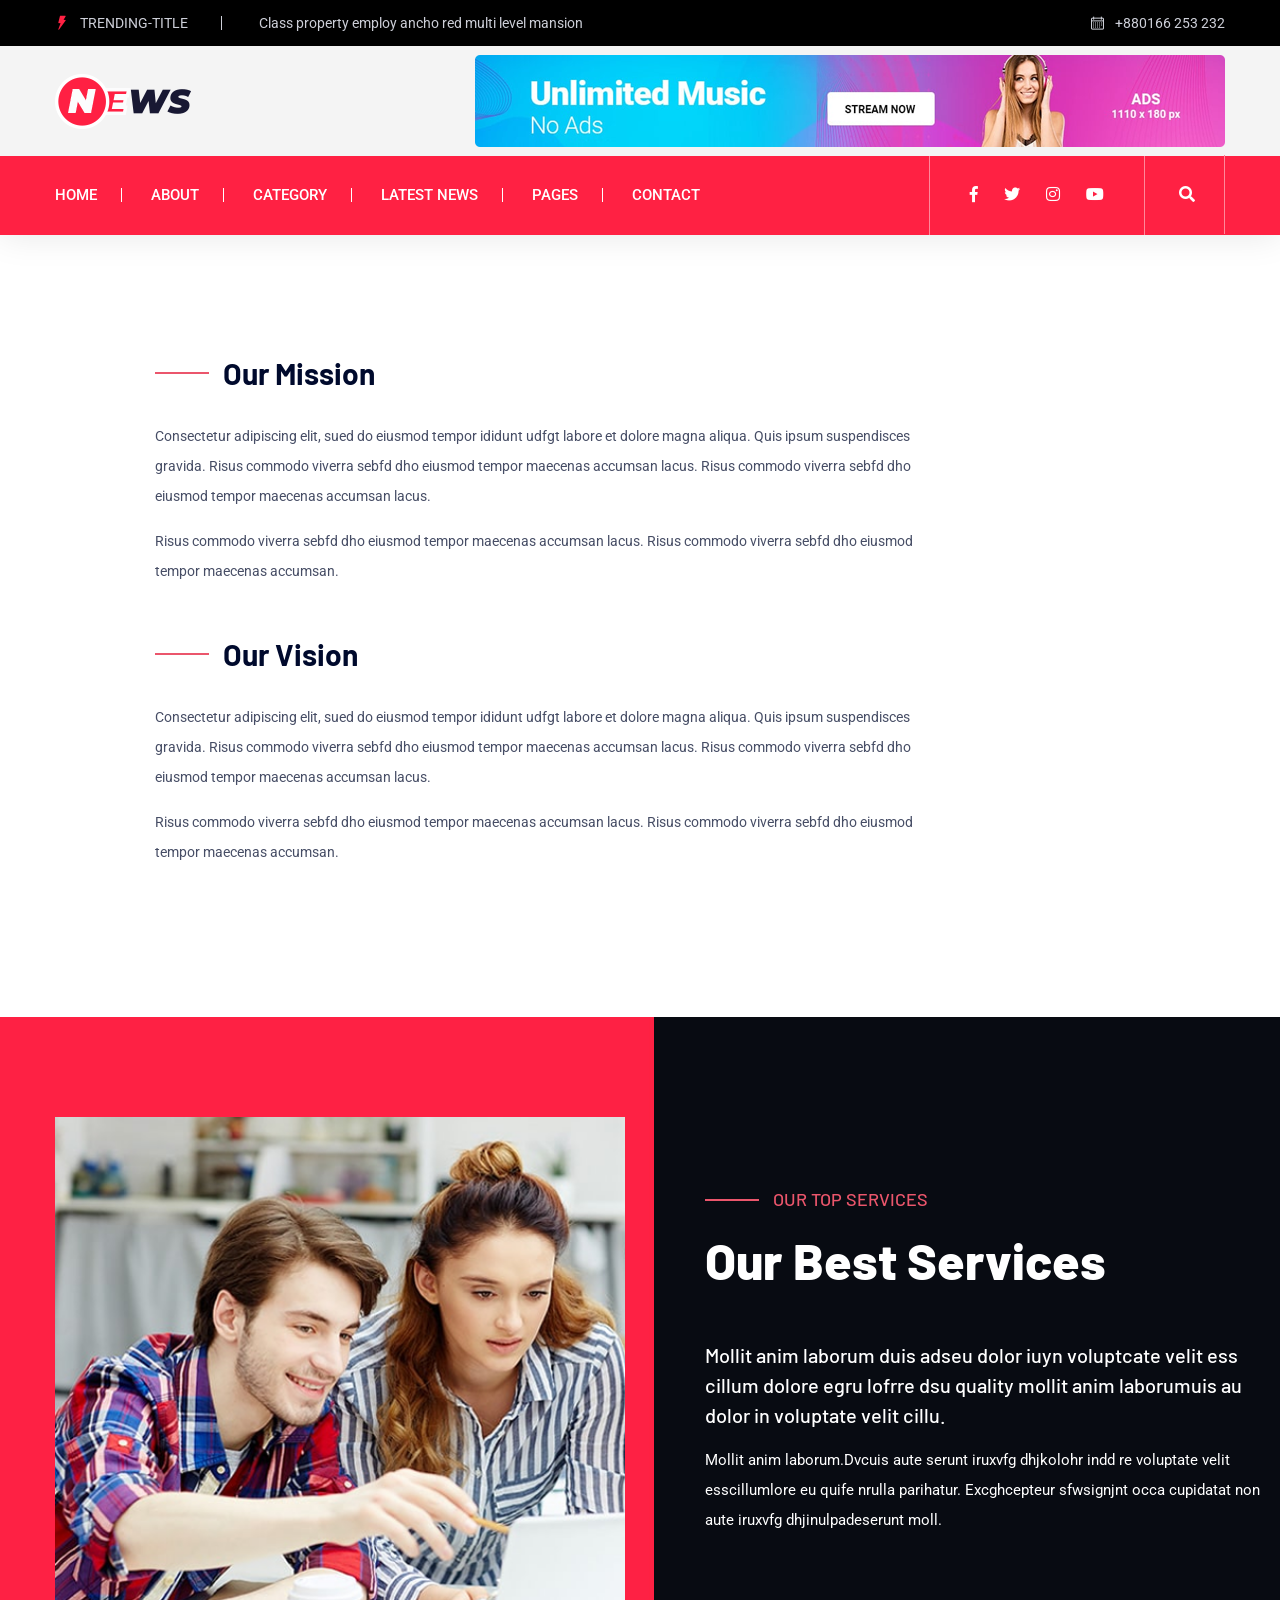
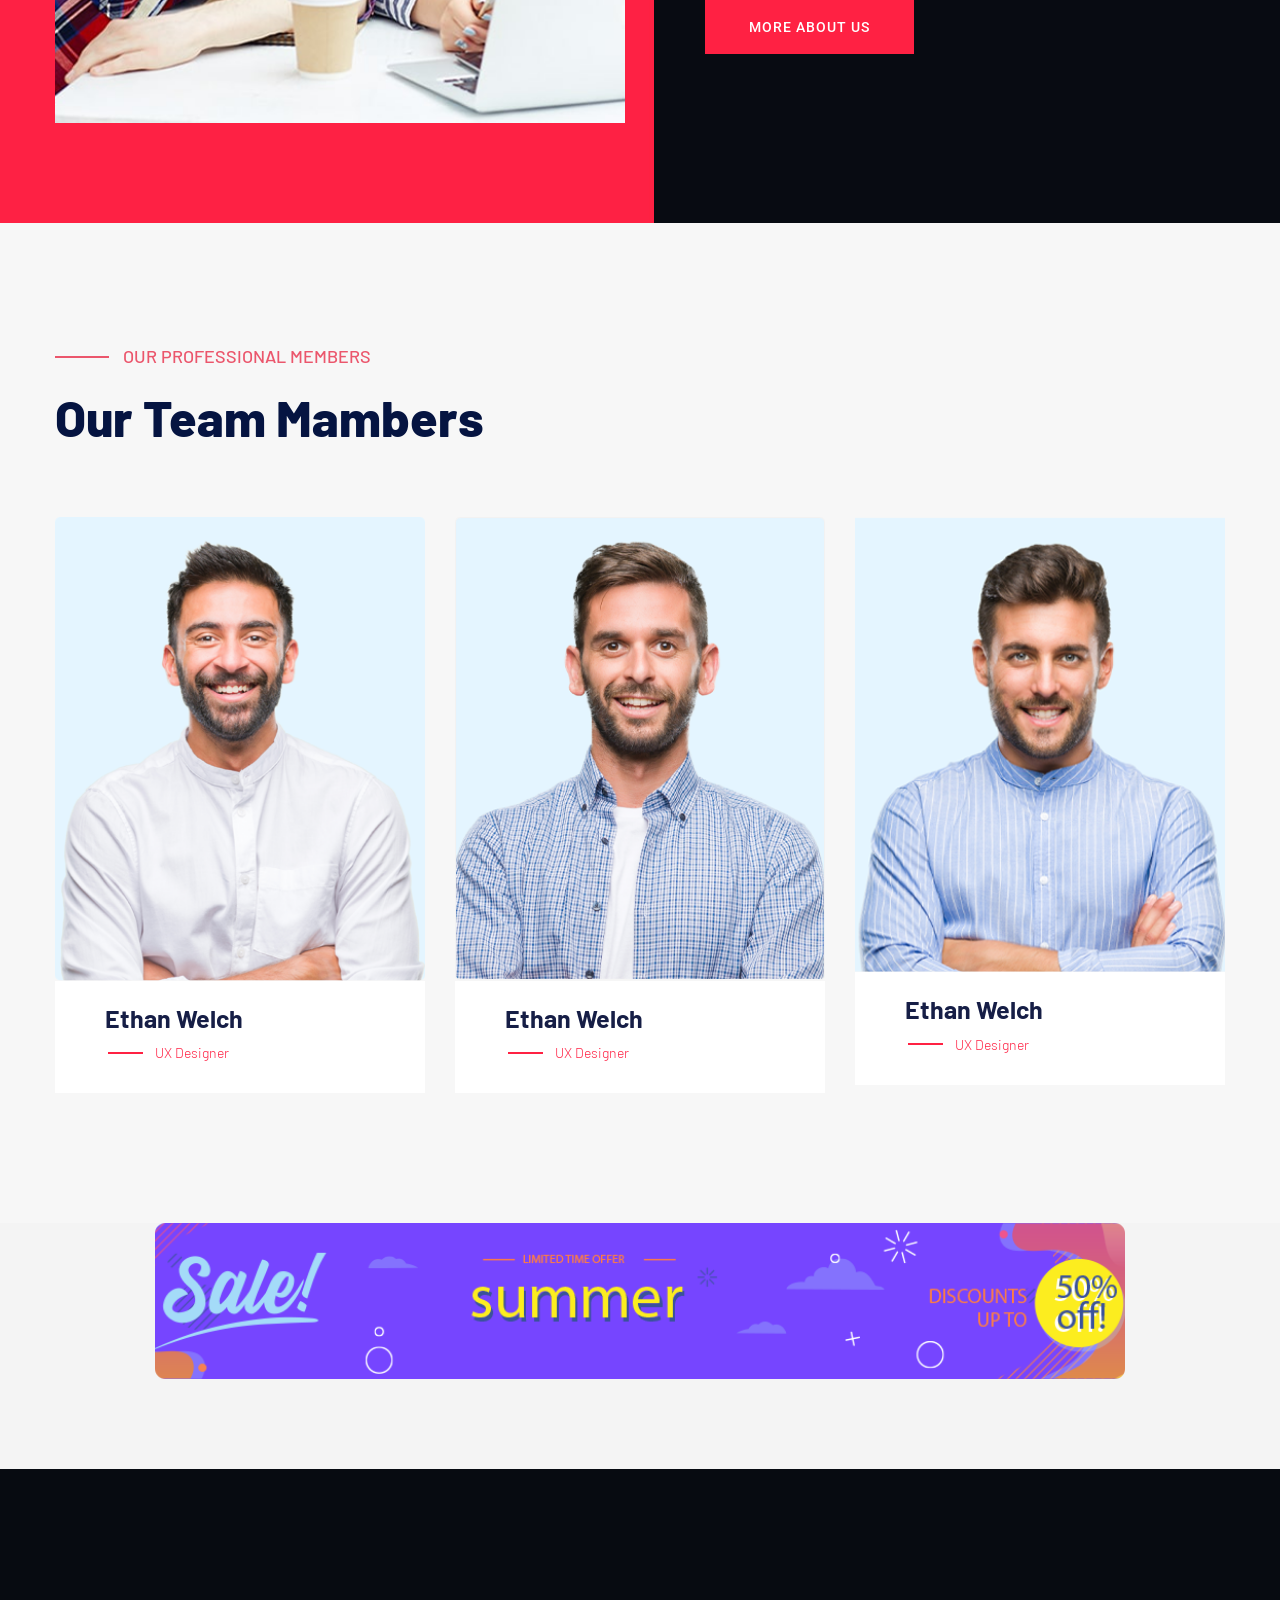
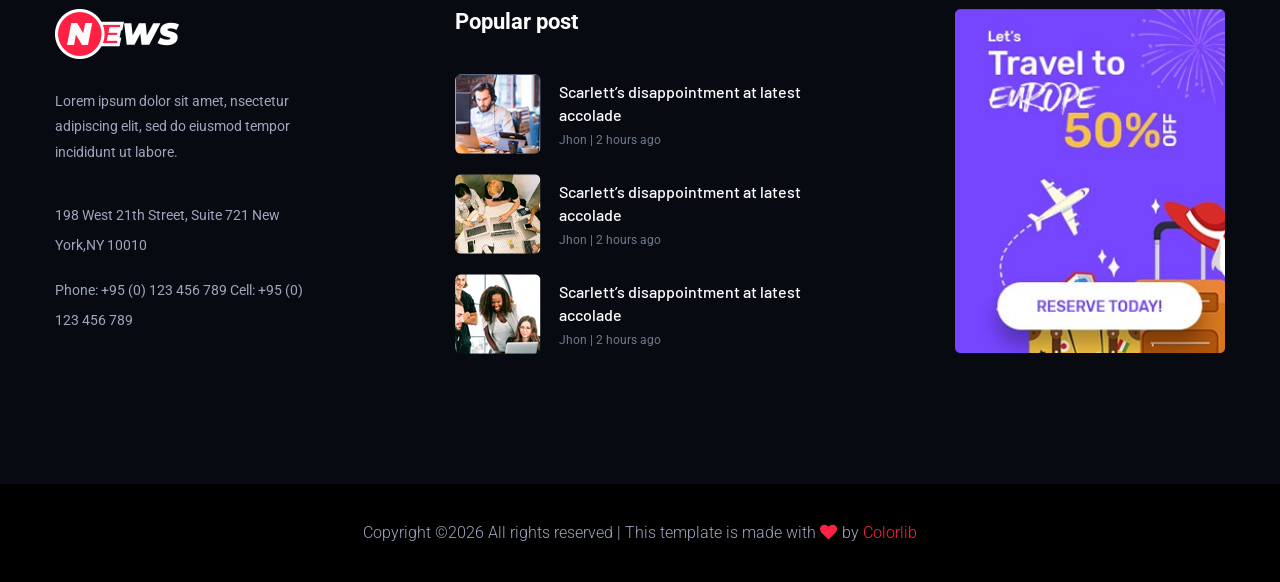
<file: about.html>
<!doctype html>
<html class="no-js" lang="zxx">
<head>
    <meta charset="utf-8">
    <meta http-equiv="x-ua-compatible" content="ie=edge">
    <title>News  HTML-5 Template </title>
    <meta name="description" content="">
    <meta name="viewport" content="width=device-width, initial-scale=1">
    <link rel="manifest" href="site.webmanifest">
    <link rel="shortcut icon" type="image/x-icon" href="assets/img/favicon.ico">

    <!-- CSS here -->
    <link rel="stylesheet" href="assets/css/bootstrap.min.css">
    <link rel="stylesheet" href="assets/css/owl.carousel.min.css">
    <link rel="stylesheet" href="assets/css/ticker-style.css">
    <link rel="stylesheet" href="assets/css/flaticon.css">
    <link rel="stylesheet" href="assets/css/slicknav.css">
    <link rel="stylesheet" href="assets/css/animate.min.css">
    <link rel="stylesheet" href="assets/css/magnific-popup.css">
    <link rel="stylesheet" href="assets/css/fontawesome-all.min.css">
    <link rel="stylesheet" href="assets/css/themify-icons.css">
    <link rel="stylesheet" href="assets/css/slick.css">
    <link rel="stylesheet" href="assets/css/nice-select.css">
    <link rel="stylesheet" href="assets/css/style.css">
    <link rel="stylesheet" href="assets/css/responsive.css">
</head>

<body>
<!-- Preloader Start -->
<div id="preloader-active">
    <div class="preloader d-flex align-items-center justify-content-center">
        <div class="preloader-inner position-relative">
            <div class="preloader-circle"></div>
            <div class="preloader-img pere-text">
                <img src="assets/img/logo/logo.png" alt="">
            </div>
        </div>
    </div>
</div>
<!-- Preloader Start -->
<header>
    <!-- Header Start -->
    <div class="header-area">
        <div class="main-header ">
            <div class="header-top black-bg d-none d-sm-block">
                <div class="container">
                    <div class="col-xl-12">
                        <div class="row d-flex justify-content-between align-items-center">
                            <div class="header-info-left">
                                <ul>     
                                    <li class="title"><span class="flaticon-energy"></span> trending-title</li>
                                    <li>Class property employ ancho red multi level mansion</li>
                                </ul>
                            </div>
                            <div class="header-info-right">
                                <ul class="header-date">
                                    <li><span class="flaticon-calendar"></span> +880166 253 232</li>
                                </ul>
                            </div>
                        </div>
                    </div>
                </div>
            </div>
            <div class="header-mid gray-bg">
                <div class="container">
                    <div class="row d-flex align-items-center">
                        <!-- Logo -->
                        <div class="col-xl-3 col-lg-3 col-md-3 d-none d-md-block">
                            <div class="logo">
                                <a href="index.html"><img src="assets/img/logo/logo.png" alt=""></a>
                            </div>
                        </div>
                        <div class="col-xl-9 col-lg-9 col-md-9">
                            <div class="header-banner f-right ">
                                <img src="assets/img/gallery/header_card.png" alt="">
                            </div>
                        </div>
                    </div>
                </div>
            </div>
            <div class="header-bottom header-sticky">
                <div class="container">
                    <div class="row align-items-center">
                        <div class="col-xl-8 col-lg-8 col-md-12 header-flex">
                            <!-- sticky -->
                            <div class="sticky-logo">
                                <a href="index.html"><img src="assets/img/logo/logo.png" alt=""></a>
                            </div>
                            <!-- Main-menu -->
                            <div class="main-menu d-none d-md-block">
                                <nav>                  
                                    <ul id="navigation">
                                        <li><a href="index.html">Home</a></li>
                                        <li><a href="about.html">about</a></li>
                                        <li><a href="categori.html">Category</a></li>
                                        <li><a href="latest_news.html">Latest News</a></li>
                                        <li><a href="#">Pages</a>
                                            <ul class="submenu">
                                                <li><a href="blog.html">Blog</a></li>
                                                <li><a href="blog_details.html">Blog Details</a></li>
                                                <li><a href="elements.html">Element</a></li>
                                            </ul>
                                        </li>
                                        <li><a href="contact.html">Contact</a></li>
                                    </ul>
                                </nav>
                            </div>
                        </div>             
                        <div class="col-xl-4 col-lg-4 col-md-4">
                            <div class="header-right f-right d-none d-lg-block">
                                <!-- Heder social -->
                                <ul class="header-social">    
                                    <li><a href="https://www.fb.com/sai4ull"><i class="fab fa-facebook-f"></i></a></li>
                                    <li><a href="#"><i class="fab fa-twitter"></i></a></li>
                                    <li><a href="#"><i class="fab fa-instagram"></i></a></li>
                                    <li> <a href="#"><i class="fab fa-youtube"></i></a></li>
                                </ul>
                                <!-- Search Nav -->
                                <div class="nav-search search-switch">
                                    <i class="fa fa-search"></i>
                                </div>
                            </div>
                        </div>
                        <!-- Mobile Menu -->
                        <div class="col-12">
                            <div class="mobile_menu d-block d-md-none"></div>
                        </div>
                    </div>
                </div>
            </div>
        </div>
    </div>
    <!-- Header End -->
</header>
<main>
    <div class="about-details section-padding30">
        <div class="container">
            <div class="row">
                <div class="offset-xl-1 col-lg-8">
                    <div class="about-details-cap mb-50">
                        <h4>Our Mission</h4>
                        <p>Consectetur adipiscing elit, sued do eiusmod tempor ididunt udfgt labore et dolore magna aliqua. Quis ipsum suspendisces gravida. Risus commodo viverra sebfd dho eiusmod tempor maecenas accumsan lacus. Risus commodo viverra sebfd dho eiusmod tempor maecenas accumsan lacus.
                            </p>
                        <p> Risus commodo viverra sebfd dho eiusmod tempor maecenas accumsan lacus. Risus commodo viverra sebfd dho eiusmod tempor maecenas accumsan.</p>
                    </div>
                    <div class="about-details-cap mb-50">
                        <h4>Our Vision</h4>
                        <p>Consectetur adipiscing elit, sued do eiusmod tempor ididunt udfgt labore et dolore magna aliqua. Quis ipsum suspendisces gravida. Risus commodo viverra sebfd dho eiusmod tempor maecenas accumsan lacus. Risus commodo viverra sebfd dho eiusmod tempor maecenas accumsan lacus.
                            </p>
                        <p> Risus commodo viverra sebfd dho eiusmod tempor maecenas accumsan lacus. Risus commodo viverra sebfd dho eiusmod tempor maecenas accumsan.</p>
                    </div>
                </div>
            </div>
        </div>
    </div>
    <!--? About Area Start-->
    <div class="support-company-area pt-100 pb-100 section-bg fix" data-background="assets/img/gallery/section_bg02.jpg">
        <div class="container">
            <div class="row align-items-center">
                <div class="col-xl-6 col-lg-6">
                    <div class="support-location-img">
                        <img src="assets/img/gallery/about.png" alt="">
                    </div>
                </div>
                <div class="col-xl-6 col-lg-6">
                    <div class="right-caption">
                        <!-- Section Tittle -->
                        <div class="section-tittles section-tittles2 mb-50">
                            <span>Our Top Services</span>
                            <h2>Our Best Services</h2>
                        </div>
                        <div class="support-caption">
                            <p class="pera-top">Mollit anim laborum duis adseu dolor iuyn voluptcate velit ess cillum dolore egru lofrre dsu quality mollit anim laborumuis au dolor in voluptate velit cillu.</p>
                            <p class="mb-65">Mollit anim laborum.Dvcuis aute serunt  iruxvfg dhjkolohr indd re voluptate velit esscillumlore eu quife nrulla parihatur. Excghcepteur sfwsignjnt occa cupidatat non aute iruxvfg dhjinulpadeserunt moll.</p>
                            <a href="about.html" class="btn post-btn ">More About Us</a>
                        </div>
                    </div>
                </div>
            </div>
        </div>
    </div>
    <!-- About Area End-->
    <!-- Team Start -->
    <div class="team-area section-padding30">
        <div class="container">
            <div class="row">
                <div class="cl-xl-7 col-lg-8 col-md-10">
                    <!-- Section Tittle -->
                    <div class="section-tittles mb-70">
                        <span>Our Professional members </span>
                        <h2>Our Team Mambers</h2>
                    </div> 
                </div>
            </div>
            <div class="row">
                <!-- single Tem -->
                <div class="col-xl-4 col-lg-4 col-md-6 col-sm-">
                    <div class="single-team mb-30">
                        <div class="team-img">
                            <img src="assets/img/gallery/team2.png" alt="">
                        </div>
                        <div class="team-caption">
                            <h3><a href="#">Ethan Welch</a></h3>
                            <span>UX Designer</span>
                        </div>
                    </div>
                </div>
                <div class="col-xl-4 col-lg-4 col-md-6 col-sm-">
                    <div class="single-team mb-30">
                        <div class="team-img">
                            <img src="assets/img/gallery/team3.png" alt="">
                        </div>
                        <div class="team-caption">
                            <h3><a href="#">Ethan Welch</a></h3>
                            <span>UX Designer</span>
                        </div>
                    </div>
                </div>
                <div class="col-xl-4 col-lg-4 col-md-6 col-sm-">
                    <div class="single-team mb-30">
                        <div class="team-img">
                            <img src="assets/img/gallery/team1.png" alt="">
                        </div>
                        <div class="team-caption">
                            <h3><a href="#">Ethan Welch</a></h3>
                            <span>UX Designer</span>
                        </div>
                    </div>
                </div>
            </div>
        </div>
    </div>
    <!-- Team End -->
    <!-- banner-last Start -->
    <div class="banner-area gray-bg pb-90">
        <div class="container">
            <div class="row justify-content-center">
                <div class="col-lg-10 col-md-10">
                    <div class="banner-one">
                        <img src="assets/img/gallery/body_card3.png" alt="">
                    </div>
                </div>
            </div>
        </div>
    </div>
    <!-- banner-last End -->
</main>
<footer>
    <!-- Footer Start-->
    <div class="footer-main footer-bg">
        <div class="footer-area footer-padding">
            <div class="container">
                <div class="row d-flex justify-content-between">
                    <div class="col-xl-3 col-lg-3 col-md-5 col-sm-8">
                        <div class="single-footer-caption mb-50">
                            <div class="single-footer-caption mb-30">
                                <!-- logo -->
                                <div class="footer-logo">
                                    <a href="index.html"><img src="assets/img/logo/logo2_footer.png" alt=""></a>
                                </div>
                                <div class="footer-tittle">
                                    <div class="footer-pera">
                                        <p class="info1">Lorem ipsum dolor sit amet, nsectetur adipiscing elit, sed do eiusmod tempor incididunt ut labore.</p>
                                        <p class="info2">198 West 21th Street, Suite 721 New York,NY 10010</p>
                                        <p class="info2">Phone: +95 (0) 123 456 789 Cell: +95 (0) 123 456 789</p>
                                        </div>
                                </div>
                            </div>
                        </div>
                    </div>
                    <div class="col-xl-4 col-lg-4 col-md-5 col-sm-7">
                        <div class="single-footer-caption mb-50">
                            <div class="footer-tittle">
                                <h4>Popular post</h4>
                            </div>
                            <!-- Popular post -->
                            <div class="whats-right-single mb-20">
                                <div class="whats-right-img">
                                    <img src="assets/img/gallery/footer_post1.png" alt="">
                                </div>
                                <div class="whats-right-cap">
                                    <h4><a href="details.html">Scarlett’s disappointment at latest accolade</a></h4>
                                    <p>Jhon  |  2 hours ago</p> 
                                </div>
                            </div>
                            <!-- Popular post -->
                            <div class="whats-right-single mb-20">
                                <div class="whats-right-img">
                                    <img src="assets/img/gallery/footer_post2.png" alt="">
                                </div>
                                <div class="whats-right-cap">
                                    <h4><a href="details.html">Scarlett’s disappointment at latest accolade</a></h4>
                                    <p>Jhon  |  2 hours ago</p> 
                                </div>
                            </div>
                            <!-- Popular post -->
                            <div class="whats-right-single mb-20">
                                <div class="whats-right-img">
                                    <img src="assets/img/gallery/footer_post3.png" alt="">
                                </div>
                                <div class="whats-right-cap">
                                    <h4><a href="details.html">Scarlett’s disappointment at latest accolade</a></h4>
                                    <p>Jhon  |  2 hours ago</p> 
                                </div>
                            </div>
                        </div>
                    </div>
                    <div class="col-xl-3 col-lg-3 col-md-5 col-sm-7">
                        <div class="single-footer-caption mb-50">
                            <div class="banner">
                                <img src="assets/img/gallery/body_card4.png" alt="">
                            </div>
                        </div>
                    </div>
                </div>
            </div>
        </div>
        <!-- footer-bottom aera -->
        <div class="footer-bottom-area footer-bg">
            <div class="container">
                <div class="footer-border">
                    <div class="row d-flex align-items-center">
                        <div class="col-xl-12 ">
                            <div class="footer-copy-right text-center">
                                <p><!-- Link back to Colorlib can't be removed. Template is licensed under CC BY 3.0. -->
  Copyright &copy;<script>document.write(new Date().getFullYear());</script> All rights reserved | This template is made with <i class="fa fa-heart" aria-hidden="true"></i> by <a href="https://colorlib.com" target="_blank">Colorlib</a>
  <!-- Link back to Colorlib can't be removed. Template is licensed under CC BY 3.0. --></p>
                            </div>
                        </div>
                    </div>
                </div>
            </div>
        </div>
    </div>
    <!-- Footer End-->
</footer>
<!-- Search model Begin -->
<div class="search-model-box">
    <div class="d-flex align-items-center h-100 justify-content-center">
        <div class="search-close-btn">+</div>
        <form class="search-model-form">
            <input type="text" id="search-input" placeholder="Searching key.....">
        </form>
    </div>
</div>
<!-- Search model end -->
<!-- JS here -->

    <!-- All JS Custom Plugins Link Here here -->
    <script src="./assets/js/vendor/modernizr-3.5.0.min.js"></script>
    <!-- Jquery, Popper, Bootstrap -->
    <script src="./assets/js/vendor/jquery-1.12.4.min.js"></script>
    <script src="./assets/js/popper.min.js"></script>
    <script src="./assets/js/bootstrap.min.js"></script>
    <!-- Jquery Mobile Menu -->
    <script src="./assets/js/jquery.slicknav.min.js"></script>

    <!-- Jquery Slick , Owl-Carousel Plugins -->
    <script src="./assets/js/owl.carousel.min.js"></script>
    <script src="./assets/js/slick.min.js"></script>
    <!-- Date Picker -->
    <script src="./assets/js/gijgo.min.js"></script>
    <!-- One Page, Animated-HeadLin -->
    <script src="./assets/js/wow.min.js"></script>
    <script src="./assets/js/animated.headline.js"></script>
    <script src="./assets/js/jquery.magnific-popup.js"></script>

    <!-- Breaking New Pluging -->
    <script src="./assets/js/jquery.ticker.js"></script>
    <script src="./assets/js/site.js"></script>

    <!-- Scrollup, nice-select, sticky -->
    <script src="./assets/js/jquery.scrollUp.min.js"></script>
    <script src="./assets/js/jquery.nice-select.min.js"></script>
    <script src="./assets/js/jquery.sticky.js"></script>
    
    <!-- contact js -->
    <script src="./assets/js/contact.js"></script>
    <script src="./assets/js/jquery.form.js"></script>
    <script src="./assets/js/jquery.validate.min.js"></script>
    <script src="./assets/js/mail-script.js"></script>
    <script src="./assets/js/jquery.ajaxchimp.min.js"></script>
    
    <!-- Jquery Plugins, main Jquery -->	
    <script src="./assets/js/plugins.js"></script>
    <script src="./assets/js/main.js"></script>
</body>
</html>
</file>
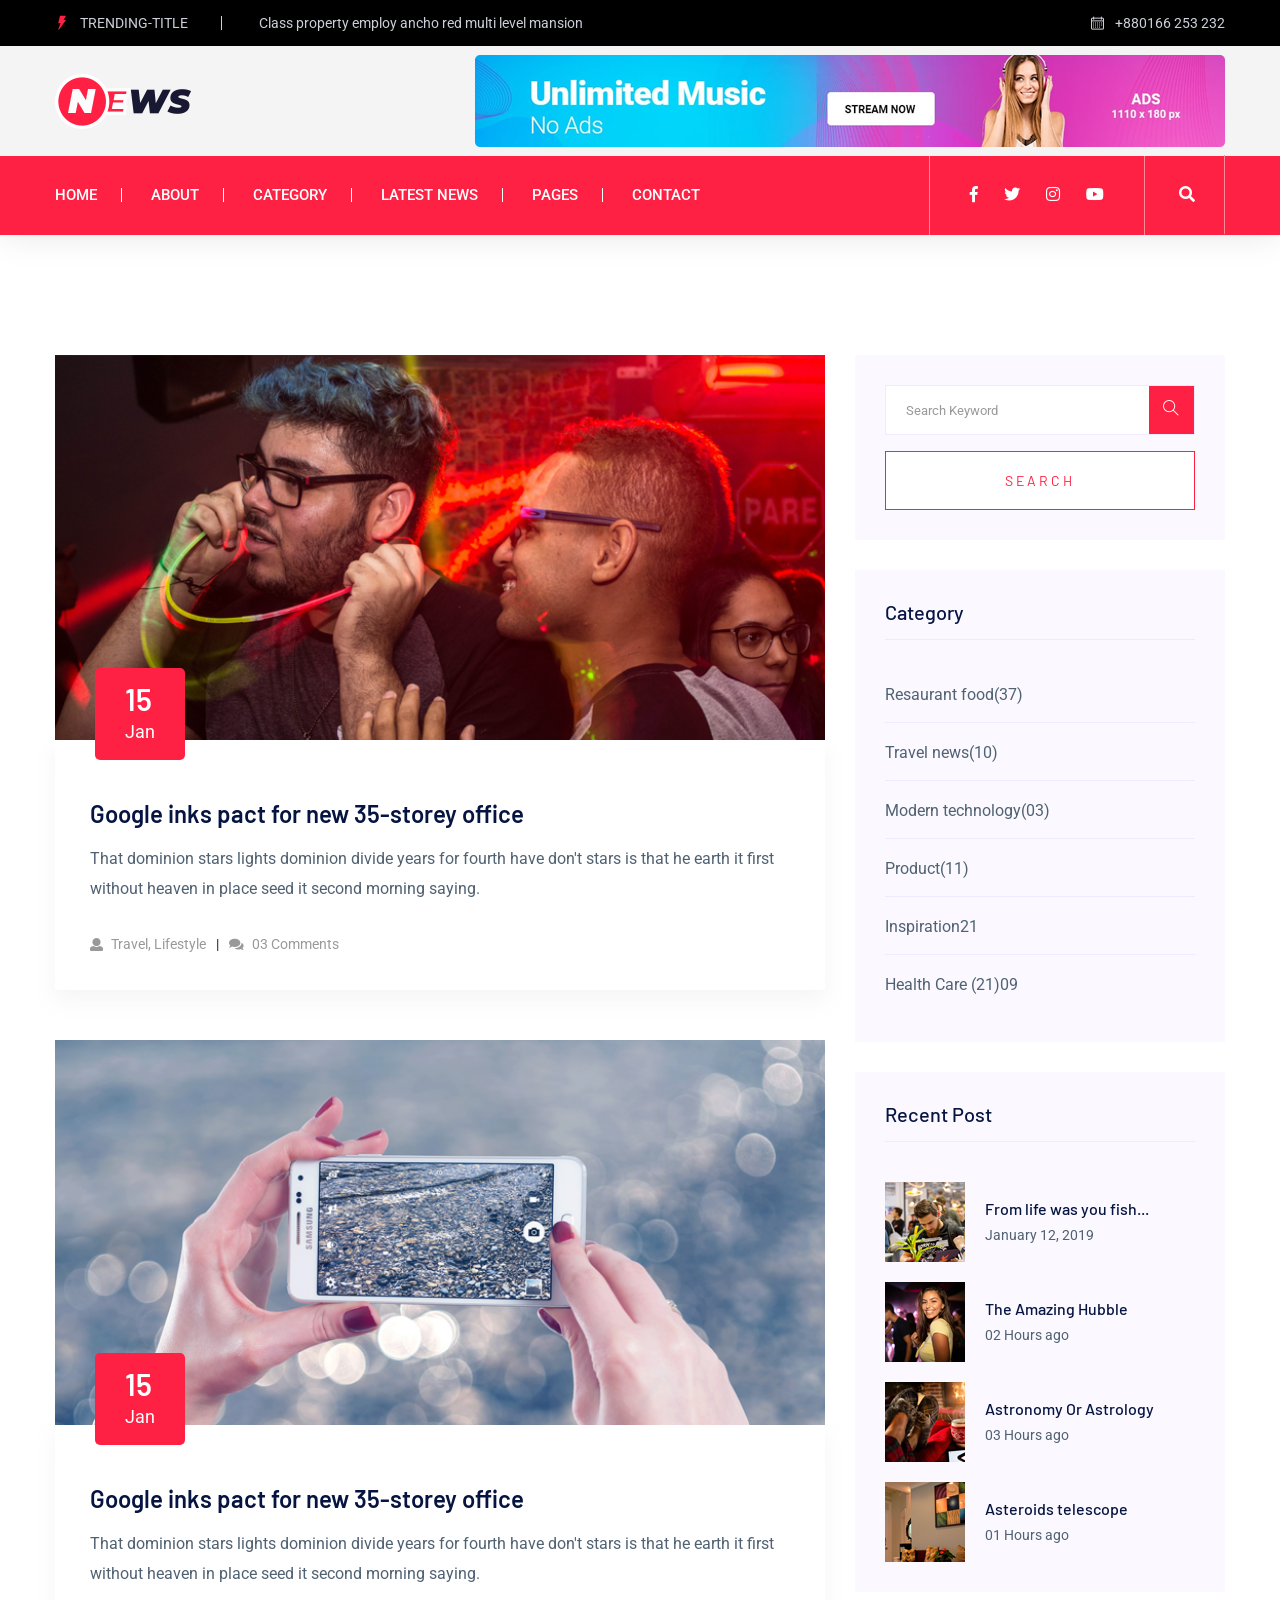
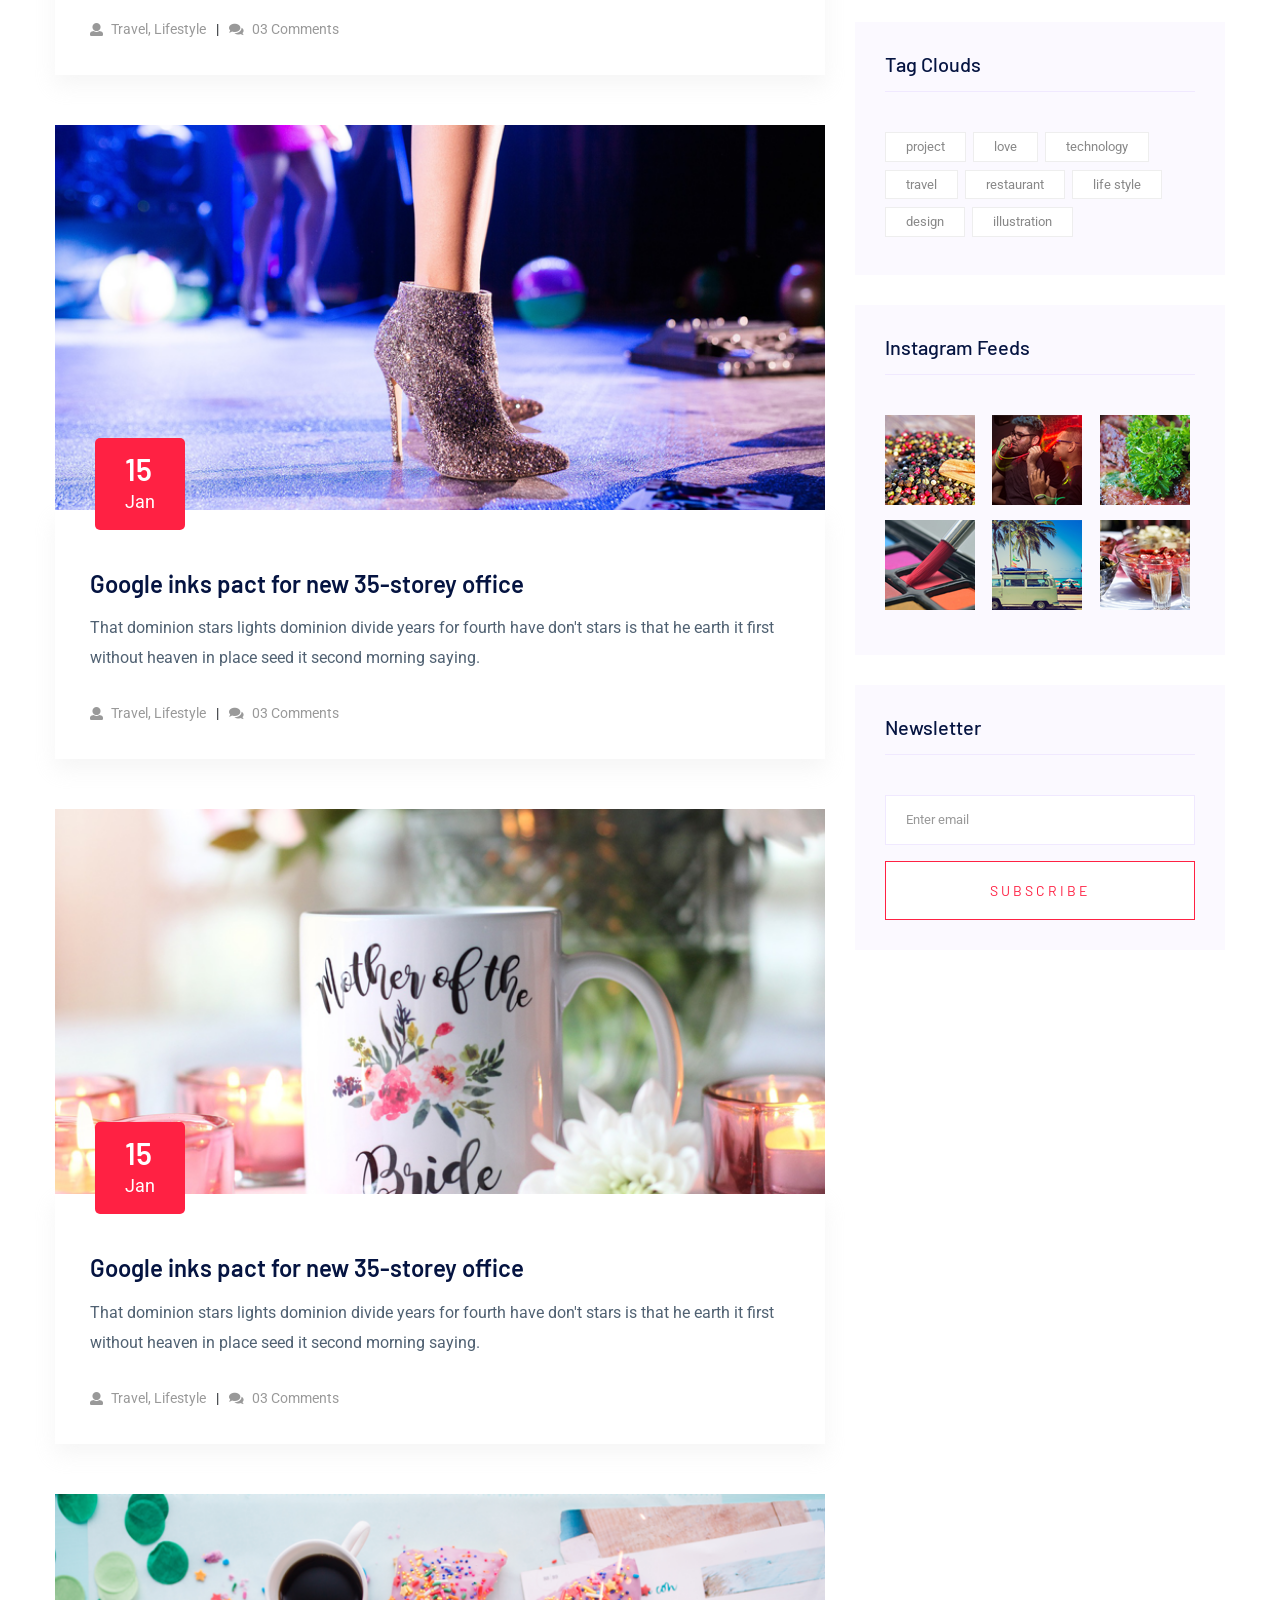
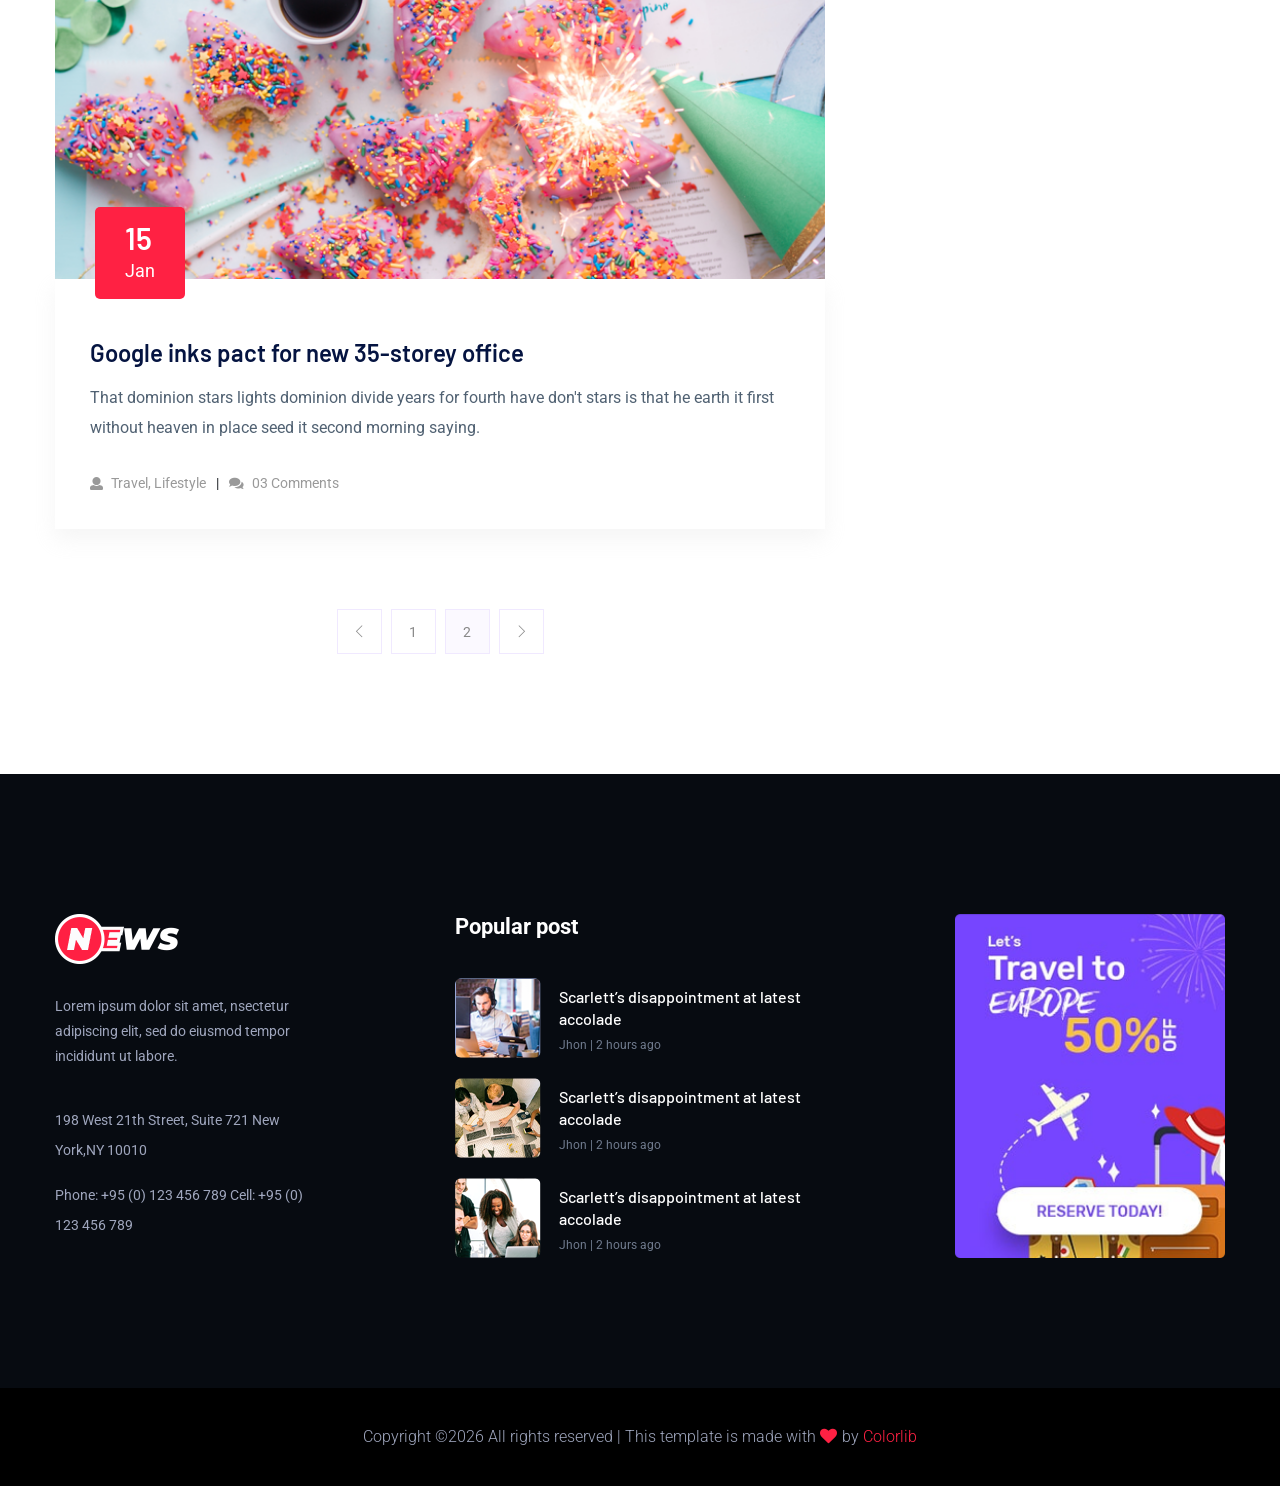
<file: blog.html>
<!doctype html>
<html class="no-js" lang="zxx">
<head>
    <meta charset="utf-8">
    <meta http-equiv="x-ua-compatible" content="ie=edge">
    <title>News  HTML-5 Template </title>
    <meta name="description" content="">
    <meta name="viewport" content="width=device-width, initial-scale=1">
    <link rel="manifest" href="site.webmanifest">
    <link rel="shortcut icon" type="image/x-icon" href="assets/img/favicon.ico">

    <!-- CSS here -->
    <link rel="stylesheet" href="assets/css/bootstrap.min.css">
    <link rel="stylesheet" href="assets/css/owl.carousel.min.css">
    <link rel="stylesheet" href="assets/css/ticker-style.css">
    <link rel="stylesheet" href="assets/css/flaticon.css">
    <link rel="stylesheet" href="assets/css/slicknav.css">
    <link rel="stylesheet" href="assets/css/animate.min.css">
    <link rel="stylesheet" href="assets/css/magnific-popup.css">
    <link rel="stylesheet" href="assets/css/fontawesome-all.min.css">
    <link rel="stylesheet" href="assets/css/themify-icons.css">
    <link rel="stylesheet" href="assets/css/slick.css">
    <link rel="stylesheet" href="assets/css/nice-select.css">
    <link rel="stylesheet" href="assets/css/style.css">
</head>

<body>
    <!-- Preloader Start -->
    <div id="preloader-active">
        <div class="preloader d-flex align-items-center justify-content-center">
            <div class="preloader-inner position-relative">
                <div class="preloader-circle"></div>
                <div class="preloader-img pere-text">
                    <img src="assets/img/logo/logo.png" alt="">
                </div>
            </div>
        </div>
    </div>
    <!-- Preloader Start-->
    <header>
        <!-- Header Start -->
       <div class="header-area">
            <div class="main-header ">
                <div class="header-top black-bg d-none d-sm-block">
                   <div class="container">
                       <div class="col-xl-12">
                            <div class="row d-flex justify-content-between align-items-center">
                                <div class="header-info-left">
                                    <ul>     
                                        <li class="title"><span class="flaticon-energy"></span> trending-title</li>
                                        <li>Class property employ ancho red multi level mansion</li>
                                    </ul>
                                </div>
                                <div class="header-info-right">
                                    <ul class="header-date">
                                        <li><span class="flaticon-calendar"></span> +880166 253 232</li>
                                    </ul>
                                </div>
                            </div>
                       </div>
                   </div>
                </div>
                <div class="header-mid gray-bg">
                   <div class="container">
                        <div class="row d-flex align-items-center">
                            <!-- Logo -->
                            <div class="col-xl-3 col-lg-3 col-md-3 d-none d-md-block">
                                <div class="logo">
                                    <a href="index.html"><img src="assets/img/logo/logo.png" alt=""></a>
                                </div>
                            </div>
                            <div class="col-xl-9 col-lg-9 col-md-9">
                                <div class="header-banner f-right ">
                                    <img src="assets/img/gallery/header_card.png" alt="">
                                </div>
                            </div>
                        </div>
                   </div>
                </div>
               <div class="header-bottom header-sticky">
                    <div class="container">
                        <div class="row align-items-center">
                            <div class="col-xl-8 col-lg-8 col-md-12 header-flex">
                                <!-- sticky -->
                                <div class="sticky-logo">
                                    <a href="index.html"><img src="assets/img/logo/logo.png" alt=""></a>
                                </div>
                                <!-- Main-menu -->
                                <div class="main-menu d-none d-md-block">
                                    <nav>                  
                                        <ul id="navigation">
                                            <li><a href="index.html">Home</a></li>
                                            <li><a href="about.html">about</a></li>
                                            <li><a href="categori.html">Category</a></li>
                                            <li><a href="latest_news.html">Latest News</a></li>
                                            <li><a href="#">Pages</a>
                                                <ul class="submenu">
                                                    <li><a href="blog.html">Blog</a></li>
                                                    <li><a href="blog_details.html">Blog Details</a></li>
                                                    <li><a href="elements.html">Element</a></li>
                                                </ul>
                                            </li>
                                            <li><a href="contact.html">Contact</a></li>
                                        </ul>
                                    </nav>
                                </div>
                            </div>             
                            <div class="col-xl-4 col-lg-4 col-md-4">
                                <div class="header-right f-right d-none d-lg-block">
                                    <!-- Heder social -->
                                    <ul class="header-social">    
                                        <li><a href="https://www.fb.com/sai4ull"><i class="fab fa-facebook-f"></i></a></li>
                                        <li><a href="#"><i class="fab fa-twitter"></i></a></li>
                                        <li><a href="#"><i class="fab fa-instagram"></i></a></li>
                                       <li> <a href="#"><i class="fab fa-youtube"></i></a></li>
                                    </ul>
                                    <!-- Search Nav -->
                                    <div class="nav-search search-switch">
                                        <i class="fa fa-search"></i>
                                    </div>
                                </div>
                            </div>
                            <!-- Mobile Menu -->
                            <div class="col-12">
                                <div class="mobile_menu d-block d-md-none"></div>
                            </div>
                        </div>
                    </div>
               </div>
            </div>
       </div>
        <!-- Header End -->
    </header>
    <!--================Blog Area =================-->
    <section class="blog_area section-padding">
        <div class="container">
            <div class="row">
                <div class="col-lg-8 mb-5 mb-lg-0">
                    <div class="blog_left_sidebar">
                        <article class="blog_item">
                            <div class="blog_item_img">
                                <img class="card-img rounded-0" src="assets/img/blog/single_blog_1.png" alt="">
                                <a href="#" class="blog_item_date">
                                    <h3>15</h3>
                                    <p>Jan</p>
                                </a>
                            </div>

                            <div class="blog_details">
                                <a class="d-inline-block" href="single-blog.html">
                                    <h2>Google inks pact for new 35-storey office</h2>
                                </a>
                                <p>That dominion stars lights dominion divide years for fourth have don't stars is that
                                    he earth it first without heaven in place seed it second morning saying.</p>
                                <ul class="blog-info-link">
                                    <li><a href="#"><i class="fa fa-user"></i> Travel, Lifestyle</a></li>
                                    <li><a href="#"><i class="fa fa-comments"></i> 03 Comments</a></li>
                                </ul>
                            </div>
                        </article>

                        <article class="blog_item">
                            <div class="blog_item_img">
                                <img class="card-img rounded-0" src="assets/img/blog/single_blog_2.png" alt="">
                                <a href="#" class="blog_item_date">
                                    <h3>15</h3>
                                    <p>Jan</p>
                                </a>
                            </div>

                            <div class="blog_details">
                                <a class="d-inline-block" href="single-blog.html">
                                    <h2>Google inks pact for new 35-storey office</h2>
                                </a>
                                <p>That dominion stars lights dominion divide years for fourth have don't stars is that
                                    he earth it first without heaven in place seed it second morning saying.</p>
                                <ul class="blog-info-link">
                                    <li><a href="#"><i class="fa fa-user"></i> Travel, Lifestyle</a></li>
                                    <li><a href="#"><i class="fa fa-comments"></i> 03 Comments</a></li>
                                </ul>
                            </div>
                        </article>

                        <article class="blog_item">
                            <div class="blog_item_img">
                                <img class="card-img rounded-0" src="assets/img/blog/single_blog_3.png" alt="">
                                <a href="#" class="blog_item_date">
                                    <h3>15</h3>
                                    <p>Jan</p>
                                </a>
                            </div>

                            <div class="blog_details">
                                <a class="d-inline-block" href="single-blog.html">
                                    <h2>Google inks pact for new 35-storey office</h2>
                                </a>
                                <p>That dominion stars lights dominion divide years for fourth have don't stars is that
                                    he earth it first without heaven in place seed it second morning saying.</p>
                                <ul class="blog-info-link">
                                    <li><a href="#"><i class="fa fa-user"></i> Travel, Lifestyle</a></li>
                                    <li><a href="#"><i class="fa fa-comments"></i> 03 Comments</a></li>
                                </ul>
                            </div>
                        </article>

                        <article class="blog_item">
                            <div class="blog_item_img">
                                <img class="card-img rounded-0" src="assets/img/blog/single_blog_4.png" alt="">
                                <a href="#" class="blog_item_date">
                                    <h3>15</h3>
                                    <p>Jan</p>
                                </a>
                            </div>

                            <div class="blog_details">
                                <a class="d-inline-block" href="single-blog.html">
                                    <h2>Google inks pact for new 35-storey office</h2>
                                </a>
                                <p>That dominion stars lights dominion divide years for fourth have don't stars is that
                                    he earth it first without heaven in place seed it second morning saying.</p>
                                <ul class="blog-info-link">
                                    <li><a href="#"><i class="fa fa-user"></i> Travel, Lifestyle</a></li>
                                    <li><a href="#"><i class="fa fa-comments"></i> 03 Comments</a></li>
                                </ul>
                            </div>
                        </article>

                        <article class="blog_item">
                            <div class="blog_item_img">
                                <img class="card-img rounded-0" src="assets/img/blog/single_blog_5.png" alt="">
                                <a href="#" class="blog_item_date">
                                    <h3>15</h3>
                                    <p>Jan</p>
                                </a>
                            </div>

                            <div class="blog_details">
                                <a class="d-inline-block" href="single-blog.html">
                                    <h2>Google inks pact for new 35-storey office</h2>
                                </a>
                                <p>That dominion stars lights dominion divide years for fourth have don't stars is that
                                    he earth it first without heaven in place seed it second morning saying.</p>
                                <ul class="blog-info-link">
                                    <li><a href="#"><i class="fa fa-user"></i> Travel, Lifestyle</a></li>
                                    <li><a href="#"><i class="fa fa-comments"></i> 03 Comments</a></li>
                                </ul>
                            </div>
                        </article>

                        <nav class="blog-pagination justify-content-center d-flex">
                            <ul class="pagination">
                                <li class="page-item">
                                    <a href="#" class="page-link" aria-label="Previous">
                                        <i class="ti-angle-left"></i>
                                    </a>
                                </li>
                                <li class="page-item">
                                    <a href="#" class="page-link">1</a>
                                </li>
                                <li class="page-item active">
                                    <a href="#" class="page-link">2</a>
                                </li>
                                <li class="page-item">
                                    <a href="#" class="page-link" aria-label="Next">
                                        <i class="ti-angle-right"></i>
                                    </a>
                                </li>
                            </ul>
                        </nav>
                    </div>
                </div>
                <div class="col-lg-4">
                    <div class="blog_right_sidebar">
                        <aside class="single_sidebar_widget search_widget">
                            <form action="#">
                                <div class="form-group">
                                    <div class="input-group mb-3">
                                        <input type="text" class="form-control" placeholder='Search Keyword'
                                            onfocus="this.placeholder = ''"
                                            onblur="this.placeholder = 'Search Keyword'">
                                        <div class="input-group-append">
                                            <button class="btns" type="button"><i class="ti-search"></i></button>
                                        </div>
                                    </div>
                                </div>
                                <button class="button rounded-0 primary-bg text-white w-100 btn_1 boxed-btn"
                                    type="submit">Search</button>
                            </form>
                        </aside>

                        <aside class="single_sidebar_widget post_category_widget">
                            <h4 class="widget_title">Category</h4>
                            <ul class="list cat-list">
                                <li>
                                    <a href="#" class="d-flex">
                                        <p>Resaurant food</p>
                                        <p>(37)</p>
                                    </a>
                                </li>
                                <li>
                                    <a href="#" class="d-flex">
                                        <p>Travel news</p>
                                        <p>(10)</p>
                                    </a>
                                </li>
                                <li>
                                    <a href="#" class="d-flex">
                                        <p>Modern technology</p>
                                        <p>(03)</p>
                                    </a>
                                </li>
                                <li>
                                    <a href="#" class="d-flex">
                                        <p>Product</p>
                                        <p>(11)</p>
                                    </a>
                                </li>
                                <li>
                                    <a href="#" class="d-flex">
                                        <p>Inspiration</p>
                                        <p>21</p>
                                    </a>
                                </li>
                                <li>
                                    <a href="#" class="d-flex">
                                        <p>Health Care (21)</p>
                                        <p>09</p>
                                    </a>
                                </li>
                            </ul>
                        </aside>

                        <aside class="single_sidebar_widget popular_post_widget">
                            <h3 class="widget_title">Recent Post</h3>
                            <div class="media post_item">
                                <img src="assets/img/post/post_1.png" alt="post">
                                <div class="media-body">
                                    <a href="single-blog.html">
                                        <h3>From life was you fish...</h3>
                                    </a>
                                    <p>January 12, 2019</p>
                                </div>
                            </div>
                            <div class="media post_item">
                                <img src="assets/img/post/post_2.png" alt="post">
                                <div class="media-body">
                                    <a href="single-blog.html">
                                        <h3>The Amazing Hubble</h3>
                                    </a>
                                    <p>02 Hours ago</p>
                                </div>
                            </div>
                            <div class="media post_item">
                                <img src="assets/img/post/post_3.png" alt="post">
                                <div class="media-body">
                                    <a href="single-blog.html">
                                        <h3>Astronomy Or Astrology</h3>
                                    </a>
                                    <p>03 Hours ago</p>
                                </div>
                            </div>
                            <div class="media post_item">
                                <img src="assets/img/post/post_4.png" alt="post">
                                <div class="media-body">
                                    <a href="single-blog.html">
                                        <h3>Asteroids telescope</h3>
                                    </a>
                                    <p>01 Hours ago</p>
                                </div>
                            </div>
                        </aside>
                        <aside class="single_sidebar_widget tag_cloud_widget">
                            <h4 class="widget_title">Tag Clouds</h4>
                            <ul class="list">
                                <li>
                                    <a href="#">project</a>
                                </li>
                                <li>
                                    <a href="#">love</a>
                                </li>
                                <li>
                                    <a href="#">technology</a>
                                </li>
                                <li>
                                    <a href="#">travel</a>
                                </li>
                                <li>
                                    <a href="#">restaurant</a>
                                </li>
                                <li>
                                    <a href="#">life style</a>
                                </li>
                                <li>
                                    <a href="#">design</a>
                                </li>
                                <li>
                                    <a href="#">illustration</a>
                                </li>
                            </ul>
                        </aside>


                        <aside class="single_sidebar_widget instagram_feeds">
                            <h4 class="widget_title">Instagram Feeds</h4>
                            <ul class="instagram_row flex-wrap">
                                <li>
                                    <a href="#">
                                        <img class="img-fluid" src="assets/img/post/post_5.png" alt="">
                                    </a>
                                </li>
                                <li>
                                    <a href="#">
                                        <img class="img-fluid" src="assets/img/post/post_6.png" alt="">
                                    </a>
                                </li>
                                <li>
                                    <a href="#">
                                        <img class="img-fluid" src="assets/img/post/post_7.png" alt="">
                                    </a>
                                </li>
                                <li>
                                    <a href="#">
                                        <img class="img-fluid" src="assets/img/post/post_8.png" alt="">
                                    </a>
                                </li>
                                <li>
                                    <a href="#">
                                        <img class="img-fluid" src="assets/img/post/post_9.png" alt="">
                                    </a>
                                </li>
                                <li>
                                    <a href="#">
                                        <img class="img-fluid" src="assets/img/post/post_10.png" alt="">
                                    </a>
                                </li>
                            </ul>
                        </aside>


                        <aside class="single_sidebar_widget newsletter_widget">
                            <h4 class="widget_title">Newsletter</h4>

                            <form action="#">
                                <div class="form-group">
                                    <input type="email" class="form-control" onfocus="this.placeholder = ''"
                                        onblur="this.placeholder = 'Enter email'" placeholder='Enter email' required>
                                </div>
                                <button class="button rounded-0 primary-bg text-white w-100 btn_1 boxed-btn"
                                    type="submit">Subscribe</button>
                            </form>
                        </aside>
                    </div>
                </div>
            </div>
        </div>
    </section>
    <!--================Blog Area =================-->
    <footer>
        <!-- Footer Start-->
        <div class="footer-main footer-bg">
            <div class="footer-area footer-padding">
                <div class="container">
                    <div class="row d-flex justify-content-between">
                        <div class="col-xl-3 col-lg-3 col-md-5 col-sm-8">
                            <div class="single-footer-caption mb-50">
                                <div class="single-footer-caption mb-30">
                                    <!-- logo -->
                                    <div class="footer-logo">
                                        <a href="index.html"><img src="assets/img/logo/logo2_footer.png" alt=""></a>
                                    </div>
                                    <div class="footer-tittle">
                                        <div class="footer-pera">
                                            <p class="info1">Lorem ipsum dolor sit amet, nsectetur adipiscing elit, sed do eiusmod tempor incididunt ut labore.</p>
                                            <p class="info2">198 West 21th Street, Suite 721 New York,NY 10010</p>
                                            <p class="info2">Phone: +95 (0) 123 456 789 Cell: +95 (0) 123 456 789</p>
                                    </div>
                                    </div>
                                </div>
                            </div>
                        </div>
                        <div class="col-xl-4 col-lg-4 col-md-5 col-sm-7">
                            <div class="single-footer-caption mb-50">
                                <div class="footer-tittle">
                                    <h4>Popular post</h4>
                                </div>
                                <!-- Popular post -->
                                <div class="whats-right-single mb-20">
                                    <div class="whats-right-img">
                                        <img src="assets/img/gallery/footer_post1.png" alt="">
                                    </div>
                                    <div class="whats-right-cap">
                                        <h4><a href="details.html">Scarlett’s disappointment at latest accolade</a></h4>
                                        <p>Jhon  |  2 hours ago</p> 
                                    </div>
                                </div>
                                <!-- Popular post -->
                                <div class="whats-right-single mb-20">
                                    <div class="whats-right-img">
                                        <img src="assets/img/gallery/footer_post2.png" alt="">
                                    </div>
                                    <div class="whats-right-cap">
                                        <h4><a href="details.html">Scarlett’s disappointment at latest accolade</a></h4>
                                        <p>Jhon  |  2 hours ago</p> 
                                    </div>
                                </div>
                                <!-- Popular post -->
                                <div class="whats-right-single mb-20">
                                    <div class="whats-right-img">
                                        <img src="assets/img/gallery/footer_post3.png" alt="">
                                    </div>
                                    <div class="whats-right-cap">
                                        <h4><a href="details.html">Scarlett’s disappointment at latest accolade</a></h4>
                                        <p>Jhon  |  2 hours ago</p> 
                                    </div>
                                </div>
                            </div>
                        </div>
                        <div class="col-xl-3 col-lg-3 col-md-5 col-sm-7">
                            <div class="single-footer-caption mb-50">
                                <div class="banner">
                                    <img src="assets/img/gallery/body_card4.png" alt="">
                                </div>
                            </div>
                        </div>
                    </div>
                </div>
            </div>
            <!-- footer-bottom aera -->
            <div class="footer-bottom-area footer-bg">
                <div class="container">
                    <div class="footer-border">
                            <div class="row d-flex align-items-center">
                                <div class="col-xl-12 ">
                                    <div class="footer-copy-right text-center">
                                        <p><!-- Link back to Colorlib can't be removed. Template is licensed under CC BY 3.0. -->
  Copyright &copy;<script>document.write(new Date().getFullYear());</script> All rights reserved | This template is made with <i class="fa fa-heart" aria-hidden="true"></i> by <a href="https://colorlib.com" target="_blank">Colorlib</a>
  <!-- Link back to Colorlib can't be removed. Template is licensed under CC BY 3.0. --></p>
                                    </div>
                                </div>
                            </div>
                    </div>
                </div>
            </div>
        </div>
        <!-- Footer End-->
    </footer>
    <!-- Search model Begin -->
    <div class="search-model-box">
        <div class="d-flex align-items-center h-100 justify-content-center">
            <div class="search-close-btn">+</div>
            <form class="search-model-form">
                <input type="text" id="search-input" placeholder="Searching key.....">
            </form>
        </div>
    </div>
    <!-- Search model end -->

    <!-- JS here -->

    <script src="./assets/js/vendor/modernizr-3.5.0.min.js"></script>
    <!-- Jquery, Popper, Bootstrap -->
    <script src="./assets/js/vendor/jquery-1.12.4.min.js"></script>
    <script src="./assets/js/popper.min.js"></script>
    <script src="./assets/js/bootstrap.min.js"></script>
    <!-- Jquery Mobile Menu -->
    <script src="./assets/js/jquery.slicknav.min.js"></script>

    <!-- Jquery Slick , Owl-Carousel Plugins -->
    <script src="./assets/js/owl.carousel.min.js"></script>
    <script src="./assets/js/slick.min.js"></script>

    <!-- One Page, Animated-HeadLin -->
    <script src="./assets/js/wow.min.js"></script>
    <script src="./assets/js/animated.headline.js"></script>
    
    <!-- Scrollup, nice-select, sticky -->
    <script src="./assets/js/jquery.scrollUp.min.js"></script>
    <script src="./assets/js/jquery.nice-select.min.js"></script>
    <script src="./assets/js/jquery.sticky.js"></script>
    <script src="./assets/js/jquery.magnific-popup.js"></script>

    <!-- contact js -->
    <script src="./assets/js/contact.js"></script>
    <script src="./assets/js/jquery.form.js"></script>
    <script src="./assets/js/jquery.validate.min.js"></script>
    <script src="./assets/js/mail-script.js"></script>
    <script src="./assets/js/jquery.ajaxchimp.min.js"></script>
    
    <!-- Jquery Plugins, main Jquery -->	
    <script src="./assets/js/plugins.js"></script>
    <script src="./assets/js/main.js"></script>

</body>
</html>
</file>
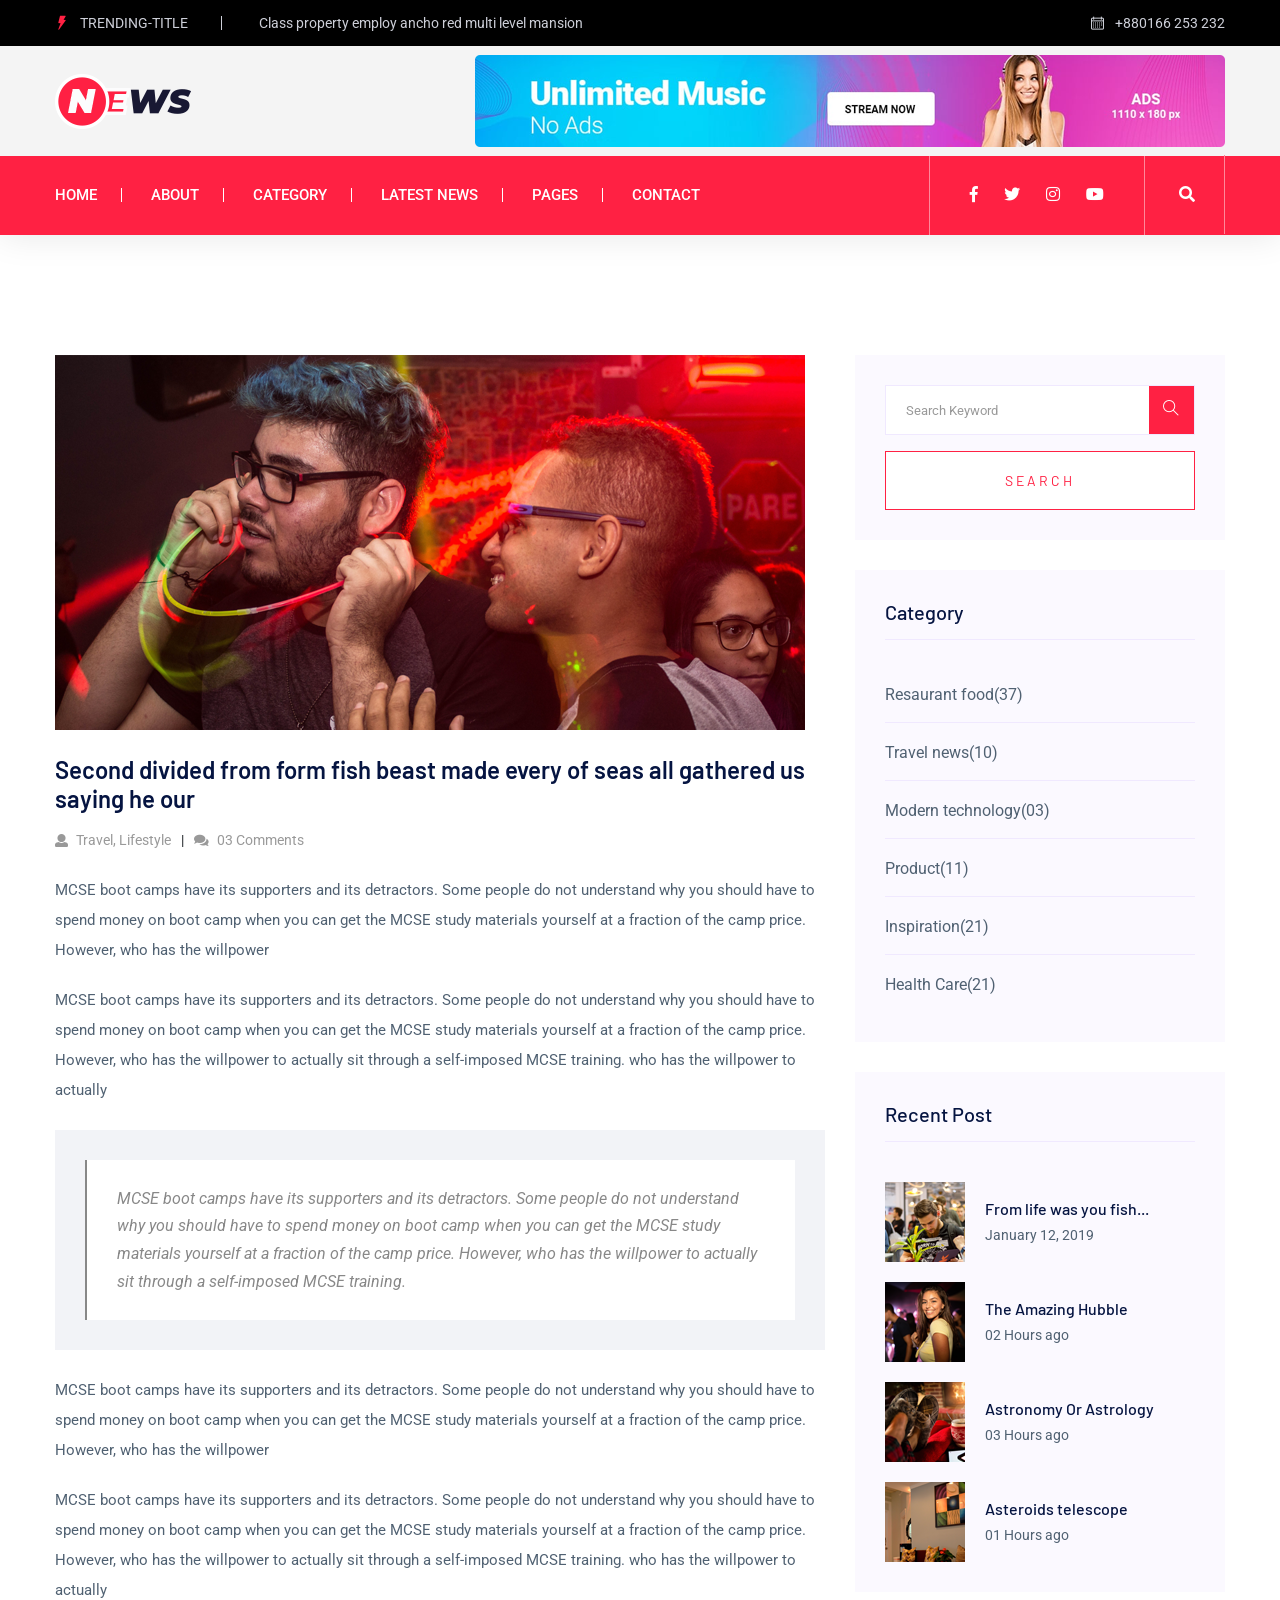
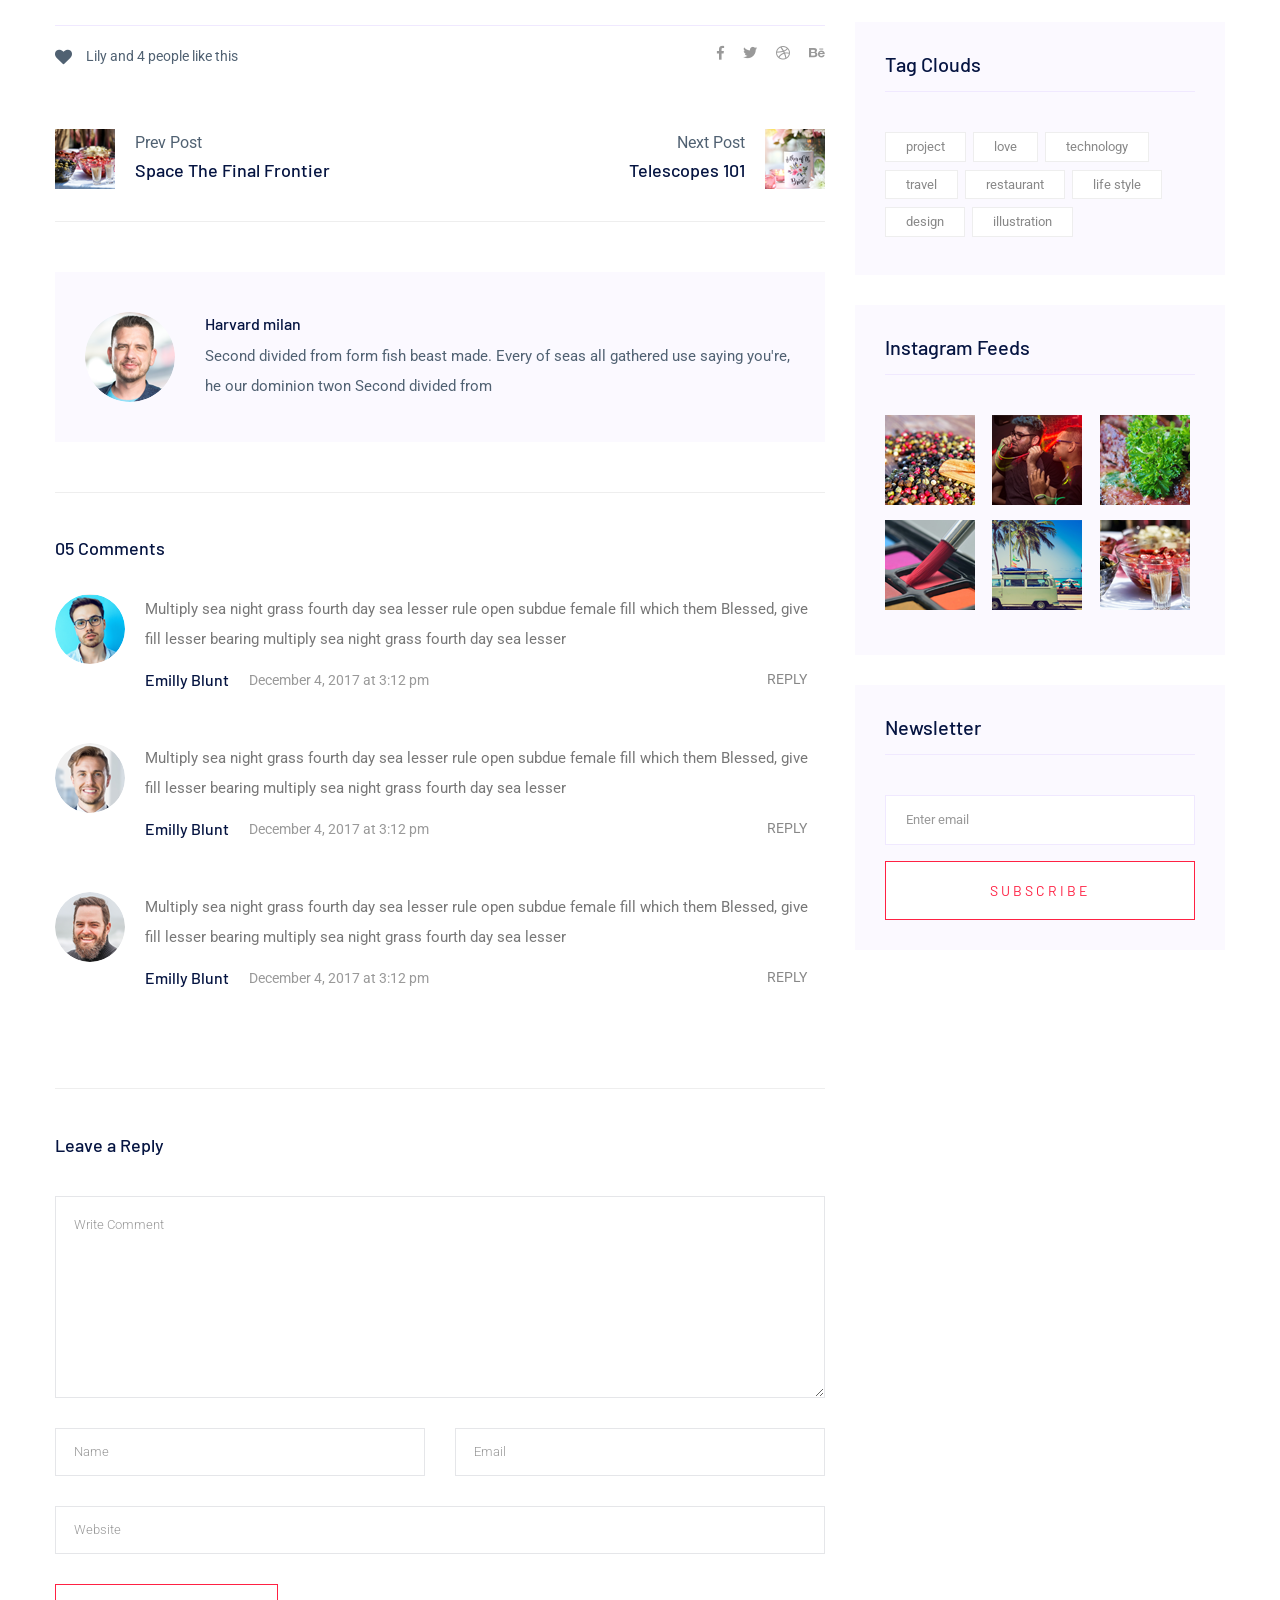
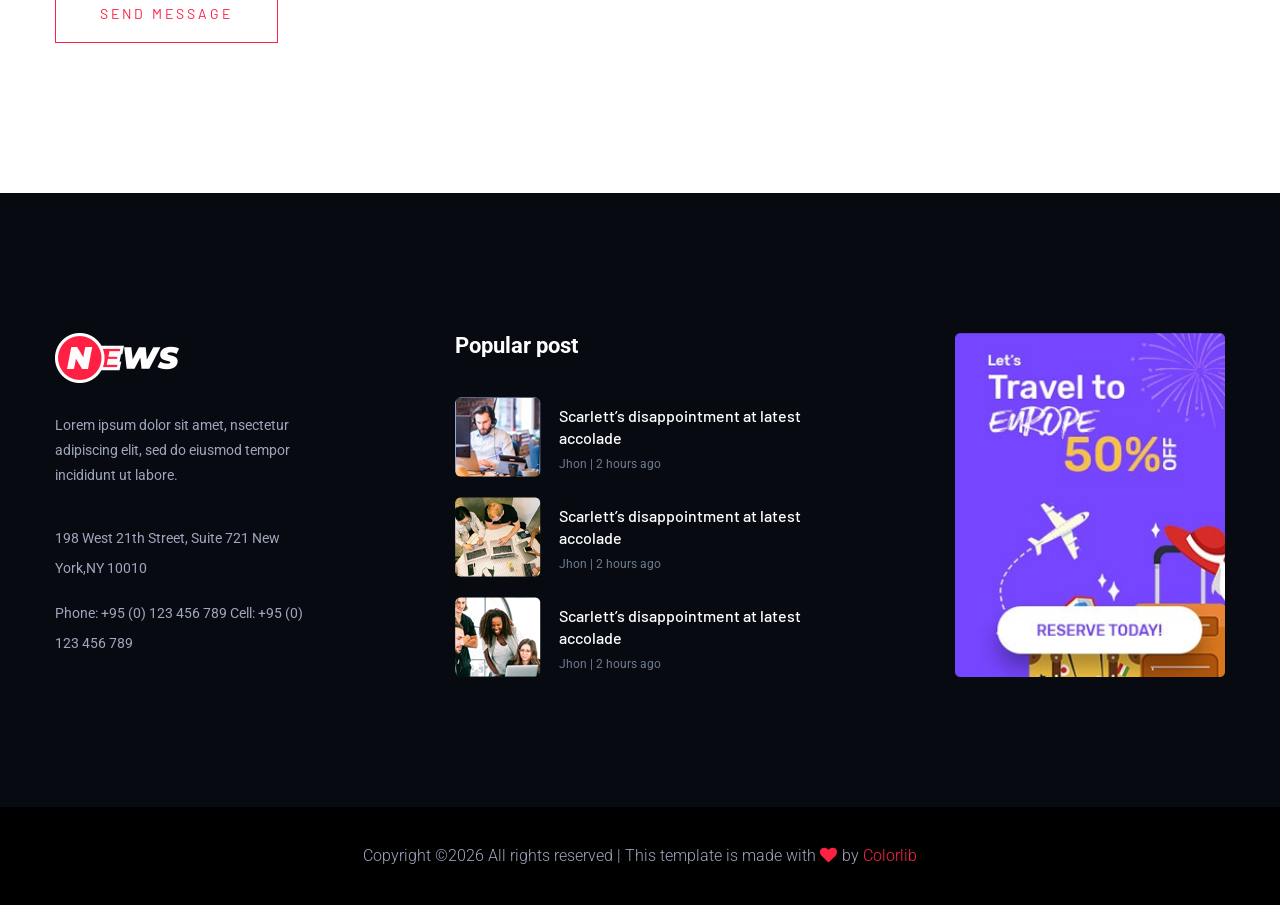
<file: blog_details.html>
<!doctype html>
<html class="no-js" lang="zxx">
<head>
   <meta charset="utf-8">
   <meta http-equiv="x-ua-compatible" content="ie=edge">
   <title>News  HTML-5 Template </title>
   <meta name="description" content="">
   <meta name="viewport" content="width=device-width, initial-scale=1">
   <link rel="manifest" href="site.webmanifest">
   <link rel="shortcut icon" type="image/x-icon" href="assets/img/favicon.ico">

   <!-- CSS here -->
   <link rel="stylesheet" href="assets/css/bootstrap.min.css">
   <link rel="stylesheet" href="assets/css/owl.carousel.min.css">
   <link rel="stylesheet" href="assets/css/ticker-style.css">
   <link rel="stylesheet" href="assets/css/flaticon.css">
   <link rel="stylesheet" href="assets/css/slicknav.css">
   <link rel="stylesheet" href="assets/css/animate.min.css">
   <link rel="stylesheet" href="assets/css/magnific-popup.css">
   <link rel="stylesheet" href="assets/css/fontawesome-all.min.css">
   <link rel="stylesheet" href="assets/css/themify-icons.css">
   <link rel="stylesheet" href="assets/css/slick.css">
   <link rel="stylesheet" href="assets/css/nice-select.css">
   <link rel="stylesheet" href="assets/css/style.css">
</head>

<body>
<!-- Preloader Start -->
<div id="preloader-active">
   <div class="preloader d-flex align-items-center justify-content-center">
         <div class="preloader-inner position-relative">
            <div class="preloader-circle"></div>
            <div class="preloader-img pere-text">
               <img src="assets/img/logo/logo.png" alt="">
            </div>
         </div>
   </div>
</div>
<!-- Preloader Start -->
<header>
   <!-- Header Start -->
   <div class="header-area">
         <div class="main-header ">
            <div class="header-top black-bg d-none d-sm-block">
               <div class="container">
                  <div class="col-xl-12">
                     <div class="row d-flex justify-content-between align-items-center">
                           <div class="header-info-left">
                              <ul>     
                                 <li class="title"><span class="flaticon-energy"></span> trending-title</li>
                                 <li>Class property employ ancho red multi level mansion</li>
                              </ul>
                           </div>
                           <div class="header-info-right">
                              <ul class="header-date">
                                 <li><span class="flaticon-calendar"></span> +880166 253 232</li>
                              </ul>
                           </div>
                     </div>
                  </div>
               </div>
            </div>
            <div class="header-mid gray-bg">
               <div class="container">
                  <div class="row d-flex align-items-center">
                     <!-- Logo -->
                     <div class="col-xl-3 col-lg-3 col-md-3 d-none d-md-block">
                           <div class="logo">
                              <a href="index.html"><img src="assets/img/logo/logo.png" alt=""></a>
                           </div>
                     </div>
                     <div class="col-xl-9 col-lg-9 col-md-9">
                           <div class="header-banner f-right ">
                              <img src="assets/img/gallery/header_card.png" alt="">
                           </div>
                     </div>
                  </div>
               </div>
            </div>
            <div class="header-bottom header-sticky">
                  <div class="container">
                     <div class="row align-items-center">
                        <div class="col-xl-8 col-lg-8 col-md-12 header-flex">
                           <!-- sticky -->
                           <div class="sticky-logo">
                              <a href="index.html"><img src="assets/img/logo/logo.png" alt=""></a>
                           </div>
                           <!-- Main-menu -->
                           <div class="main-menu d-none d-md-block">
                              <nav>                  
                                 <ul id="navigation">
                                       <li><a href="index.html">Home</a></li>
                                       <li><a href="about.html">about</a></li>
                                       <li><a href="categori.html">Category</a></li>
                                       <li><a href="latest_news.html">Latest News</a></li>
                                       <li><a href="#">Pages</a>
                                          <ul class="submenu">
                                             <li><a href="blog.html">Blog</a></li>
                                             <li><a href="blog_details.html">Blog Details</a></li>
                                             <li><a href="elements.html">Element</a></li>
                                          </ul>
                                       </li>
                                       <li><a href="contact.html">Contact</a></li>
                                 </ul>
                              </nav>
                           </div>
                        </div>             
                        <div class="col-xl-4 col-lg-4 col-md-4">
                           <div class="header-right f-right d-none d-lg-block">
                              <!-- Heder social -->
                              <ul class="header-social">    
                                 <li><a href="https://www.fb.com/sai4ull"><i class="fab fa-facebook-f"></i></a></li>
                                 <li><a href="#"><i class="fab fa-twitter"></i></a></li>
                                 <li><a href="#"><i class="fab fa-instagram"></i></a></li>
                                 <li> <a href="#"><i class="fab fa-youtube"></i></a></li>
                              </ul>
                              <!-- Search Nav -->
                              <div class="nav-search search-switch">
                                 <i class="fa fa-search"></i>
                              </div>
                           </div>
                        </div>
                        <!-- Mobile Menu -->
                        <div class="col-12">
                           <div class="mobile_menu d-block d-md-none"></div>
                        </div>
                     </div>
                  </div>
            </div>
         </div>
   </div>
   <!-- Header End -->
</header>
<main>
   <!--================Blog Area =================-->
   <section class="blog_area single-post-area section-padding">
      <div class="container">
         <div class="row">
            <div class="col-lg-8 posts-list">
               <div class="single-post">
                  <div class="feature-img">
                     <img class="img-fluid" src="assets/img/blog/single_blog_1.png" alt="">
                  </div>
                  <div class="blog_details">
                     <h2>Second divided from form fish beast made every of seas
                        all gathered us saying he our
                     </h2>
                     <ul class="blog-info-link mt-3 mb-4">
                        <li><a href="#"><i class="fa fa-user"></i> Travel, Lifestyle</a></li>
                        <li><a href="#"><i class="fa fa-comments"></i> 03 Comments</a></li>
                     </ul>
                     <p class="excert">
                        MCSE boot camps have its supporters and its detractors. Some people do not understand why you
                        should have to spend money on boot camp when you can get the MCSE study materials yourself at a
                        fraction of the camp price. However, who has the willpower
                     </p>
                     <p>
                        MCSE boot camps have its supporters and its detractors. Some people do not understand why you
                        should have to spend money on boot camp when you can get the MCSE study materials yourself at a
                        fraction of the camp price. However, who has the willpower to actually sit through a
                        self-imposed MCSE training. who has the willpower to actually
                     </p>
                     <div class="quote-wrapper">
                        <div class="quotes">
                           MCSE boot camps have its supporters and its detractors. Some people do not understand why you
                           should have to spend money on boot camp when you can get the MCSE study materials yourself at
                           a fraction of the camp price. However, who has the willpower to actually sit through a
                           self-imposed MCSE training.
                        </div>
                     </div>
                     <p>
                        MCSE boot camps have its supporters and its detractors. Some people do not understand why you
                        should have to spend money on boot camp when you can get the MCSE study materials yourself at a
                        fraction of the camp price. However, who has the willpower
                     </p>
                     <p>
                        MCSE boot camps have its supporters and its detractors. Some people do not understand why you
                        should have to spend money on boot camp when you can get the MCSE study materials yourself at a
                        fraction of the camp price. However, who has the willpower to actually sit through a
                        self-imposed MCSE training. who has the willpower to actually
                     </p>
                  </div>
               </div>
               <div class="navigation-top">
                  <div class="d-sm-flex justify-content-between text-center">
                     <p class="like-info"><span class="align-middle"><i class="fa fa-heart"></i></span> Lily and 4
                        people like this</p>
                     <div class="col-sm-4 text-center my-2 my-sm-0">
                        <!-- <p class="comment-count"><span class="align-middle"><i class="fa fa-comment"></i></span> 06 Comments</p> -->
                     </div>
                     <ul class="social-icons">
                        <li><a href="#"><i class="fab fa-facebook-f"></i></a></li>
                        <li><a href="#"><i class="fab fa-twitter"></i></a></li>
                        <li><a href="#"><i class="fab fa-dribbble"></i></a></li>
                        <li><a href="#"><i class="fab fa-behance"></i></a></li>
                     </ul>
                  </div>
                  <div class="navigation-area">
                     <div class="row">
                        <div
                           class="col-lg-6 col-md-6 col-12 nav-left flex-row d-flex justify-content-start align-items-center">
                           <div class="thumb">
                              <a href="#">
                                 <img class="img-fluid" src="assets/img/post/preview.png" alt="">
                              </a>
                           </div>
                           <div class="arrow">
                              <a href="#">
                                 <span class="lnr text-white ti-arrow-left"></span>
                              </a>
                           </div>
                           <div class="detials">
                              <p>Prev Post</p>
                              <a href="#">
                                 <h4>Space The Final Frontier</h4>
                              </a>
                           </div>
                        </div>
                        <div
                           class="col-lg-6 col-md-6 col-12 nav-right flex-row d-flex justify-content-end align-items-center">
                           <div class="detials">
                              <p>Next Post</p>
                              <a href="#">
                                 <h4>Telescopes 101</h4>
                              </a>
                           </div>
                           <div class="arrow">
                              <a href="#">
                                 <span class="lnr text-white ti-arrow-right"></span>
                              </a>
                           </div>
                           <div class="thumb">
                              <a href="#">
                                 <img class="img-fluid" src="assets/img/post/next.png" alt="">
                              </a>
                           </div>
                        </div>
                     </div>
                  </div>
               </div>
               <div class="blog-author">
                  <div class="media align-items-center">
                     <img src="assets/img/blog/author.png" alt="">
                     <div class="media-body">
                        <a href="#">
                           <h4>Harvard milan</h4>
                        </a>
                        <p>Second divided from form fish beast made. Every of seas all gathered use saying you're, he
                           our dominion twon Second divided from</p>
                     </div>
                  </div>
               </div>
               <div class="comments-area">
                  <h4>05 Comments</h4>
                  <div class="comment-list">
                     <div class="single-comment justify-content-between d-flex">
                        <div class="user justify-content-between d-flex">
                           <div class="thumb">
                              <img src="assets/img/comment/comment_1.png" alt="">
                           </div>
                           <div class="desc">
                              <p class="comment">
                                 Multiply sea night grass fourth day sea lesser rule open subdue female fill which them
                                 Blessed, give fill lesser bearing multiply sea night grass fourth day sea lesser
                              </p>
                              <div class="d-flex justify-content-between">
                                 <div class="d-flex align-items-center">
                                    <h5>
                                       <a href="#">Emilly Blunt</a>
                                    </h5>
                                    <p class="date">December 4, 2017 at 3:12 pm </p>
                                 </div>
                                 <div class="reply-btn">
                                    <a href="#" class="btn-reply text-uppercase">reply</a>
                                 </div>
                              </div>
                           </div>
                        </div>
                     </div>
                  </div>
                  <div class="comment-list">
                     <div class="single-comment justify-content-between d-flex">
                        <div class="user justify-content-between d-flex">
                           <div class="thumb">
                              <img src="assets/img/comment/comment_2.png" alt="">
                           </div>
                           <div class="desc">
                              <p class="comment">
                                 Multiply sea night grass fourth day sea lesser rule open subdue female fill which them
                                 Blessed, give fill lesser bearing multiply sea night grass fourth day sea lesser
                              </p>
                              <div class="d-flex justify-content-between">
                                 <div class="d-flex align-items-center">
                                    <h5>
                                       <a href="#">Emilly Blunt</a>
                                    </h5>
                                    <p class="date">December 4, 2017 at 3:12 pm </p>
                                 </div>
                                 <div class="reply-btn">
                                    <a href="#" class="btn-reply text-uppercase">reply</a>
                                 </div>
                              </div>
                           </div>
                        </div>
                     </div>
                  </div>
                  <div class="comment-list">
                     <div class="single-comment justify-content-between d-flex">
                        <div class="user justify-content-between d-flex">
                           <div class="thumb">
                              <img src="assets/img/comment/comment_3.png" alt="">
                           </div>
                           <div class="desc">
                              <p class="comment">
                                 Multiply sea night grass fourth day sea lesser rule open subdue female fill which them
                                 Blessed, give fill lesser bearing multiply sea night grass fourth day sea lesser
                              </p>
                              <div class="d-flex justify-content-between">
                                 <div class="d-flex align-items-center">
                                    <h5>
                                       <a href="#">Emilly Blunt</a>
                                    </h5>
                                    <p class="date">December 4, 2017 at 3:12 pm </p>
                                 </div>
                                 <div class="reply-btn">
                                    <a href="#" class="btn-reply text-uppercase">reply</a>
                                 </div>
                              </div>
                           </div>
                        </div>
                     </div>
                  </div>
               </div>
               <div class="comment-form">
                  <h4>Leave a Reply</h4>
                  <form class="form-contact comment_form" action="#" id="commentForm">
                     <div class="row">
                        <div class="col-12">
                           <div class="form-group">
                              <textarea class="form-control w-100" name="comment" id="comment" cols="30" rows="9"
                                 placeholder="Write Comment"></textarea>
                           </div>
                        </div>
                        <div class="col-sm-6">
                           <div class="form-group">
                              <input class="form-control" name="name" id="name" type="text" placeholder="Name">
                           </div>
                        </div>
                        <div class="col-sm-6">
                           <div class="form-group">
                              <input class="form-control" name="email" id="email" type="email" placeholder="Email">
                           </div>
                        </div>
                        <div class="col-12">
                           <div class="form-group">
                              <input class="form-control" name="website" id="website" type="text" placeholder="Website">
                           </div>
                        </div>
                     </div>
                     <div class="form-group">
                        <button type="submit" class="button button-contactForm btn_1 boxed-btn">Send Message</button>
                     </div>
                  </form>
               </div>
            </div>
            <div class="col-lg-4">
               <div class="blog_right_sidebar">
                  <aside class="single_sidebar_widget search_widget">
                     <form action="#">
                        <div class="form-group">
                           <div class="input-group mb-3">
                              <input type="text" class="form-control" placeholder='Search Keyword'
                                 onfocus="this.placeholder = ''" onblur="this.placeholder = 'Search Keyword'">
                              <div class="input-group-append">
                                 <button class="btns" type="button"><i class="ti-search"></i></button>
                              </div>
                           </div>
                        </div>
                        <button class="button rounded-0 primary-bg text-white w-100 btn_1 boxed-btn"
                           type="submit">Search</button>
                     </form>
                  </aside>
                  <aside class="single_sidebar_widget post_category_widget">
                     <h4 class="widget_title">Category</h4>
                     <ul class="list cat-list">
                        <li>
                           <a href="#" class="d-flex">
                              <p>Resaurant food</p>
                              <p>(37)</p>
                           </a>
                        </li>
                        <li>
                           <a href="#" class="d-flex">
                              <p>Travel news</p>
                              <p>(10)</p>
                           </a>
                        </li>
                        <li>
                           <a href="#" class="d-flex">
                              <p>Modern technology</p>
                              <p>(03)</p>
                           </a>
                        </li>
                        <li>
                           <a href="#" class="d-flex">
                              <p>Product</p>
                              <p>(11)</p>
                           </a>
                        </li>
                        <li>
                           <a href="#" class="d-flex">
                              <p>Inspiration</p>
                              <p>(21)</p>
                           </a>
                        </li>
                        <li>
                           <a href="#" class="d-flex">
                              <p>Health Care</p>
                              <p>(21)</p>
                           </a>
                        </li>
                     </ul>
                  </aside>
                  <aside class="single_sidebar_widget popular_post_widget">
                     <h3 class="widget_title">Recent Post</h3>
                     <div class="media post_item">
                        <img src="assets/img/post/post_1.png" alt="post">
                        <div class="media-body">
                           <a href="single-blog.html">
                              <h3>From life was you fish...</h3>
                           </a>
                           <p>January 12, 2019</p>
                        </div>
                     </div>
                     <div class="media post_item">
                        <img src="assets/img/post/post_2.png" alt="post">
                        <div class="media-body">
                           <a href="single-blog.html">
                              <h3>The Amazing Hubble</h3>
                           </a>
                           <p>02 Hours ago</p>
                        </div>
                     </div>
                     <div class="media post_item">
                        <img src="assets/img/post/post_3.png" alt="post">
                        <div class="media-body">
                           <a href="single-blog.html">
                              <h3>Astronomy Or Astrology</h3>
                           </a>
                           <p>03 Hours ago</p>
                        </div>
                     </div>
                     <div class="media post_item">
                        <img src="assets/img/post/post_4.png" alt="post">
                        <div class="media-body">
                           <a href="single-blog.html">
                              <h3>Asteroids telescope</h3>
                           </a>
                           <p>01 Hours ago</p>
                        </div>
                     </div>
                  </aside>
                  <aside class="single_sidebar_widget tag_cloud_widget">
                     <h4 class="widget_title">Tag Clouds</h4>
                     <ul class="list">
                        <li>
                           <a href="#">project</a>
                        </li>
                        <li>
                           <a href="#">love</a>
                        </li>
                        <li>
                           <a href="#">technology</a>
                        </li>
                        <li>
                           <a href="#">travel</a>
                        </li>
                        <li>
                           <a href="#">restaurant</a>
                        </li>
                        <li>
                           <a href="#">life style</a>
                        </li>
                        <li>
                           <a href="#">design</a>
                        </li>
                        <li>
                           <a href="#">illustration</a>
                        </li>
                     </ul>
                  </aside>
                  <aside class="single_sidebar_widget instagram_feeds">
                     <h4 class="widget_title">Instagram Feeds</h4>
                     <ul class="instagram_row flex-wrap">
                        <li>
                           <a href="#">
                              <img class="img-fluid" src="assets/img/post/post_5.png" alt="">
                           </a>
                        </li>
                        <li>
                           <a href="#">
                              <img class="img-fluid" src="assets/img/post/post_6.png" alt="">
                           </a>
                        </li>
                        <li>
                           <a href="#">
                              <img class="img-fluid" src="assets/img/post/post_7.png" alt="">
                           </a>
                        </li>
                        <li>
                           <a href="#">
                              <img class="img-fluid" src="assets/img/post/post_8.png" alt="">
                           </a>
                        </li>
                        <li>
                           <a href="#">
                              <img class="img-fluid" src="assets/img/post/post_9.png" alt="">
                           </a>
                        </li>
                        <li>
                           <a href="#">
                              <img class="img-fluid" src="assets/img/post/post_10.png" alt="">
                           </a>
                        </li>
                     </ul>
                  </aside>
                  <aside class="single_sidebar_widget newsletter_widget">
                     <h4 class="widget_title">Newsletter</h4>
                     <form action="#">
                        <div class="form-group">
                           <input type="email" class="form-control" onfocus="this.placeholder = ''"
                              onblur="this.placeholder = 'Enter email'" placeholder='Enter email' required>
                        </div>
                        <button class="button rounded-0 primary-bg text-white w-100 btn_1 boxed-btn"
                           type="submit">Subscribe</button>
                     </form>
                  </aside>
               </div>
            </div>
         </div>
      </div>
   </section>
   <!--================ Blog Area end =================-->
</main>
<footer>
   <!-- Footer Start-->
   <div class="footer-main footer-bg">
      <div class="footer-area footer-padding">
         <div class="container">
            <div class="row d-flex justify-content-between">
                  <div class="col-xl-3 col-lg-3 col-md-5 col-sm-8">
                     <div class="single-footer-caption mb-50">
                        <div class="single-footer-caption mb-30">
                              <!-- logo -->
                              <div class="footer-logo">
                                 <a href="index.html"><img src="assets/img/logo/logo2_footer.png" alt=""></a>
                              </div>
                              <div class="footer-tittle">
                                 <div class="footer-pera">
                                    <p class="info1">Lorem ipsum dolor sit amet, nsectetur adipiscing elit, sed do eiusmod tempor incididunt ut labore.</p>
                                    <p class="info2">198 West 21th Street, Suite 721 New York,NY 10010</p>
                                    <p class="info2">Phone: +95 (0) 123 456 789 Cell: +95 (0) 123 456 789</p>
                              </div>
                              </div>
                        </div>
                     </div>
                  </div>
                  <div class="col-xl-4 col-lg-4 col-md-5 col-sm-7">
                     <div class="single-footer-caption mb-50">
                        <div class="footer-tittle">
                              <h4>Popular post</h4>
                        </div>
                        <!-- Popular post -->
                        <div class="whats-right-single mb-20">
                              <div class="whats-right-img">
                                 <img src="assets/img/gallery/footer_post1.png" alt="">
                              </div>
                              <div class="whats-right-cap">
                                 <h4><a href="details.html">Scarlett’s disappointment at latest accolade</a></h4>
                                 <p>Jhon  |  2 hours ago</p> 
                              </div>
                        </div>
                        <!-- Popular post -->
                        <div class="whats-right-single mb-20">
                              <div class="whats-right-img">
                                 <img src="assets/img/gallery/footer_post2.png" alt="">
                              </div>
                              <div class="whats-right-cap">
                                 <h4><a href="details.html">Scarlett’s disappointment at latest accolade</a></h4>
                                 <p>Jhon  |  2 hours ago</p> 
                              </div>
                        </div>
                        <!-- Popular post -->
                        <div class="whats-right-single mb-20">
                              <div class="whats-right-img">
                                 <img src="assets/img/gallery/footer_post3.png" alt="">
                              </div>
                              <div class="whats-right-cap">
                                 <h4><a href="details.html">Scarlett’s disappointment at latest accolade</a></h4>
                                 <p>Jhon  |  2 hours ago</p> 
                              </div>
                        </div>
                     </div>
                  </div>
                  <div class="col-xl-3 col-lg-3 col-md-5 col-sm-7">
                     <div class="single-footer-caption mb-50">
                        <div class="banner">
                              <img src="assets/img/gallery/body_card4.png" alt="">
                        </div>
                     </div>
                  </div>
            </div>
         </div>
      </div>
      <!-- footer-bottom aera -->
      <div class="footer-bottom-area footer-bg">
         <div class="container">
            <div class="footer-border">
                     <div class="row d-flex align-items-center">
                        <div class="col-xl-12 ">
                              <div class="footer-copy-right text-center">
                                 <p><!-- Link back to Colorlib can't be removed. Template is licensed under CC BY 3.0. -->
  Copyright &copy;<script>document.write(new Date().getFullYear());</script> All rights reserved | This template is made with <i class="fa fa-heart" aria-hidden="true"></i> by <a href="https://colorlib.com" target="_blank">Colorlib</a>
  <!-- Link back to Colorlib can't be removed. Template is licensed under CC BY 3.0. --></p>
                              </div>
                        </div>
                     </div>
            </div>
         </div>
      </div>
   </div>
   <!-- Footer End-->
</footer>
<!-- Search model Begin -->
<div class="search-model-box">
   <div class="d-flex align-items-center h-100 justify-content-center">
         <div class="search-close-btn">+</div>
         <form class="search-model-form">
            <input type="text" id="search-input" placeholder="Searching key.....">
         </form>
   </div>
</div>
<!-- Search model end -->

   <!-- All JS Custom Plugins Link Here here -->
   
   <script src="./assets/js/vendor/modernizr-3.5.0.min.js"></script>
   <!-- Jquery, Popper, Bootstrap -->
   <script src="./assets/js/vendor/jquery-1.12.4.min.js"></script>
   <script src="./assets/js/popper.min.js"></script>
   <script src="./assets/js/bootstrap.min.js"></script>
   <!-- Jquery Mobile Menu -->
   <script src="./assets/js/jquery.slicknav.min.js"></script>

      <!-- Jquery Slick , Owl-Carousel Plugins -->
   <script src="./assets/js/owl.carousel.min.js"></script>
   <script src="./assets/js/slick.min.js"></script>
   <!-- Date Picker -->
   <script src="./assets/js/gijgo.min.js"></script>
   <!-- One Page, Animated-HeadLin -->
   <script src="./assets/js/wow.min.js"></script>
      <script src="./assets/js/animated.headline.js"></script>
   <script src="./assets/js/jquery.magnific-popup.js"></script>

      <!-- Scrollup, nice-select, sticky -->
   <script src="./assets/js/jquery.scrollUp.min.js"></script>
   <script src="./assets/js/jquery.nice-select.min.js"></script>
   <script src="./assets/js/jquery.sticky.js"></script>
   
   <!-- contact js -->
   <script src="./assets/js/contact.js"></script>
   <script src="./assets/js/jquery.form.js"></script>
   <script src="./assets/js/jquery.validate.min.js"></script>
   <script src="./assets/js/mail-script.js"></script>
   <script src="./assets/js/jquery.ajaxchimp.min.js"></script>
   
   <!-- Jquery Plugins, main Jquery -->	
   <script src="./assets/js/plugins.js"></script>
   <script src="./assets/js/main.js"></script>
      
</body>
</html>
</file>
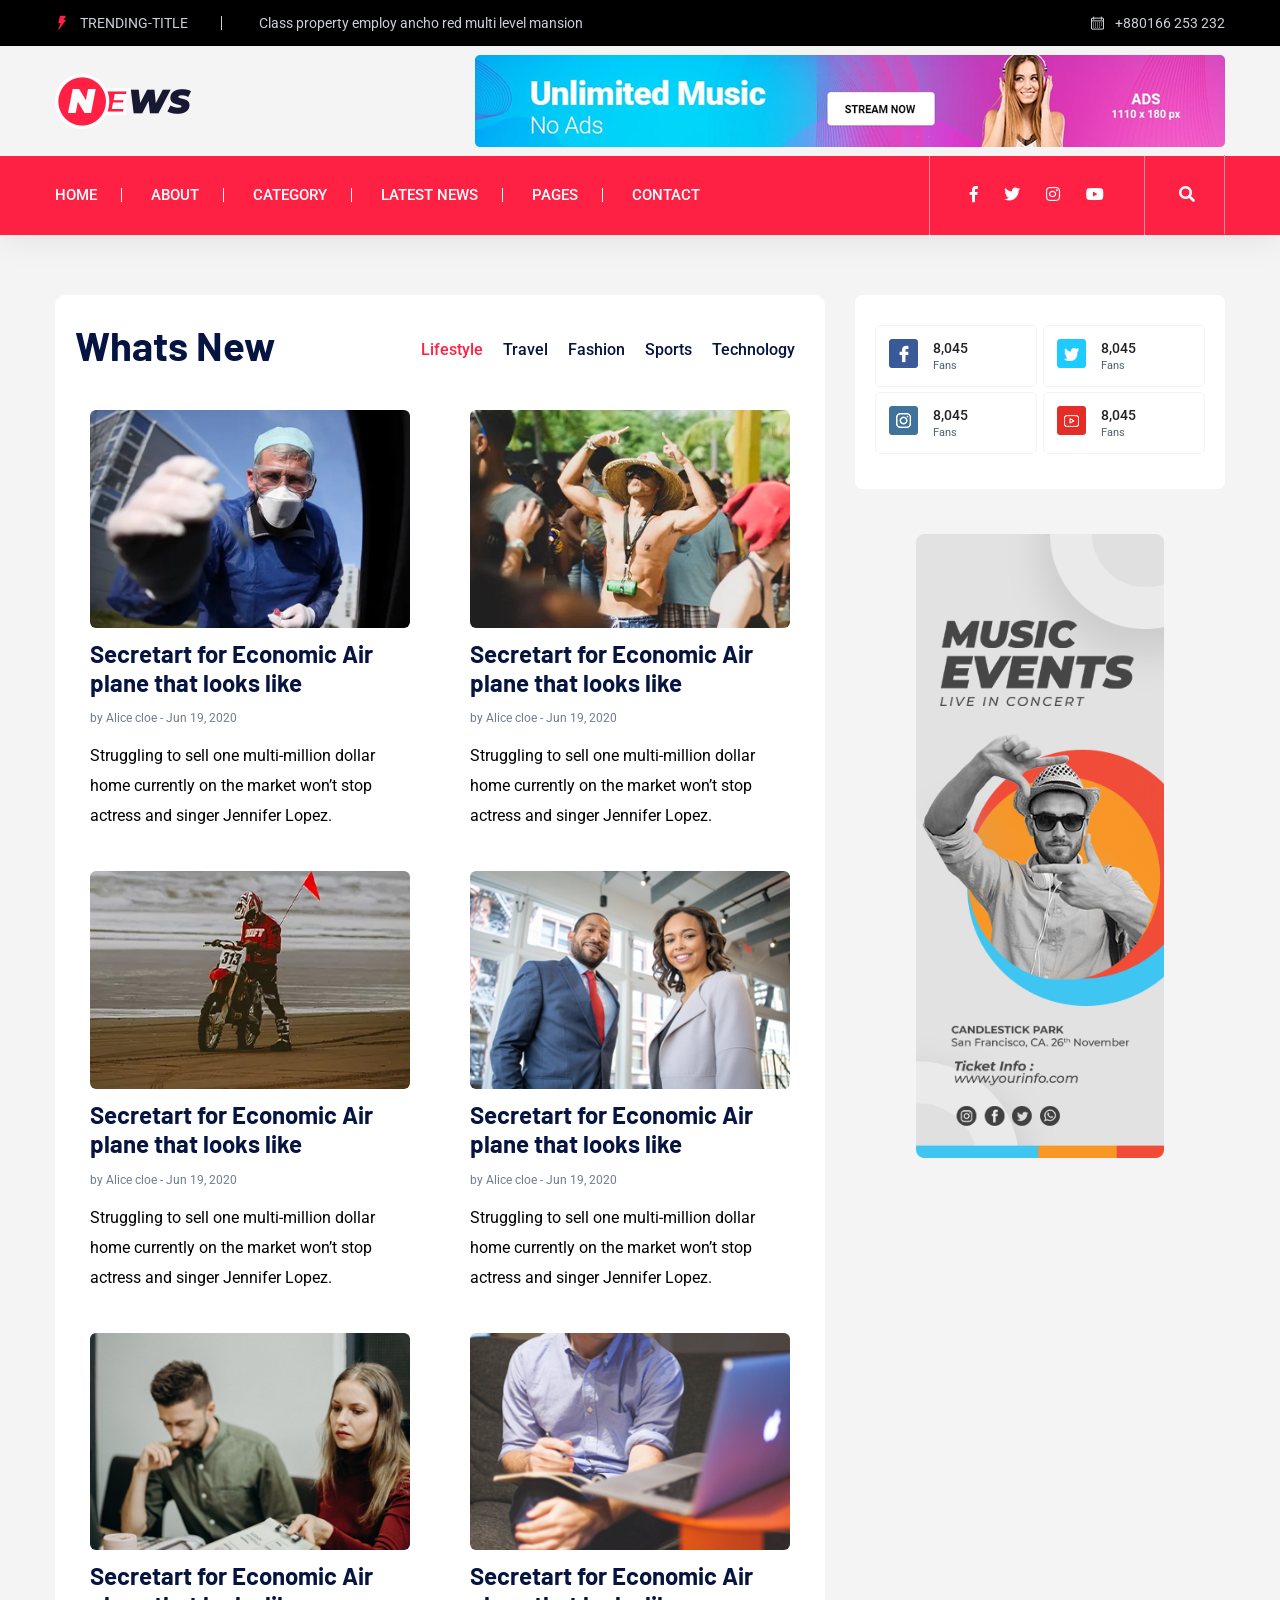
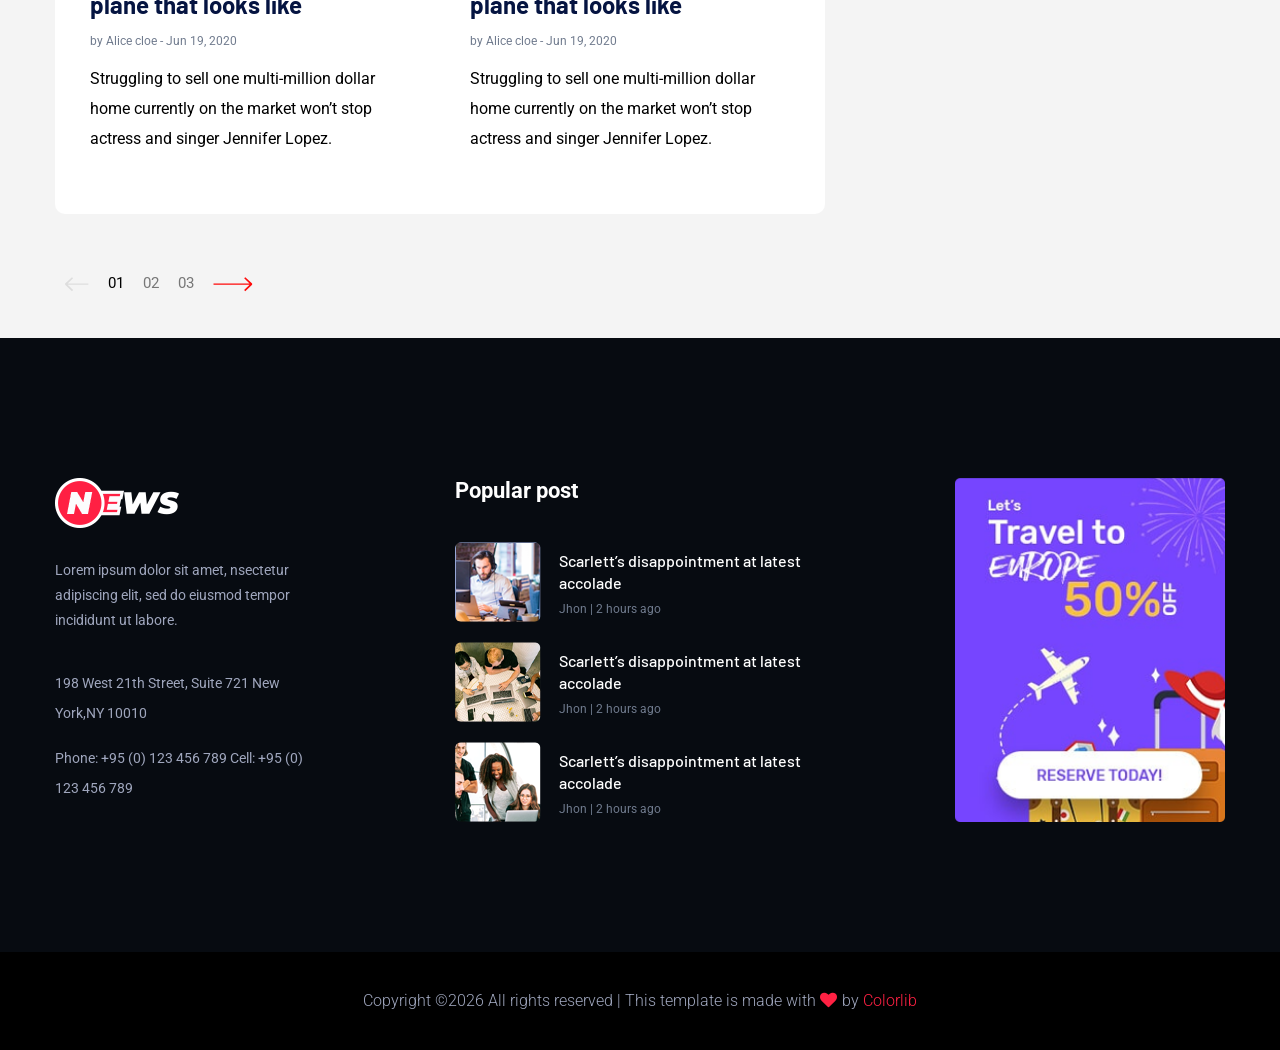
<file: categori.html>
<!doctype html>
<html class="no-js" lang="zxx">
<head>
    <meta charset="utf-8">
    <meta http-equiv="x-ua-compatible" content="ie=edge">
    <title>News  HTML-5 Template </title>
    <meta name="description" content="">
    <meta name="viewport" content="width=device-width, initial-scale=1">
    <link rel="manifest" href="site.webmanifest">
    <link rel="shortcut icon" type="image/x-icon" href="assets/img/favicon.ico">
    
    <!-- CSS here -->
    <link rel="stylesheet" href="assets/css/bootstrap.min.css">
    <link rel="stylesheet" href="assets/css/owl.carousel.min.css">
    <link rel="stylesheet" href="assets/css/ticker-style.css">
    <link rel="stylesheet" href="assets/css/flaticon.css">
    <link rel="stylesheet" href="assets/css/slicknav.css">
    <link rel="stylesheet" href="assets/css/animate.min.css">
    <link rel="stylesheet" href="assets/css/magnific-popup.css">
    <link rel="stylesheet" href="assets/css/fontawesome-all.min.css">
    <link rel="stylesheet" href="assets/css/themify-icons.css">
    <link rel="stylesheet" href="assets/css/slick.css">
    <link rel="stylesheet" href="assets/css/nice-select.css">
    <link rel="stylesheet" href="assets/css/style.css">
</head>

<body>
<!-- Preloader Start -->
<div id="preloader-active">
    <div class="preloader d-flex align-items-center justify-content-center">
        <div class="preloader-inner position-relative">
            <div class="preloader-circle"></div>
            <div class="preloader-img pere-text">
                <img src="assets/img/logo/logo.png" alt="">
            </div>
        </div>
    </div>
</div>
<!-- Preloader Start -->
<header>
    <!-- Header Start -->
    <div class="header-area">
        <div class="main-header ">
            <div class="header-top black-bg d-none d-sm-block">
                <div class="container">
                    <div class="col-xl-12">
                        <div class="row d-flex justify-content-between align-items-center">
                            <div class="header-info-left">
                                <ul>     
                                    <li class="title"><span class="flaticon-energy"></span> trending-title</li>
                                    <li>Class property employ ancho red multi level mansion</li>
                                </ul>
                            </div>
                            <div class="header-info-right">
                                <ul class="header-date">
                                    <li><span class="flaticon-calendar"></span> +880166 253 232</li>
                                </ul>
                            </div>
                        </div>
                    </div>
                </div>
            </div>
            <div class="header-mid gray-bg">
                <div class="container">
                    <div class="row d-flex align-items-center">
                        <!-- Logo -->
                        <div class="col-xl-3 col-lg-3 col-md-3 d-none d-md-block">
                            <div class="logo">
                                <a href="index.html"><img src="assets/img/logo/logo.png" alt=""></a>
                            </div>
                        </div>
                        <div class="col-xl-9 col-lg-9 col-md-9">
                            <div class="header-banner f-right ">
                                <img src="assets/img/gallery/header_card.png" alt="">
                            </div>
                        </div>
                    </div>
                </div>
            </div>
            <div class="header-bottom header-sticky">
                <div class="container">
                    <div class="row align-items-center">
                        <div class="col-xl-8 col-lg-8 col-md-12 header-flex">
                            <!-- sticky -->
                            <div class="sticky-logo">
                                <a href="index.html"><img src="assets/img/logo/logo.png" alt=""></a>
                            </div>
                            <!-- Main-menu -->
                            <div class="main-menu d-none d-md-block">
                                <nav>                  
                                    <ul id="navigation">
                                        <li><a href="index.html">Home</a></li>
                                        <li><a href="about.html">about</a></li>
                                        <li><a href="categori.html">Category</a></li>
                                        <li><a href="latest_news.html">Latest News</a></li>
                                        <li><a href="#">Pages</a>
                                            <ul class="submenu">
                                                <li><a href="blog.html">Blog</a></li>
                                                <li><a href="blog_details.html">Blog Details</a></li>
                                                <li><a href="elements.html">Element</a></li>
                                            </ul>
                                        </li>
                                        <li><a href="contact.html">Contact</a></li>
                                    </ul>
                                </nav>
                            </div>
                        </div>             
                        <div class="col-xl-4 col-lg-4 col-md-4">
                            <div class="header-right f-right d-none d-lg-block">
                                <!-- Heder social -->
                                <ul class="header-social">    
                                    <li><a href="https://www.fb.com/sai4ull"><i class="fab fa-facebook-f"></i></a></li>
                                    <li><a href="#"><i class="fab fa-twitter"></i></a></li>
                                    <li><a href="#"><i class="fab fa-instagram"></i></a></li>
                                    <li> <a href="#"><i class="fab fa-youtube"></i></a></li>
                                </ul>
                                <!-- Search Nav -->
                                <div class="nav-search search-switch">
                                    <i class="fa fa-search"></i>
                                </div>
                            </div>
                        </div>
                        <!-- Mobile Menu -->
                        <div class="col-12">
                            <div class="mobile_menu d-block d-md-none"></div>
                        </div>
                    </div>
                </div>
            </div>
        </div>
    </div>
    <!-- Header End -->
</header>
<main>
    <!-- About US Start -->
    <div class="about-area2 gray-bg pt-60 pb-60">
        <div class="container">
                <div class="row">
                <div class="col-lg-8">
                    <div class="whats-news-wrapper">
                        <!-- Heading & Nav Button -->
                            <div class="row justify-content-between align-items-end mb-15">
                                <div class="col-xl-4">
                                    <div class="section-tittle mb-30">
                                        <h3>Whats New</h3>
                                    </div>
                                </div>
                                <div class="col-xl-8 col-md-9">
                                    <div class="properties__button">
                                        <!--Nav Button  -->                                            
                                        <nav>                                                 
                                            <div class="nav nav-tabs" id="nav-tab" role="tablist">
                                                <a class="nav-item nav-link active" id="nav-home-tab" data-toggle="tab" href="#nav-home" role="tab" aria-controls="nav-home" aria-selected="true">Lifestyle</a>
                                                <a class="nav-item nav-link" id="nav-profile-tab" data-toggle="tab" href="#nav-profile" role="tab" aria-controls="nav-profile" aria-selected="false">Travel</a>
                                                <a class="nav-item nav-link" id="nav-contact-tab" data-toggle="tab" href="#nav-contact" role="tab" aria-controls="nav-contact" aria-selected="false">Fashion</a>
                                                <a class="nav-item nav-link" id="nav-last-tab" data-toggle="tab" href="#nav-last" role="tab" aria-controls="nav-contact" aria-selected="false">Sports</a>
                                                <a class="nav-item nav-link" id="nav-Sports" data-toggle="tab" href="#nav-nav-Sport" role="tab" aria-controls="nav-contact" aria-selected="false">Technology</a>
                                            </div>
                                        </nav>
                                        <!--End Nav Button  -->
                                    </div>
                                </div>
                            </div>
                            <!-- Tab content -->
                            <div class="row">
                                <div class="col-12">
                                    <!-- Nav Card -->
                                    <div class="tab-content" id="nav-tabContent">
                                        <!-- card one -->
                                        <div class="tab-pane fade show active" id="nav-home" role="tabpanel" aria-labelledby="nav-home-tab">       
                                            <div class="row">
                                                <div class="col-xl-6 col-lg-6 col-md-6">
                                                    <div class="whats-news-single mb-40 mb-40">
                                                        <div class="whates-img">
                                                            <img src="assets/img/gallery/whats_news_details1.png" alt="">
                                                        </div>
                                                        <div class="whates-caption whates-caption2">
                                                            <h4><a href="#">Secretart for Economic Air
                                                                plane that looks like</a></h4>
                                                            <span>by Alice cloe   -   Jun 19, 2020</span>
                                                            <p>Struggling to sell one multi-million dollar home currently on the market won’t stop actress and singer Jennifer Lopez.</p>
                                                        </div>
                                                    </div>
                                                </div>
                                                <div class="col-xl-6 col-lg-6 col-md-6">
                                                    <div class="whats-news-single mb-40 mb-40">
                                                        <div class="whates-img">
                                                            <img src="assets/img/gallery/whats_news_details2.png" alt="">
                                                        </div>
                                                        <div class="whates-caption whates-caption2">
                                                            <h4><a href="#">Secretart for Economic Air
                                                                plane that looks like</a></h4>
                                                            <span>by Alice cloe   -   Jun 19, 2020</span>
                                                            <p>Struggling to sell one multi-million dollar home currently on the market won’t stop actress and singer Jennifer Lopez.</p>
                                                        </div>
                                                    </div>
                                                </div>
                                                <div class="col-xl-6 col-lg-6 col-md-6">
                                                    <div class="whats-news-single mb-40 mb-40">
                                                        <div class="whates-img">
                                                            <img src="assets/img/gallery/whats_news_details3.png" alt="">
                                                        </div>
                                                        <div class="whates-caption whates-caption2">
                                                            <h4><a href="#">Secretart for Economic Air
                                                                plane that looks like</a></h4>
                                                            <span>by Alice cloe   -   Jun 19, 2020</span>
                                                            <p>Struggling to sell one multi-million dollar home currently on the market won’t stop actress and singer Jennifer Lopez.</p>
                                                        </div>
                                                    </div>
                                                </div>
                                                <div class="col-xl-6 col-lg-6 col-md-6">
                                                    <div class="whats-news-single mb-40 mb-40">
                                                        <div class="whates-img">
                                                            <img src="assets/img/gallery/whats_news_details4.png" alt="">
                                                        </div>
                                                        <div class="whates-caption whates-caption2">
                                                            <h4><a href="#">Secretart for Economic Air
                                                                plane that looks like</a></h4>
                                                            <span>by Alice cloe   -   Jun 19, 2020</span>
                                                            <p>Struggling to sell one multi-million dollar home currently on the market won’t stop actress and singer Jennifer Lopez.</p>
                                                        </div>
                                                    </div>
                                                </div>
                                                <div class="col-xl-6 col-lg-6 col-md-6">
                                                    <div class="whats-news-single mb-40 mb-40">
                                                        <div class="whates-img">
                                                            <img src="assets/img/gallery/whats_news_details5.png" alt="">
                                                        </div>
                                                        <div class="whates-caption whates-caption2">
                                                            <h4><a href="#">Secretart for Economic Air
                                                                plane that looks like</a></h4>
                                                            <span>by Alice cloe   -   Jun 19, 2020</span>
                                                            <p>Struggling to sell one multi-million dollar home currently on the market won’t stop actress and singer Jennifer Lopez.</p>
                                                        </div>
                                                    </div>
                                                </div>
                                                <div class="col-xl-6 col-lg-6 col-md-6">
                                                    <div class="whats-news-single mb-40 mb-40">
                                                        <div class="whates-img">
                                                            <img src="assets/img/gallery/whats_news_details6.png" alt="">
                                                        </div>
                                                        <div class="whates-caption whates-caption2">
                                                            <h4><a href="#">Secretart for Economic Air
                                                                plane that looks like</a></h4>
                                                            <span>by Alice cloe   -   Jun 19, 2020</span>
                                                            <p>Struggling to sell one multi-million dollar home currently on the market won’t stop actress and singer Jennifer Lopez.</p>
                                                        </div>
                                                    </div>
                                                </div>
                                            </div>
                                        </div>
                                        <!-- Card two -->
                                        <div class="tab-pane fade" id="nav-profile" role="tabpanel" aria-labelledby="nav-profile-tab">
                                            <div class="row">
                                                <div class="col-xl-6 col-lg-6 col-md-6">
                                                    <div class="whats-news-single mb-40 mb-40">
                                                        <div class="whates-img">
                                                            <img src="assets/img/gallery/whats_news_details4.png" alt="">
                                                        </div>
                                                        <div class="whates-caption whates-caption2">
                                                            <h4><a href="#">Secretart for Economic Air
                                                                plane that looks like</a></h4>
                                                            <span>by Alice cloe   -   Jun 19, 2020</span>
                                                            <p>Struggling to sell one multi-million dollar home currently on the market won’t stop actress and singer Jennifer Lopez.</p>
                                                        </div>
                                                    </div>
                                                </div>
                                                <div class="col-xl-6 col-lg-6 col-md-6">
                                                    <div class="whats-news-single mb-40 mb-40">
                                                        <div class="whates-img">
                                                            <img src="assets/img/gallery/whats_news_details6.png" alt="">
                                                        </div>
                                                        <div class="whates-caption whates-caption2">
                                                            <h4><a href="#">Secretart for Economic Air
                                                                plane that looks like</a></h4>
                                                            <span>by Alice cloe   -   Jun 19, 2020</span>
                                                            <p>Struggling to sell one multi-million dollar home currently on the market won’t stop actress and singer Jennifer Lopez.</p>
                                                        </div>
                                                    </div>
                                                </div>
                                                <div class="col-xl-6 col-lg-6 col-md-6">
                                                    <div class="whats-news-single mb-40 mb-40">
                                                        <div class="whates-img">
                                                            <img src="assets/img/gallery/whats_news_details5.png" alt="">
                                                        </div>
                                                        <div class="whates-caption whates-caption2">
                                                            <h4><a href="#">Secretart for Economic Air
                                                                plane that looks like</a></h4>
                                                            <span>by Alice cloe   -   Jun 19, 2020</span>
                                                            <p>Struggling to sell one multi-million dollar home currently on the market won’t stop actress and singer Jennifer Lopez.</p>
                                                        </div>
                                                    </div>
                                                </div>
                                                <div class="col-xl-6 col-lg-6 col-md-6">
                                                    <div class="whats-news-single mb-40 mb-40">
                                                        <div class="whates-img">
                                                            <img src="assets/img/gallery/whats_news_details4.png" alt="">
                                                        </div>
                                                        <div class="whates-caption whates-caption2">
                                                            <h4><a href="#">Secretart for Economic Air
                                                                plane that looks like</a></h4>
                                                            <span>by Alice cloe   -   Jun 19, 2020</span>
                                                            <p>Struggling to sell one multi-million dollar home currently on the market won’t stop actress and singer Jennifer Lopez.</p>
                                                        </div>
                                                    </div>
                                                </div>
                                                <div class="col-xl-6 col-lg-6 col-md-6">
                                                    <div class="whats-news-single mb-40 mb-40">
                                                        <div class="whates-img">
                                                            <img src="assets/img/gallery/whats_news_details5.png" alt="">
                                                        </div>
                                                        <div class="whates-caption whates-caption2">
                                                            <h4><a href="#">Secretart for Economic Air
                                                                plane that looks like</a></h4>
                                                            <span>by Alice cloe   -   Jun 19, 2020</span>
                                                            <p>Struggling to sell one multi-million dollar home currently on the market won’t stop actress and singer Jennifer Lopez.</p>
                                                        </div>
                                                    </div>
                                                </div>
                                                <div class="col-xl-6 col-lg-6 col-md-6">
                                                    <div class="whats-news-single mb-40 mb-40">
                                                        <div class="whates-img">
                                                            <img src="assets/img/gallery/whats_news_details1.png" alt="">
                                                        </div>
                                                        <div class="whates-caption whates-caption2">
                                                            <h4><a href="#">Secretart for Economic Air
                                                                plane that looks like</a></h4>
                                                            <span>by Alice cloe   -   Jun 19, 2020</span>
                                                            <p>Struggling to sell one multi-million dollar home currently on the market won’t stop actress and singer Jennifer Lopez.</p>
                                                        </div>
                                                    </div>
                                                </div>
                                            </div>
                                        </div>
                                        <!-- Card three -->
                                        <div class="tab-pane fade" id="nav-contact" role="tabpanel" aria-labelledby="nav-contact-tab">
                                            <div class="row">
                                                <div class="col-xl-6 col-lg-6 col-md-6">
                                                    <div class="whats-news-single mb-40 mb-40">
                                                        <div class="whates-img">
                                                            <img src="assets/img/gallery/whats_news_details3.png" alt="">
                                                        </div>
                                                        <div class="whates-caption whates-caption2">
                                                            <h4><a href="#">Secretart for Economic Air
                                                                plane that looks like</a></h4>
                                                            <span>by Alice cloe   -   Jun 19, 2020</span>
                                                            <p>Struggling to sell one multi-million dollar home currently on the market won’t stop actress and singer Jennifer Lopez.</p>
                                                        </div>
                                                    </div>
                                                </div>
                                                <div class="col-xl-6 col-lg-6 col-md-6">
                                                    <div class="whats-news-single mb-40 mb-40">
                                                        <div class="whates-img">
                                                            <img src="assets/img/gallery/whats_news_details5.png" alt="">
                                                        </div>
                                                        <div class="whates-caption whates-caption2">
                                                            <h4><a href="#">Secretart for Economic Air
                                                                plane that looks like</a></h4>
                                                            <span>by Alice cloe   -   Jun 19, 2020</span>
                                                            <p>Struggling to sell one multi-million dollar home currently on the market won’t stop actress and singer Jennifer Lopez.</p>
                                                        </div>
                                                    </div>
                                                </div>
                                                <div class="col-xl-6 col-lg-6 col-md-6">
                                                    <div class="whats-news-single mb-40 mb-40">
                                                        <div class="whates-img">
                                                            <img src="assets/img/gallery/whats_news_details1.png" alt="">
                                                        </div>
                                                        <div class="whates-caption whates-caption2">
                                                            <h4><a href="#">Secretart for Economic Air
                                                                plane that looks like</a></h4>
                                                            <span>by Alice cloe   -   Jun 19, 2020</span>
                                                            <p>Struggling to sell one multi-million dollar home currently on the market won’t stop actress and singer Jennifer Lopez.</p>
                                                        </div>
                                                    </div>
                                                </div>
                                                <div class="col-xl-6 col-lg-6 col-md-6">
                                                    <div class="whats-news-single mb-40 mb-40">
                                                        <div class="whates-img">
                                                            <img src="assets/img/gallery/whats_news_details4.png" alt="">
                                                        </div>
                                                        <div class="whates-caption whates-caption2">
                                                            <h4><a href="#">Secretart for Economic Air
                                                                plane that looks like</a></h4>
                                                            <span>by Alice cloe   -   Jun 19, 2020</span>
                                                            <p>Struggling to sell one multi-million dollar home currently on the market won’t stop actress and singer Jennifer Lopez.</p>
                                                        </div>
                                                    </div>
                                                </div>
                                                <div class="col-xl-6 col-lg-6 col-md-6">
                                                    <div class="whats-news-single mb-40 mb-40">
                                                        <div class="whates-img">
                                                            <img src="assets/img/gallery/whats_news_details3.png" alt="">
                                                        </div>
                                                        <div class="whates-caption whates-caption2">
                                                            <h4><a href="#">Secretart for Economic Air
                                                                plane that looks like</a></h4>
                                                            <span>by Alice cloe   -   Jun 19, 2020</span>
                                                            <p>Struggling to sell one multi-million dollar home currently on the market won’t stop actress and singer Jennifer Lopez.</p>
                                                        </div>
                                                    </div>
                                                </div>
                                                <div class="col-xl-6 col-lg-6 col-md-6">
                                                    <div class="whats-news-single mb-40 mb-40">
                                                        <div class="whates-img">
                                                            <img src="assets/img/gallery/whats_news_details6.png" alt="">
                                                        </div>
                                                        <div class="whates-caption whates-caption2">
                                                            <h4><a href="#">Secretart for Economic Air
                                                                plane that looks like</a></h4>
                                                            <span>by Alice cloe   -   Jun 19, 2020</span>
                                                            <p>Struggling to sell one multi-million dollar home currently on the market won’t stop actress and singer Jennifer Lopez.</p>
                                                        </div>
                                                    </div>
                                                </div>
                                            </div>
                                        </div>
                                        <!-- card fure -->
                                        <div class="tab-pane fade" id="nav-last" role="tabpanel" aria-labelledby="nav-last-tab">
                                            <div class="row">
                                                <div class="col-xl-6 col-lg-6 col-md-6">
                                                    <div class="whats-news-single mb-40 mb-40">
                                                        <div class="whates-img">
                                                            <img src="assets/img/gallery/whats_news_details6.png" alt="">
                                                        </div>
                                                        <div class="whates-caption whates-caption2">
                                                            <h4><a href="#">Secretart for Economic Air
                                                                plane that looks like</a></h4>
                                                            <span>by Alice cloe   -   Jun 19, 2020</span>
                                                            <p>Struggling to sell one multi-million dollar home currently on the market won’t stop actress and singer Jennifer Lopez.</p>
                                                        </div>
                                                    </div>
                                                </div>
                                                <div class="col-xl-6 col-lg-6 col-md-6">
                                                    <div class="whats-news-single mb-40 mb-40">
                                                        <div class="whates-img">
                                                            <img src="assets/img/gallery/whats_news_details2.png" alt="">
                                                        </div>
                                                        <div class="whates-caption whates-caption2">
                                                            <h4><a href="#">Secretart for Economic Air
                                                                plane that looks like</a></h4>
                                                            <span>by Alice cloe   -   Jun 19, 2020</span>
                                                            <p>Struggling to sell one multi-million dollar home currently on the market won’t stop actress and singer Jennifer Lopez.</p>
                                                        </div>
                                                    </div>
                                                </div>
                                                <div class="col-xl-6 col-lg-6 col-md-6">
                                                    <div class="whats-news-single mb-40 mb-40">
                                                        <div class="whates-img">
                                                            <img src="assets/img/gallery/whats_news_details4.png" alt="">
                                                        </div>
                                                        <div class="whates-caption whates-caption2">
                                                            <h4><a href="#">Secretart for Economic Air
                                                                plane that looks like</a></h4>
                                                            <span>by Alice cloe   -   Jun 19, 2020</span>
                                                            <p>Struggling to sell one multi-million dollar home currently on the market won’t stop actress and singer Jennifer Lopez.</p>
                                                        </div>
                                                    </div>
                                                </div>
                                                <div class="col-xl-6 col-lg-6 col-md-6">
                                                    <div class="whats-news-single mb-40 mb-40">
                                                        <div class="whates-img">
                                                            <img src="assets/img/gallery/whats_news_details2.png" alt="">
                                                        </div>
                                                        <div class="whates-caption whates-caption2">
                                                            <h4><a href="#">Secretart for Economic Air
                                                                plane that looks like</a></h4>
                                                            <span>by Alice cloe   -   Jun 19, 2020</span>
                                                            <p>Struggling to sell one multi-million dollar home currently on the market won’t stop actress and singer Jennifer Lopez.</p>
                                                        </div>
                                                    </div>
                                                </div>
                                                <div class="col-xl-6 col-lg-6 col-md-6">
                                                    <div class="whats-news-single mb-40 mb-40">
                                                        <div class="whates-img">
                                                            <img src="assets/img/gallery/whats_news_details5.png" alt="">
                                                        </div>
                                                        <div class="whates-caption whates-caption2">
                                                            <h4><a href="#">Secretart for Economic Air
                                                                plane that looks like</a></h4>
                                                            <span>by Alice cloe   -   Jun 19, 2020</span>
                                                            <p>Struggling to sell one multi-million dollar home currently on the market won’t stop actress and singer Jennifer Lopez.</p>
                                                        </div>
                                                    </div>
                                                </div>
                                                <div class="col-xl-6 col-lg-6 col-md-6">
                                                    <div class="whats-news-single mb-40 mb-40">
                                                        <div class="whates-img">
                                                            <img src="assets/img/gallery/whats_news_details1.png" alt="">
                                                        </div>
                                                        <div class="whates-caption whates-caption2">
                                                            <h4><a href="#">Secretart for Economic Air
                                                                plane that looks like</a></h4>
                                                            <span>by Alice cloe   -   Jun 19, 2020</span>
                                                            <p>Struggling to sell one multi-million dollar home currently on the market won’t stop actress and singer Jennifer Lopez.</p>
                                                        </div>
                                                    </div>
                                                </div>
                                            </div>
                                        </div>
                                        <!-- card Five -->
                                        <div class="tab-pane fade" id="nav-nav-Sport" role="tabpanel" aria-labelledby="nav-Sports">
                                            <div class="row">
                                                <div class="col-xl-6 col-lg-6 col-md-6">
                                                    <div class="whats-news-single mb-40 mb-40">
                                                        <div class="whates-img">
                                                            <img src="assets/img/gallery/whats_news_details1.png" alt="">
                                                        </div>
                                                        <div class="whates-caption whates-caption2">
                                                            <h4><a href="#">Secretart for Economic Air
                                                                plane that looks like</a></h4>
                                                            <span>by Alice cloe   -   Jun 19, 2020</span>
                                                            <p>Struggling to sell one multi-million dollar home currently on the market won’t stop actress and singer Jennifer Lopez.</p>
                                                        </div>
                                                    </div>
                                                </div>
                                                <div class="col-xl-6 col-lg-6 col-md-6">
                                                    <div class="whats-news-single mb-40 mb-40">
                                                        <div class="whates-img">
                                                            <img src="assets/img/gallery/whats_news_details2.png" alt="">
                                                        </div>
                                                        <div class="whates-caption whates-caption2">
                                                            <h4><a href="#">Secretart for Economic Air
                                                                plane that looks like</a></h4>
                                                            <span>by Alice cloe   -   Jun 19, 2020</span>
                                                            <p>Struggling to sell one multi-million dollar home currently on the market won’t stop actress and singer Jennifer Lopez.</p>
                                                        </div>
                                                    </div>
                                                </div>
                                                <div class="col-xl-6 col-lg-6 col-md-6">
                                                    <div class="whats-news-single mb-40 mb-40">
                                                        <div class="whates-img">
                                                            <img src="assets/img/gallery/whats_news_details3.png" alt="">
                                                        </div>
                                                        <div class="whates-caption whates-caption2">
                                                            <h4><a href="#">Secretart for Economic Air
                                                                plane that looks like</a></h4>
                                                            <span>by Alice cloe   -   Jun 19, 2020</span>
                                                            <p>Struggling to sell one multi-million dollar home currently on the market won’t stop actress and singer Jennifer Lopez.</p>
                                                        </div>
                                                    </div>
                                                </div>
                                                <div class="col-xl-6 col-lg-6 col-md-6">
                                                    <div class="whats-news-single mb-40 mb-40">
                                                        <div class="whates-img">
                                                            <img src="assets/img/gallery/whats_news_details4.png" alt="">
                                                        </div>
                                                        <div class="whates-caption whates-caption2">
                                                            <h4><a href="#">Secretart for Economic Air
                                                                plane that looks like</a></h4>
                                                            <span>by Alice cloe   -   Jun 19, 2020</span>
                                                            <p>Struggling to sell one multi-million dollar home currently on the market won’t stop actress and singer Jennifer Lopez.</p>
                                                        </div>
                                                    </div>
                                                </div>
                                                <div class="col-xl-6 col-lg-6 col-md-6">
                                                    <div class="whats-news-single mb-40 mb-40">
                                                        <div class="whates-img">
                                                            <img src="assets/img/gallery/whats_news_details5.png" alt="">
                                                        </div>
                                                        <div class="whates-caption whates-caption2">
                                                            <h4><a href="#">Secretart for Economic Air
                                                                plane that looks like</a></h4>
                                                            <span>by Alice cloe   -   Jun 19, 2020</span>
                                                            <p>Struggling to sell one multi-million dollar home currently on the market won’t stop actress and singer Jennifer Lopez.</p>
                                                        </div>
                                                    </div>
                                                </div>
                                                <div class="col-xl-6 col-lg-6 col-md-6">
                                                    <div class="whats-news-single mb-40 mb-40">
                                                        <div class="whates-img">
                                                            <img src="assets/img/gallery/whats_news_details6.png" alt="">
                                                        </div>
                                                        <div class="whates-caption whates-caption2">
                                                            <h4><a href="#">Secretart for Economic Air
                                                                plane that looks like</a></h4>
                                                            <span>by Alice cloe   -   Jun 19, 2020</span>
                                                            <p>Struggling to sell one multi-million dollar home currently on the market won’t stop actress and singer Jennifer Lopez.</p>
                                                        </div>
                                                    </div>
                                                </div>
                                            </div>
                                        </div>
                                    </div>
                                <!-- End Nav Card -->
                                </div>
                            </div>
                    </div>
                    </div>
                    <div class="col-lg-4">
                        <!-- Flow Socail -->
                        <div class="single-follow mb-45">
                            <div class="single-box">
                                <div class="follow-us d-flex align-items-center">
                                    <div class="follow-social">
                                        <a href="#"><img src="assets/img/news/icon-fb.png" alt=""></a>
                                    </div>
                                    <div class="follow-count">  
                                        <span>8,045</span>
                                        <p>Fans</p>
                                    </div>
                                </div> 
                                <div class="follow-us d-flex align-items-center">
                                    <div class="follow-social">
                                        <a href="#"><img src="assets/img/news/icon-tw.png" alt=""></a>
                                    </div>
                                    <div class="follow-count">
                                        <span>8,045</span>
                                        <p>Fans</p>
                                    </div>
                                </div>
                                    <div class="follow-us d-flex align-items-center">
                                    <div class="follow-social">
                                        <a href="#"><img src="assets/img/news/icon-ins.png" alt=""></a>
                                    </div>
                                    <div class="follow-count">
                                        <span>8,045</span>
                                        <p>Fans</p>
                                    </div>
                                </div>
                                <div class="follow-us d-flex align-items-center">
                                    <div class="follow-social">
                                        <a href="#"><img src="assets/img/news/icon-yo.png" alt=""></a>
                                    </div>
                                    <div class="follow-count">
                                        <span>8,045</span>
                                        <p>Fans</p>
                                    </div>
                                </div>
                            </div>
                        </div>
                        <!-- New Poster -->
                        <div class="news-poster d-none d-lg-block">
                            <img src="assets/img/news/news_card.jpg" alt="">
                        </div>
                    </div>
                </div>
        </div>
    </div>
    <!-- About US End -->
    <!--Start pagination -->
    <div class="pagination-area  gray-bg pb-45">
        <div class="container">
            <div class="row">
                <div class="col-xl-12">
                    <div class="single-wrap">
                        <nav aria-label="Page navigation example">
                            <ul class="pagination justify-content-start">
                            <li class="page-item"><a class="page-link" href="#">
                                <!-- SVG icon -->
                                <svg  xmlns="http://www.w3.org/2000/svg" xmlns:xlink="http://www.w3.org/1999/xlink" width="24px" height="15px">
                                    <path fill-rule="evenodd"  fill="rgb(221, 221, 221)" d="M8.142,13.118 L6.973,14.135 L0.127,7.646 L0.127,6.623 L6.973,0.132 L8.087,1.153 L2.683,6.413 L23.309,6.413 L23.309,7.856 L2.683,7.856 L8.142,13.118 Z"/>
                                    </svg>
                            </span></a></li>
                                <li class="page-item active"><a class="page-link" href="#">01</a></li>
                                <li class="page-item"><a class="page-link" href="#">02</a></li>
                                <li class="page-item"><a class="page-link" href="#">03</a></li>
                            <li class="page-item"><a class="page-link" href="#">
                                <!-- SVG iocn -->
                                <svg xmlns="http://www.w3.org/2000/svg" xmlns:xlink="http://www.w3.org/1999/xlink" width="40px" height="15px">
                                <path fill-rule="evenodd"  fill="rgb(255, 11, 11)" d="M31.112,13.118 L32.281,14.136 L39.127,7.646 L39.127,6.624 L32.281,0.132 L31.167,1.154 L36.571,6.413 L0.491,6.413 L0.491,7.857 L36.571,7.857 L31.112,13.118 Z"/>
                                </svg>
                            </span></a></li>
                            </ul>
                        </nav>
                    </div>
                </div>
            </div>
        </div>
    </div>
    <!-- End pagination  -->
</main>
<footer>
    <!-- Footer Start-->
    <div class="footer-main footer-bg">
        <div class="footer-area footer-padding">
            <div class="container">
                <div class="row d-flex justify-content-between">
                    <div class="col-xl-3 col-lg-3 col-md-5 col-sm-8">
                        <div class="single-footer-caption mb-50">
                            <div class="single-footer-caption mb-30">
                                <!-- logo -->
                                <div class="footer-logo">
                                    <a href="index.html"><img src="assets/img/logo/logo2_footer.png" alt=""></a>
                                </div>
                                <div class="footer-tittle">
                                    <div class="footer-pera">
                                        <p class="info1">Lorem ipsum dolor sit amet, nsectetur adipiscing elit, sed do eiusmod tempor incididunt ut labore.</p>
                                        <p class="info2">198 West 21th Street, Suite 721 New York,NY 10010</p>
                                        <p class="info2">Phone: +95 (0) 123 456 789 Cell: +95 (0) 123 456 789</p>
                                </div>
                                </div>
                            </div>
                        </div>
                    </div>
                    <div class="col-xl-4 col-lg-4 col-md-5 col-sm-7">
                        <div class="single-footer-caption mb-50">
                            <div class="footer-tittle">
                                <h4>Popular post</h4>
                            </div>
                            <!-- Popular post -->
                            <div class="whats-right-single mb-20">
                                <div class="whats-right-img">
                                    <img src="assets/img/gallery/footer_post1.png" alt="">
                                </div>
                                <div class="whats-right-cap">
                                    <h4><a href="details.html">Scarlett’s disappointment at latest accolade</a></h4>
                                    <p>Jhon  |  2 hours ago</p> 
                                </div>
                            </div>
                            <!-- Popular post -->
                            <div class="whats-right-single mb-20">
                                <div class="whats-right-img">
                                    <img src="assets/img/gallery/footer_post2.png" alt="">
                                </div>
                                <div class="whats-right-cap">
                                    <h4><a href="details.html">Scarlett’s disappointment at latest accolade</a></h4>
                                    <p>Jhon  |  2 hours ago</p> 
                                </div>
                            </div>
                            <!-- Popular post -->
                            <div class="whats-right-single mb-20">
                                <div class="whats-right-img">
                                    <img src="assets/img/gallery/footer_post3.png" alt="">
                                </div>
                                <div class="whats-right-cap">
                                    <h4><a href="details.html">Scarlett’s disappointment at latest accolade</a></h4>
                                    <p>Jhon  |  2 hours ago</p> 
                                </div>
                            </div>
                        </div>
                    </div>
                    <div class="col-xl-3 col-lg-3 col-md-5 col-sm-7">
                        <div class="single-footer-caption mb-50">
                            <div class="banner">
                                <img src="assets/img/gallery/body_card4.png" alt="">
                            </div>
                        </div>
                    </div>
                </div>
            </div>
        </div>
        <!-- footer-bottom aera -->
        <div class="footer-bottom-area footer-bg">
            <div class="container">
                <div class="footer-border">
                        <div class="row d-flex align-items-center">
                            <div class="col-xl-12 ">
                                <div class="footer-copy-right text-center">
                                    <p><!-- Link back to Colorlib can't be removed. Template is licensed under CC BY 3.0. -->
  Copyright &copy;<script>document.write(new Date().getFullYear());</script> All rights reserved | This template is made with <i class="fa fa-heart" aria-hidden="true"></i> by <a href="https://colorlib.com" target="_blank">Colorlib</a>
  <!-- Link back to Colorlib can't be removed. Template is licensed under CC BY 3.0. --></p>
                                </div>
                            </div>
                        </div>
                </div>
            </div>
        </div>
    </div>
    <!-- Footer End-->
</footer>
<!-- Search model Begin -->
<div class="search-model-box">
    <div class="d-flex align-items-center h-100 justify-content-center">
        <div class="search-close-btn">+</div>
        <form class="search-model-form">
            <input type="text" id="search-input" placeholder="Searching key.....">
        </form>
    </div>
</div>
<!-- Search model end -->

<!-- JS here -->
    <script src="./assets/js/vendor/modernizr-3.5.0.min.js"></script>
    <!-- Jquery, Popper, Bootstrap -->
    <script src="./assets/js/vendor/jquery-1.12.4.min.js"></script>
    <script src="./assets/js/popper.min.js"></script>
    <script src="./assets/js/bootstrap.min.js"></script>
    <!-- Jquery Mobile Menu -->
    <script src="./assets/js/jquery.slicknav.min.js"></script>

    <!-- Jquery Slick , Owl-Carousel Plugins -->
    <script src="./assets/js/owl.carousel.min.js"></script>
    <script src="./assets/js/slick.min.js"></script>
    <!-- Date Picker -->
    <script src="./assets/js/gijgo.min.js"></script>
    <!-- One Page, Animated-HeadLin -->
    <script src="./assets/js/wow.min.js"></script>
    <script src="./assets/js/animated.headline.js"></script>
    <script src="./assets/js/jquery.magnific-popup.js"></script>

    <!-- Scrollup, nice-select, sticky -->
    <script src="./assets/js/jquery.scrollUp.min.js"></script>
    <script src="./assets/js/jquery.nice-select.min.js"></script>
    <script src="./assets/js/jquery.sticky.js"></script>
    
    <!-- contact js -->
    <script src="./assets/js/contact.js"></script>
    <script src="./assets/js/jquery.form.js"></script>
    <script src="./assets/js/jquery.validate.min.js"></script>
    <script src="./assets/js/mail-script.js"></script>
    <script src="./assets/js/jquery.ajaxchimp.min.js"></script>
    
    <!-- Jquery Plugins, main Jquery -->	
    <script src="./assets/js/plugins.js"></script>
    <script src="./assets/js/main.js"></script>
    
</body>
</html>
</file>
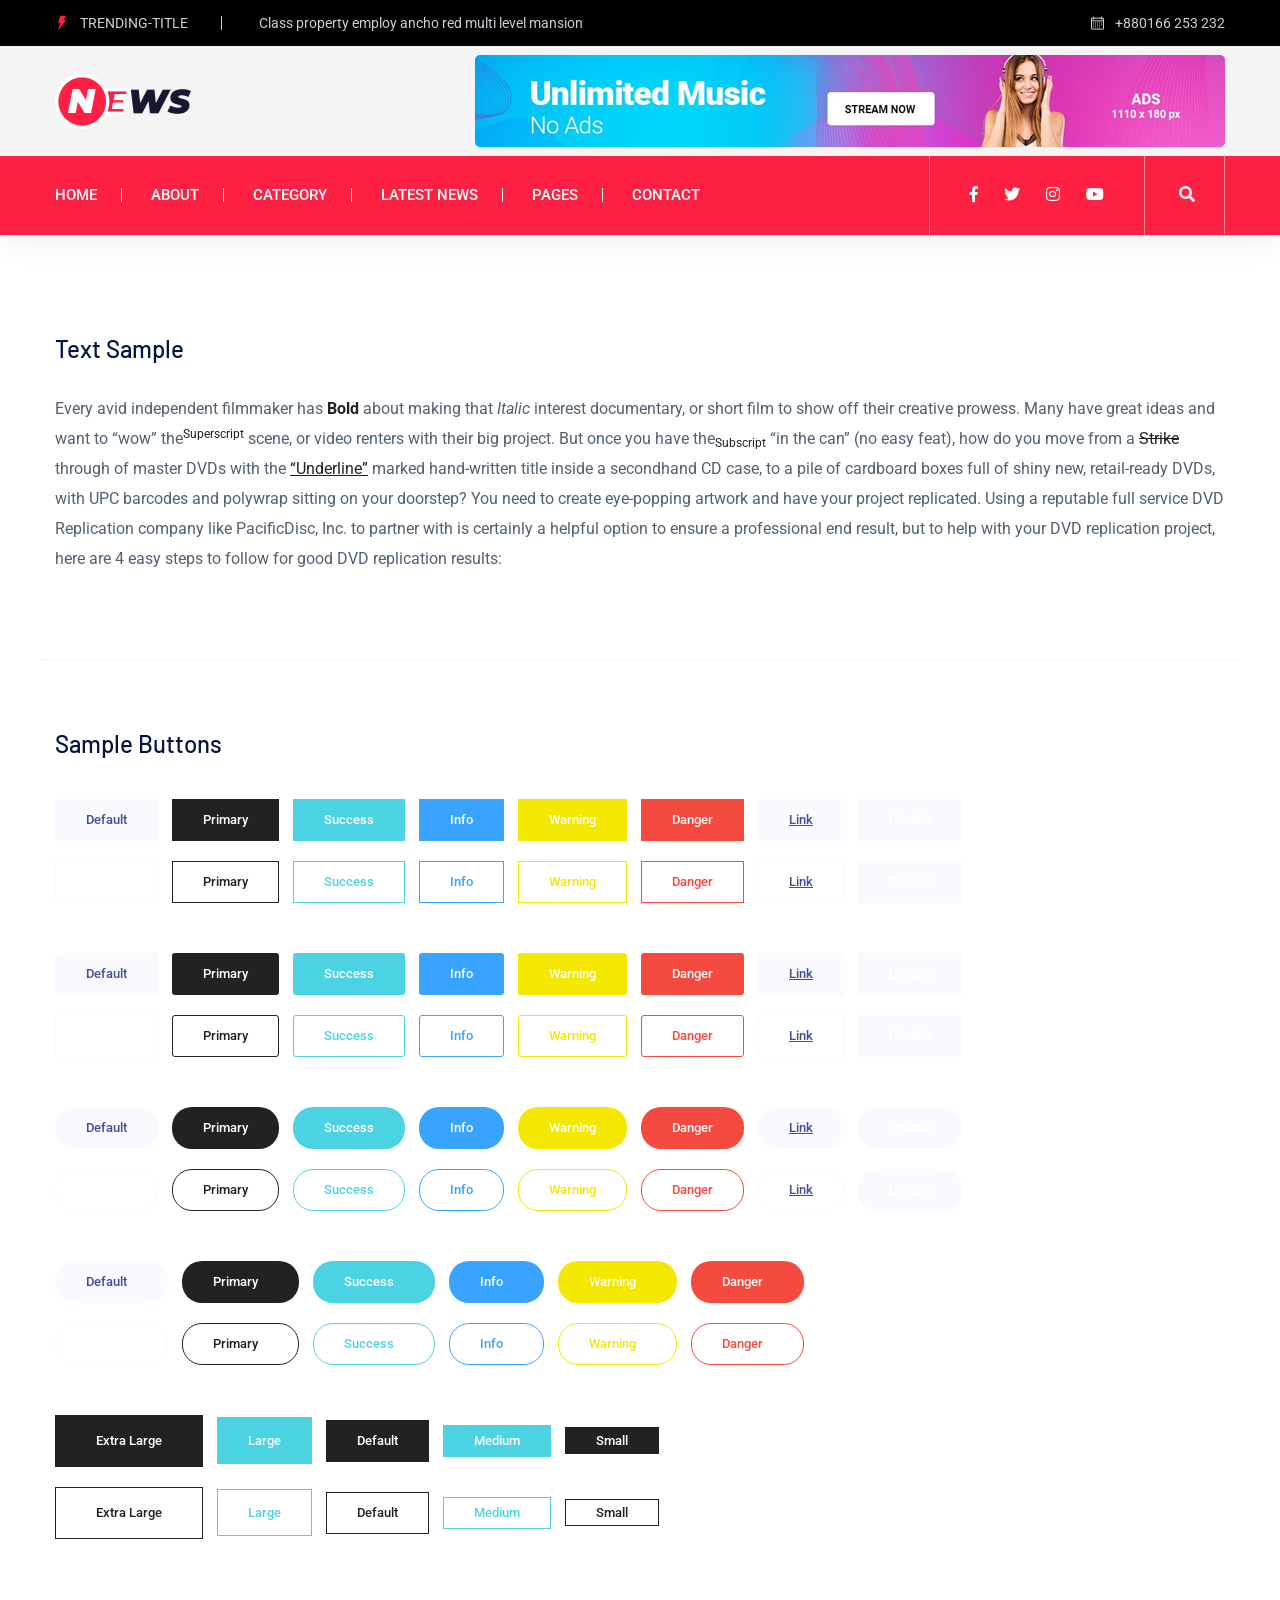
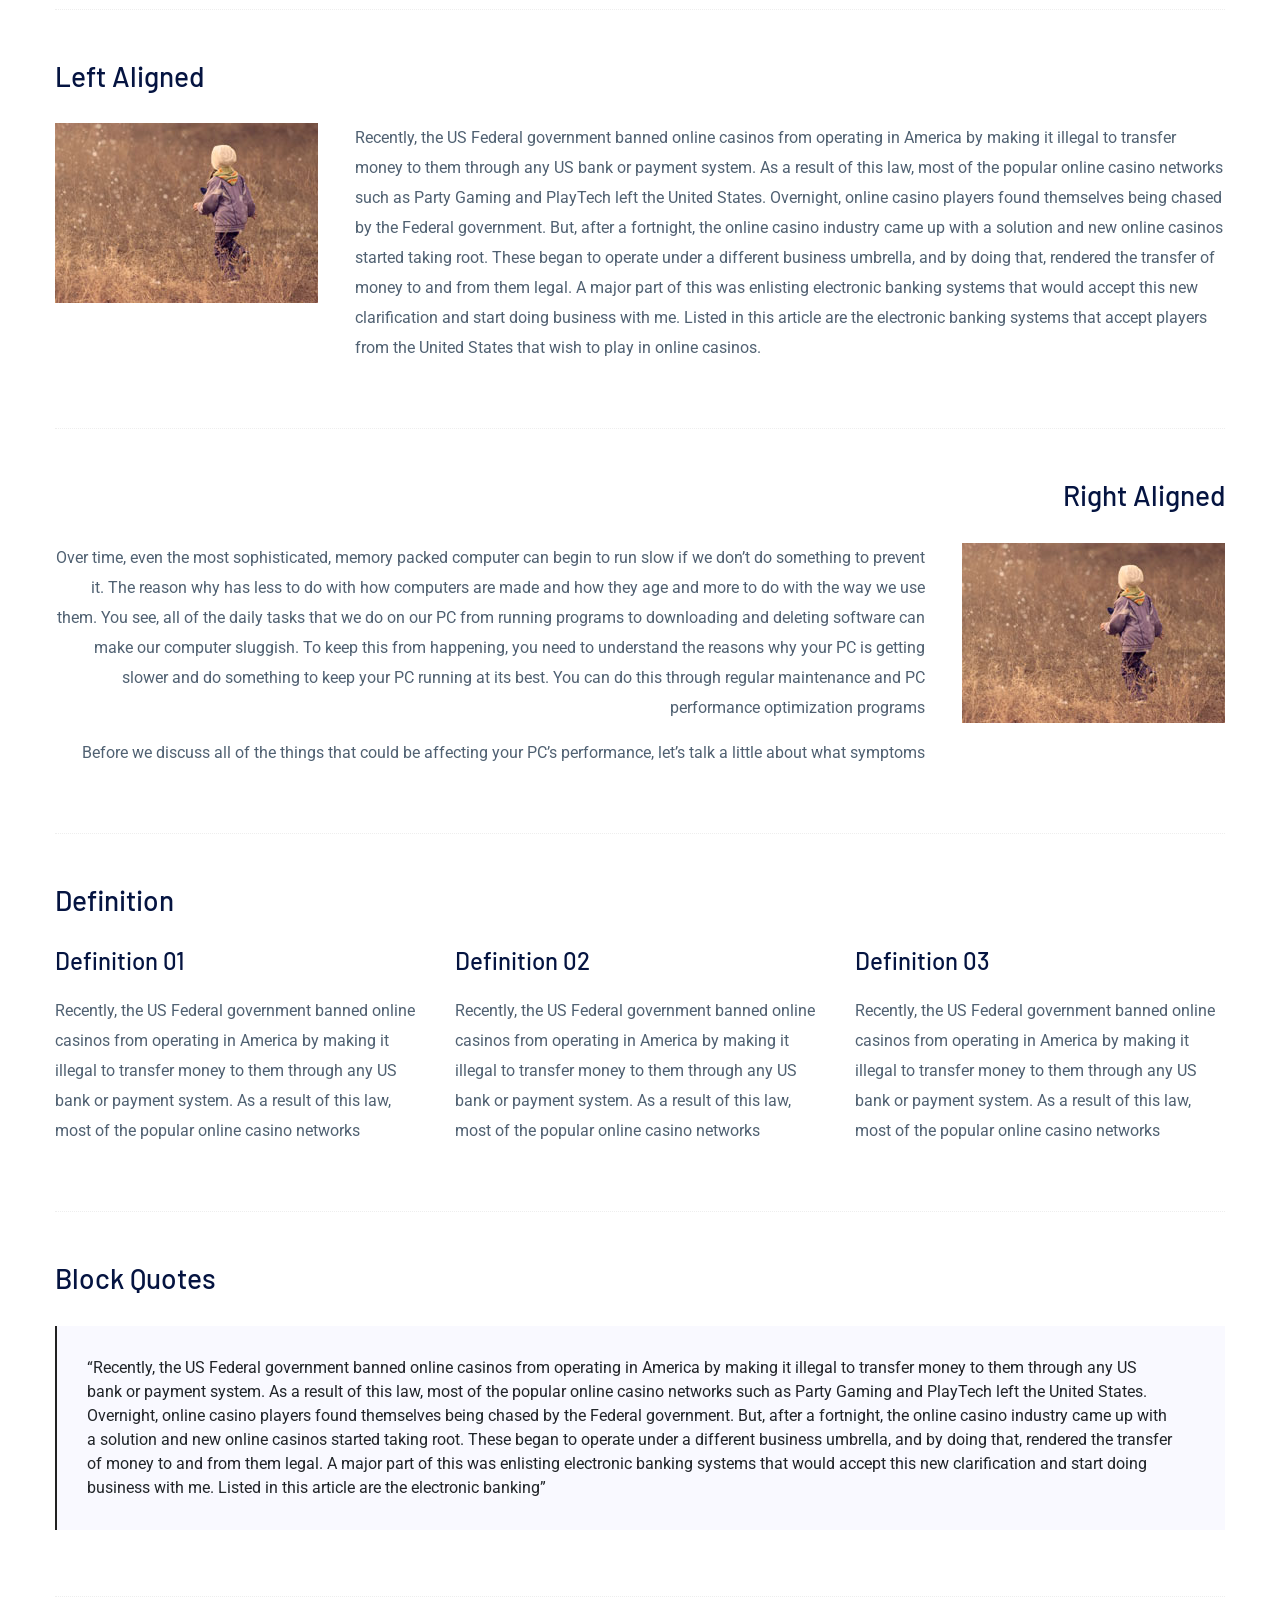
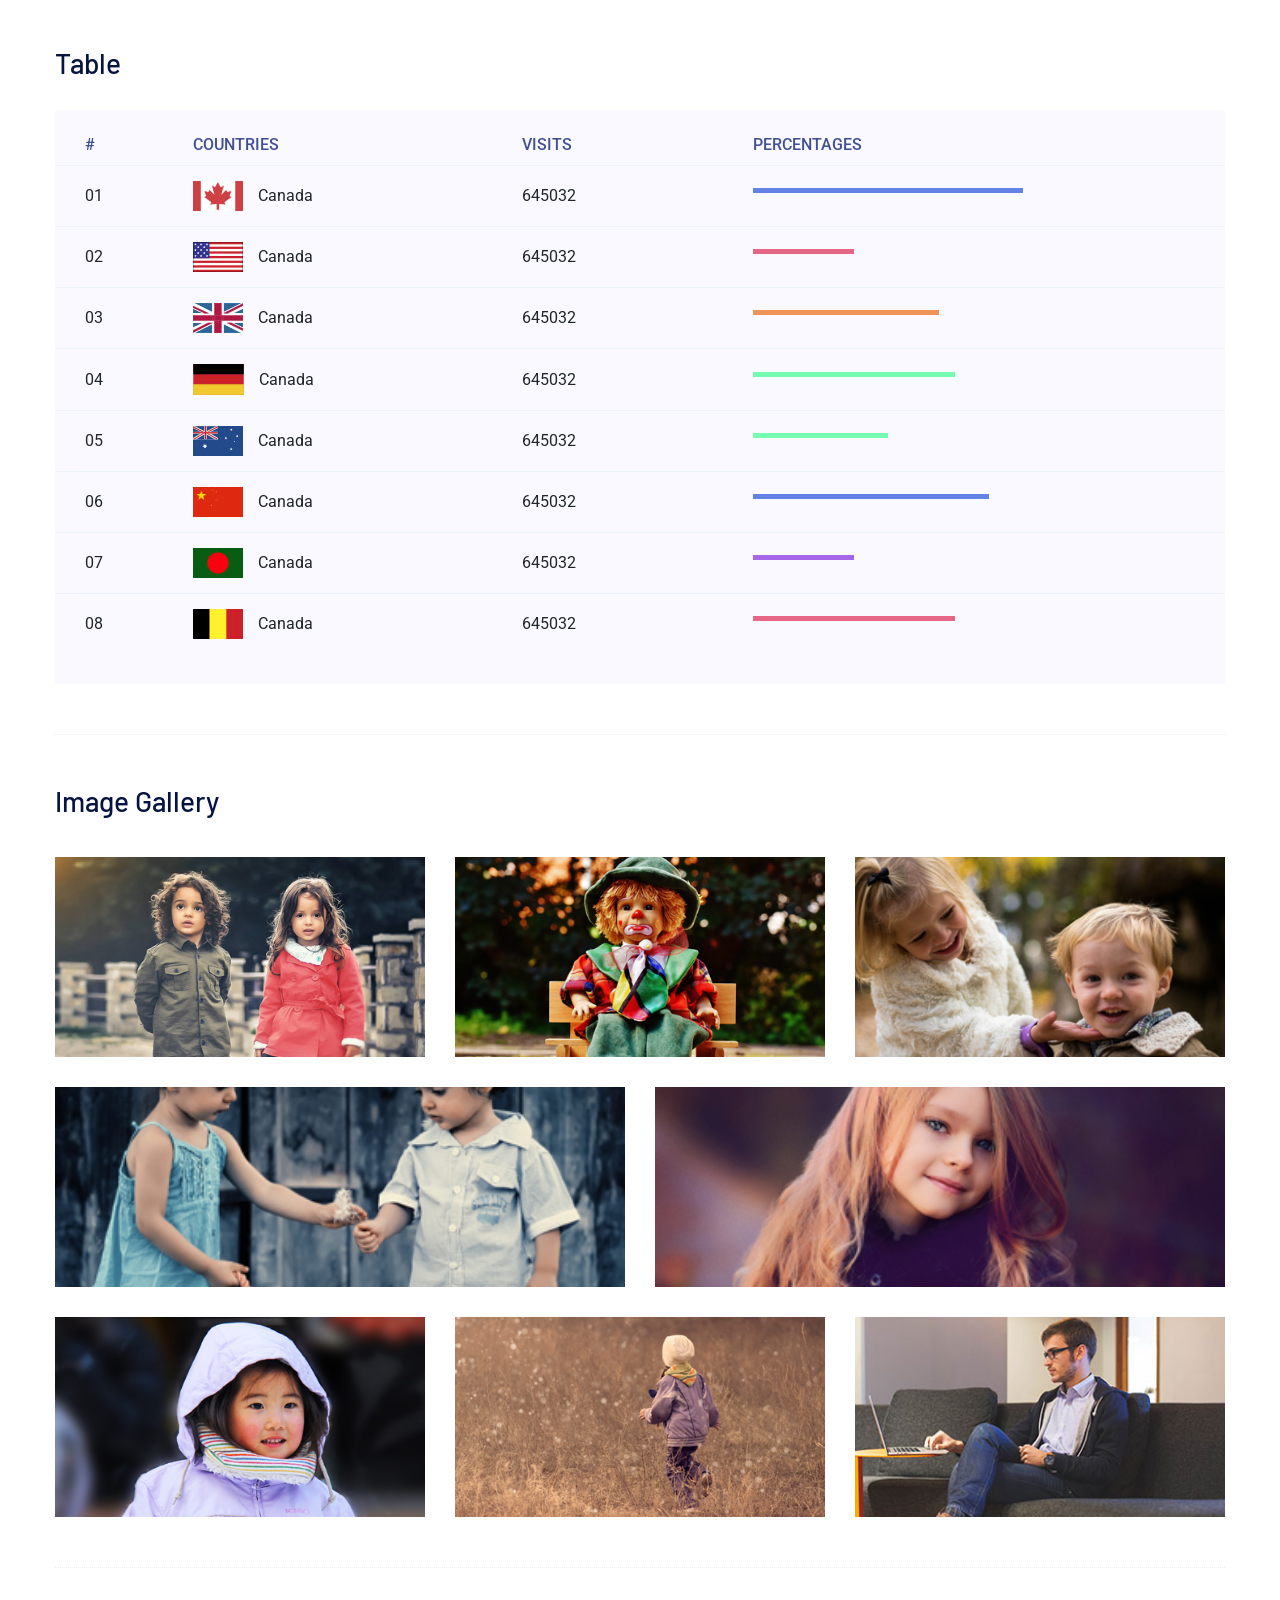
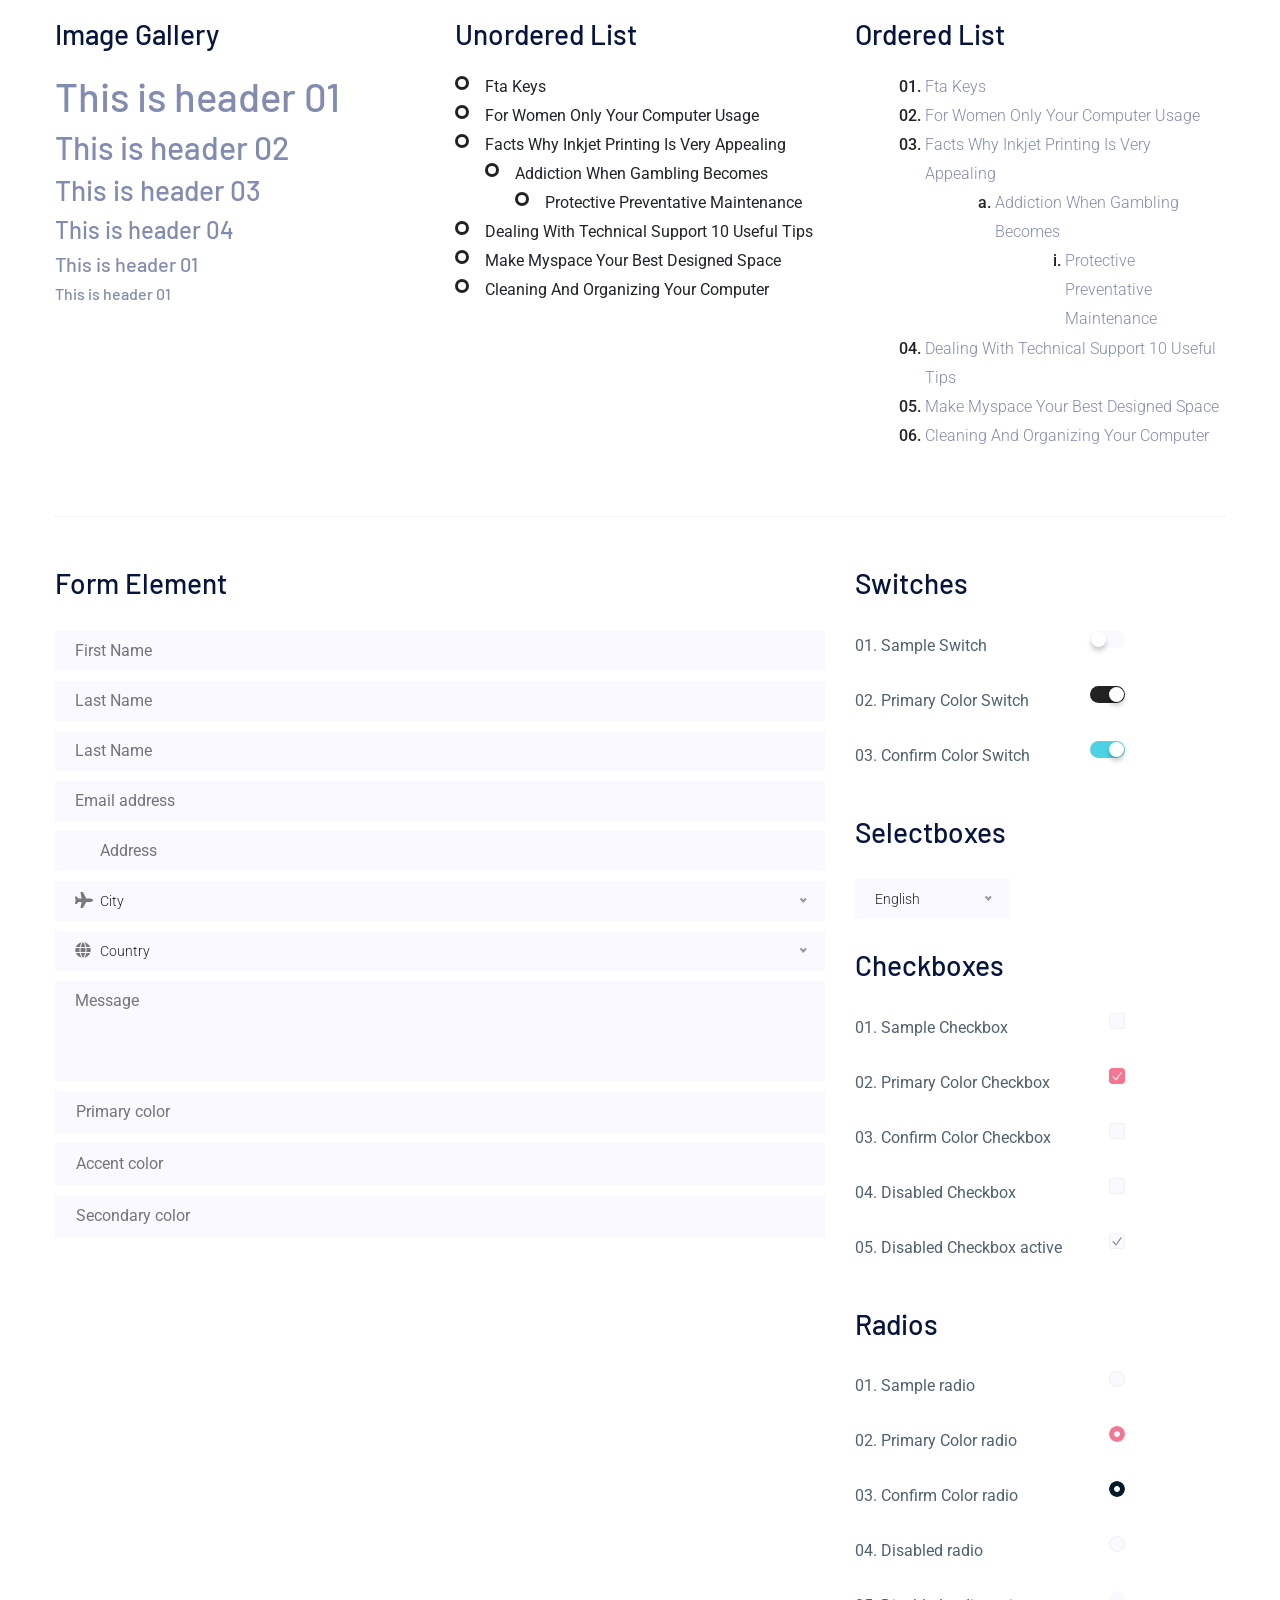
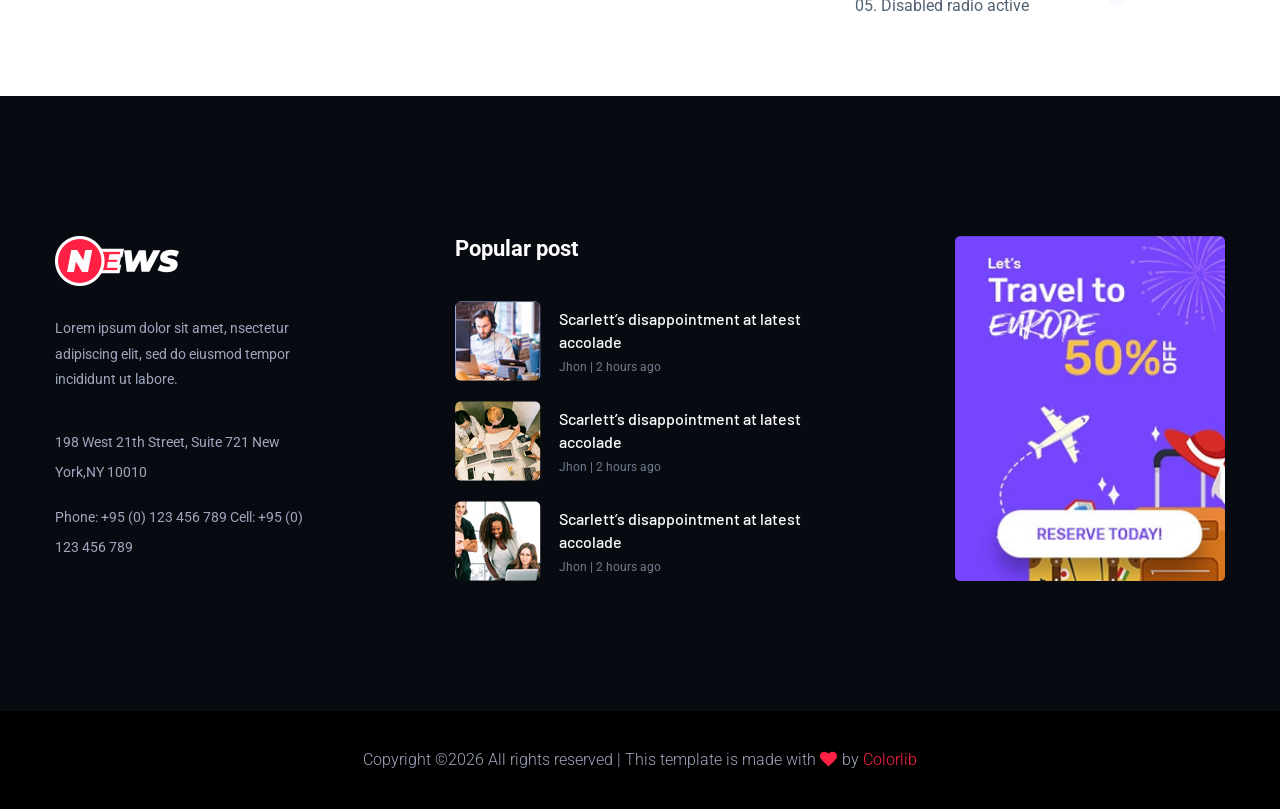
<file: elements.html>
<!doctype html>
<html class="no-js" lang="zxx">
<head>
	<meta charset="utf-8">
	<meta http-equiv="x-ua-compatible" content="ie=edge">
	<title>Magazine_News  HTML-5 Template </title>
	<meta name="description" content="">
	<meta name="viewport" content="width=device-width, initial-scale=1">
	<link rel="manifest" href="site.webmanifest">
	<link rel="shortcut icon" type="image/x-icon" href="assets/img/favicon.ico">
	
	<!-- CSS here -->
	<link rel="stylesheet" href="assets/css/bootstrap.min.css">
	<link rel="stylesheet" href="assets/css/owl.carousel.min.css">
	<link rel="stylesheet" href="assets/css/ticker-style.css">
	<link rel="stylesheet" href="assets/css/flaticon.css">
	<link rel="stylesheet" href="assets/css/slicknav.css">
	<link rel="stylesheet" href="assets/css/animate.min.css">
	<link rel="stylesheet" href="assets/css/magnific-popup.css">
	<link rel="stylesheet" href="assets/css/fontawesome-all.min.css">
	<link rel="stylesheet" href="assets/css/themify-icons.css">
	<link rel="stylesheet" href="assets/css/slick.css">
	<link rel="stylesheet" href="assets/css/nice-select.css">
	<link rel="stylesheet" href="assets/css/style.css">
</head>
<body>
<!-- Preloader Start -->
<div id="preloader-active">
	<div class="preloader d-flex align-items-center justify-content-center">
		<div class="preloader-inner position-relative">
			<div class="preloader-circle"></div>
			<div class="preloader-img pere-text">
				<img src="assets/img/logo/logo.png" alt="">
			</div>
		</div>
	</div>
</div>
<!-- Preloader Start -->
<header>
	<!-- Header Start -->
	<div class="header-area">
		<div class="main-header ">
			<div class="header-top black-bg d-none d-sm-block">
				<div class="container">
					<div class="col-xl-12">
						<div class="row d-flex justify-content-between align-items-center">
							<div class="header-info-left">
								<ul>     
									<li class="title"><span class="flaticon-energy"></span> trending-title</li>
									<li>Class property employ ancho red multi level mansion</li>
								</ul>
							</div>
							<div class="header-info-right">
								<ul class="header-date">
									<li><span class="flaticon-calendar"></span> +880166 253 232</li>
								</ul>
							</div>
						</div>
					</div>
				</div>
			</div>
			<div class="header-mid gray-bg">
				<div class="container">
					<div class="row d-flex align-items-center">
						<!-- Logo -->
						<div class="col-xl-3 col-lg-3 col-md-3 d-none d-md-block">
							<div class="logo">
								<a href="index.html"><img src="assets/img/logo/logo.png" alt=""></a>
							</div>
						</div>
						<div class="col-xl-9 col-lg-9 col-md-9">
							<div class="header-banner f-right ">
								<img src="assets/img/gallery/header_card.png" alt="">
							</div>
						</div>
					</div>
				</div>
			</div>
			<div class="header-bottom header-sticky">
				<div class="container">
					<div class="row align-items-center">
						<div class="col-xl-8 col-lg-8 col-md-12 header-flex">
							<!-- sticky -->
							<div class="sticky-logo">
								<a href="index.html"><img src="assets/img/logo/logo.png" alt=""></a>
							</div>
							<!-- Main-menu -->
							<div class="main-menu d-none d-md-block">
								<nav>                  
									<ul id="navigation">
										<li><a href="index.html">Home</a></li>
										<li><a href="about.html">about</a></li>
										<li><a href="categori.html">Category</a></li>
										<li><a href="latest_news.html">Latest News</a></li>
										<li><a href="#">Pages</a>
											<ul class="submenu">
												<li><a href="blog.html">Blog</a></li>
												<li><a href="blog_details.html">Blog Details</a></li>
												<li><a href="elements.html">Element</a></li>
											</ul>
										</li>
										<li><a href="contact.html">Contact</a></li>
									</ul>
								</nav>
							</div>
						</div>             
						<div class="col-xl-4 col-lg-4 col-md-4">
							<div class="header-right f-right d-none d-lg-block">
								<!-- Heder social -->
								<ul class="header-social">    
									<li><a href="https://www.fb.com/sai4ull"><i class="fab fa-facebook-f"></i></a></li>
									<li><a href="#"><i class="fab fa-twitter"></i></a></li>
									<li><a href="#"><i class="fab fa-instagram"></i></a></li>
									<li> <a href="#"><i class="fab fa-youtube"></i></a></li>
								</ul>
								<!-- Search Nav -->
								<div class="nav-search search-switch">
									<i class="fa fa-search"></i>
								</div>
							</div>
						</div>
						<!-- Mobile Menu -->
						<div class="col-12">
							<div class="mobile_menu d-block d-md-none"></div>
						</div>
					</div>
				</div>
			</div>
		</div>
	</div>
	<!-- Header End -->
</header>
<main>
	<!-- Start Sample Area -->
	<section class="sample-text-area">
		<div class="container box_1170">
			<h3 class="text-heading">Text Sample</h3>
			<p class="sample-text">
				Every avid independent filmmaker has <b>Bold</b> about making that <i>Italic</i> interest documentary,
				or short
				film to show off their creative prowess. Many have great ideas and want to “wow”
				the<sup>Superscript</sup> scene,
				or video renters with their big project. But once you have the<sub>Subscript</sub> “in the can” (no easy
				feat), how
				do you move from a <del>Strike</del> through of master DVDs with the <u>“Underline”</u> marked
				hand-written title
				inside a secondhand CD case, to a pile of cardboard boxes full of shiny new, retail-ready DVDs, with UPC
				barcodes
				and polywrap sitting on your doorstep? You need to create eye-popping artwork and have your project
				replicated.
				Using a reputable full service DVD Replication company like PacificDisc, Inc. to partner with is
				certainly a
				helpful option to ensure a professional end result, but to help with your DVD replication project, here
				are 4 easy
				steps to follow for good DVD replication results:

			</p>
		</div>
	</section>
	<!-- End Sample Area -->
	<!-- Start Button -->
	<section class="button-area">
		<div class="container box_1170 border-top-generic">
			<h3 class="text-heading">Sample Buttons</h3>
			<div class="button-group-area">
				<a href="#" class="genric-btn default">Default</a>
				<a href="#" class="genric-btn primary">Primary</a>
				<a href="#" class="genric-btn success">Success</a>
				<a href="#" class="genric-btn info">Info</a>
				<a href="#" class="genric-btn warning">Warning</a>
				<a href="#" class="genric-btn danger">Danger</a>
				<a href="#" class="genric-btn link">Link</a>
				<a href="#" class="genric-btn disable">Disable</a>
			</div>
			<div class="button-group-area mt-10">
				<a href="#" class="genric-btn default-border">Default</a>
				<a href="#" class="genric-btn primary-border">Primary</a>
				<a href="#" class="genric-btn success-border">Success</a>
				<a href="#" class="genric-btn info-border">Info</a>
				<a href="#" class="genric-btn warning-border">Warning</a>
				<a href="#" class="genric-btn danger-border">Danger</a>
				<a href="#" class="genric-btn link-border">Link</a>
				<a href="#" class="genric-btn disable">Disable</a>
			</div>
			<div class="button-group-area mt-40">
				<a href="#" class="genric-btn default radius">Default</a>
				<a href="#" class="genric-btn primary radius">Primary</a>
				<a href="#" class="genric-btn success radius">Success</a>
				<a href="#" class="genric-btn info radius">Info</a>
				<a href="#" class="genric-btn warning radius">Warning</a>
				<a href="#" class="genric-btn danger radius">Danger</a>
				<a href="#" class="genric-btn link radius">Link</a>
				<a href="#" class="genric-btn disable radius">Disable</a>
			</div>
			<div class="button-group-area mt-10">
				<a href="#" class="genric-btn default-border radius">Default</a>
				<a href="#" class="genric-btn primary-border radius">Primary</a>
				<a href="#" class="genric-btn success-border radius">Success</a>
				<a href="#" class="genric-btn info-border radius">Info</a>
				<a href="#" class="genric-btn warning-border radius">Warning</a>
				<a href="#" class="genric-btn danger-border radius">Danger</a>
				<a href="#" class="genric-btn link-border radius">Link</a>
				<a href="#" class="genric-btn disable radius">Disable</a>
			</div>
			<div class="button-group-area mt-40">
				<a href="#" class="genric-btn default circle">Default</a>
				<a href="#" class="genric-btn primary circle">Primary</a>
				<a href="#" class="genric-btn success circle">Success</a>
				<a href="#" class="genric-btn info circle">Info</a>
				<a href="#" class="genric-btn warning circle">Warning</a>
				<a href="#" class="genric-btn danger circle">Danger</a>
				<a href="#" class="genric-btn link circle">Link</a>
				<a href="#" class="genric-btn disable circle">Disable</a>
			</div>
			<div class="button-group-area mt-10">
				<a href="#" class="genric-btn default-border circle">Default</a>
				<a href="#" class="genric-btn primary-border circle">Primary</a>
				<a href="#" class="genric-btn success-border circle">Success</a>
				<a href="#" class="genric-btn info-border circle">Info</a>
				<a href="#" class="genric-btn warning-border circle">Warning</a>
				<a href="#" class="genric-btn danger-border circle">Danger</a>
				<a href="#" class="genric-btn link-border circle">Link</a>
				<a href="#" class="genric-btn disable circle">Disable</a>
			</div>
			<div class="button-group-area mt-40">
				<a href="#" class="genric-btn default circle arrow">Default<span class="lnr lnr-arrow-right"></span></a>
				<a href="#" class="genric-btn primary circle arrow">Primary<span class="lnr lnr-arrow-right"></span></a>
				<a href="#" class="genric-btn success circle arrow">Success<span class="lnr lnr-arrow-right"></span></a>
				<a href="#" class="genric-btn info circle arrow">Info<span class="lnr lnr-arrow-right"></span></a>
				<a href="#" class="genric-btn warning circle arrow">Warning<span class="lnr lnr-arrow-right"></span></a>
				<a href="#" class="genric-btn danger circle arrow">Danger<span class="lnr lnr-arrow-right"></span></a>
			</div>
			<div class="button-group-area mt-10">
				<a href="#" class="genric-btn default-border circle arrow">Default<span
						class="lnr lnr-arrow-right"></span></a>
				<a href="#" class="genric-btn primary-border circle arrow">Primary<span
						class="lnr lnr-arrow-right"></span></a>
				<a href="#" class="genric-btn success-border circle arrow">Success<span
						class="lnr lnr-arrow-right"></span></a>
				<a href="#" class="genric-btn info-border circle arrow">Info<span
						class="lnr lnr-arrow-right"></span></a>
				<a href="#" class="genric-btn warning-border circle arrow">Warning<span
						class="lnr lnr-arrow-right"></span></a>
				<a href="#" class="genric-btn danger-border circle arrow">Danger<span
						class="lnr lnr-arrow-right"></span></a>
			</div>
			<div class="button-group-area mt-40">
				<a href="#" class="genric-btn primary e-large">Extra Large</a>
				<a href="#" class="genric-btn success large">Large</a>
				<a href="#" class="genric-btn primary">Default</a>
				<a href="#" class="genric-btn success medium">Medium</a>
				<a href="#" class="genric-btn primary small">Small</a>
			</div>
			<div class="button-group-area mt-10">
				<a href="#" class="genric-btn primary-border e-large">Extra Large</a>
				<a href="#" class="genric-btn success-border large">Large</a>
				<a href="#" class="genric-btn primary-border">Default</a>
				<a href="#" class="genric-btn success-border medium">Medium</a>
				<a href="#" class="genric-btn primary-border small">Small</a>
			</div>
		</div>
	</section>
	<!-- End Button -->
	<!-- Start Align Area -->
	<div class="whole-wrap">
		<div class="container box_1170">
			<div class="section-top-border">
				<h3 class="mb-30">Left Aligned</h3>
				<div class="row">
					<div class="col-md-3">
						<img src="assets/img/elements/d.jpg" alt="" class="img-fluid">
					</div>
					<div class="col-md-9 mt-sm-20">
						<p>Recently, the US Federal government banned online casinos from operating in America by making
							it illegal to
							transfer money to them through any US bank or payment system. As a result of this law, most
							of the popular
							online casino networks such as Party Gaming and PlayTech left the United States. Overnight,
							online casino
							players found themselves being chased by the Federal government. But, after a fortnight, the
							online casino
							industry came up with a solution and new online casinos started taking root. These began to
							operate under a
							different business umbrella, and by doing that, rendered the transfer of money to and from
							them legal. A major
							part of this was enlisting electronic banking systems that would accept this new
							clarification and start doing
							business with me. Listed in this article are the electronic banking systems that accept
							players from the United
							States that wish to play in online casinos.</p>
					</div>
				</div>
			</div>
			<div class="section-top-border text-right">
				<h3 class="mb-30">Right Aligned</h3>
				<div class="row">
					<div class="col-md-9">
						<p class="text-right">Over time, even the most sophisticated, memory packed computer can begin
							to run slow if we
							don’t do something to prevent it. The reason why has less to do with how computers are made
							and how they age and
							more to do with the way we use them. You see, all of the daily tasks that we do on our PC
							from running programs
							to downloading and deleting software can make our computer sluggish. To keep this from
							happening, you need to
							understand the reasons why your PC is getting slower and do something to keep your PC
							running at its best. You
							can do this through regular maintenance and PC performance optimization programs</p>
						<p class="text-right">Before we discuss all of the things that could be affecting your PC’s
							performance, let’s
							talk a little about what symptoms</p>
					</div>
					<div class="col-md-3">
						<img src="assets/img/elements/d.jpg" alt="" class="img-fluid">
					</div>
				</div>
			</div>
			<div class="section-top-border">
				<h3 class="mb-30">Definition</h3>
				<div class="row">
					<div class="col-md-4">
						<div class="single-defination">
							<h4 class="mb-20">Definition 01</h4>
							<p>Recently, the US Federal government banned online casinos from operating in America by
								making it illegal to
								transfer money to them through any US bank or payment system. As a result of this law,
								most of the popular
								online casino networks</p>
						</div>
					</div>
					<div class="col-md-4">
						<div class="single-defination">
							<h4 class="mb-20">Definition 02</h4>
							<p>Recently, the US Federal government banned online casinos from operating in America by
								making it illegal to
								transfer money to them through any US bank or payment system. As a result of this law,
								most of the popular
								online casino networks</p>
						</div>
					</div>
					<div class="col-md-4">
						<div class="single-defination">
							<h4 class="mb-20">Definition 03</h4>
							<p>Recently, the US Federal government banned online casinos from operating in America by
								making it illegal to
								transfer money to them through any US bank or payment system. As a result of this law,
								most of the popular
								online casino networks</p>
						</div>
					</div>
				</div>
			</div>
			<div class="section-top-border">
				<h3 class="mb-30">Block Quotes</h3>
				<div class="row">
					<div class="col-lg-12">
						<blockquote class="generic-blockquote">
							“Recently, the US Federal government banned online casinos from operating in America by
							making it illegal to
							transfer money to them through any US bank or payment system. As a result of this law, most
							of the popular
							online casino networks such as Party Gaming and PlayTech left the United States. Overnight,
							online casino
							players found themselves being chased by the Federal government. But, after a fortnight, the
							online casino
							industry came up with a solution and new online casinos started taking root. These began to
							operate under a
							different business umbrella, and by doing that, rendered the transfer of money to and from
							them legal. A major
							part of this was enlisting electronic banking systems that would accept this new
							clarification and start doing
							business with me. Listed in this article are the electronic banking”
						</blockquote>
					</div>
				</div>
			</div>
			<div class="section-top-border">
				<h3 class="mb-30">Table</h3>
				<div class="progress-table-wrap">
					<div class="progress-table">
						<div class="table-head">
							<div class="serial">#</div>
							<div class="country">Countries</div>
							<div class="visit">Visits</div>
							<div class="percentage">Percentages</div>
						</div>
						<div class="table-row">
							<div class="serial">01</div>
							<div class="country"> <img src="assets/img/elements/f1.jpg" alt="flag">Canada</div>
							<div class="visit">645032</div>
							<div class="percentage">
								<div class="progress">
									<div class="progress-bar color-1" role="progressbar" style="width: 80%"
										aria-valuenow="80" aria-valuemin="0" aria-valuemax="100"></div>
								</div>
							</div>
						</div>
						<div class="table-row">
							<div class="serial">02</div>
							<div class="country"> <img src="assets/img/elements/f2.jpg" alt="flag">Canada</div>
							<div class="visit">645032</div>
							<div class="percentage">
								<div class="progress">
									<div class="progress-bar color-2" role="progressbar" style="width: 30%"
										aria-valuenow="30" aria-valuemin="0" aria-valuemax="100"></div>
								</div>
							</div>
						</div>
						<div class="table-row">
							<div class="serial">03</div>
							<div class="country"> <img src="assets/img/elements/f3.jpg" alt="flag">Canada</div>
							<div class="visit">645032</div>
							<div class="percentage">
								<div class="progress">
									<div class="progress-bar color-3" role="progressbar" style="width: 55%"
										aria-valuenow="55" aria-valuemin="0" aria-valuemax="100"></div>
								</div>
							</div>
						</div>
						<div class="table-row">
							<div class="serial">04</div>
							<div class="country"> <img src="assets/img/elements/f4.jpg" alt="flag">Canada</div>
							<div class="visit">645032</div>
							<div class="percentage">
								<div class="progress">
									<div class="progress-bar color-4" role="progressbar" style="width: 60%"
										aria-valuenow="60" aria-valuemin="0" aria-valuemax="100"></div>
								</div>
							</div>
						</div>
						<div class="table-row">
							<div class="serial">05</div>
							<div class="country"> <img src="assets/img/elements/f5.jpg" alt="flag">Canada</div>
							<div class="visit">645032</div>
							<div class="percentage">
								<div class="progress">
									<div class="progress-bar color-5" role="progressbar" style="width: 40%"
										aria-valuenow="40" aria-valuemin="0" aria-valuemax="100"></div>
								</div>
							</div>
						</div>
						<div class="table-row">
							<div class="serial">06</div>
							<div class="country"> <img src="assets/img/elements/f6.jpg" alt="flag">Canada</div>
							<div class="visit">645032</div>
							<div class="percentage">
								<div class="progress">
									<div class="progress-bar color-6" role="progressbar" style="width: 70%"
										aria-valuenow="70" aria-valuemin="0" aria-valuemax="100"></div>
								</div>
							</div>
						</div>
						<div class="table-row">
							<div class="serial">07</div>
							<div class="country"> <img src="assets/img/elements/f7.jpg" alt="flag">Canada</div>
							<div class="visit">645032</div>
							<div class="percentage">
								<div class="progress">
									<div class="progress-bar color-7" role="progressbar" style="width: 30%"
										aria-valuenow="30" aria-valuemin="0" aria-valuemax="100"></div>
								</div>
							</div>
						</div>
						<div class="table-row">
							<div class="serial">08</div>
							<div class="country"> <img src="assets/img/elements/f8.jpg" alt="flag">Canada</div>
							<div class="visit">645032</div>
							<div class="percentage">
								<div class="progress">
									<div class="progress-bar color-8" role="progressbar" style="width: 60%"
										aria-valuenow="60" aria-valuemin="0" aria-valuemax="100"></div>
								</div>
							</div>
						</div>
					</div>
				</div>
			</div>
			<div class="section-top-border">
				<h3>Image Gallery</h3>
				<div class="row gallery-item">
					<div class="col-md-4">
						<a href="assets/img/elements/g1.jpg" class="img-pop-up">
							<div class="single-gallery-image" style="background: url(assets/img/elements/g1.jpg);"></div>
						</a>
					</div>
					<div class="col-md-4">
						<a href="assets/img/elements/g2.jpg" class="img-pop-up">
							<div class="single-gallery-image" style="background: url(assets/img/elements/g2.jpg);"></div>
						</a>
					</div>
					<div class="col-md-4">
						<a href="assets/img/elements/g3.jpg" class="img-pop-up">
							<div class="single-gallery-image" style="background: url(assets/img/elements/g3.jpg);"></div>
						</a>
					</div>
					<div class="col-md-6">
						<a href="assets/img/elements/g4.jpg" class="img-pop-up">
							<div class="single-gallery-image" style="background: url(assets/img/elements/g4.jpg);"></div>
						</a>
					</div>
					<div class="col-md-6">
						<a href="assets/img/elements/g5.jpg" class="img-pop-up">
							<div class="single-gallery-image" style="background: url(assets/img/elements/g5.jpg);"></div>
						</a>
					</div>
					<div class="col-md-4">
						<a href="assets/img/elements/g6.jpg" class="img-pop-up">
							<div class="single-gallery-image" style="background: url(assets/img/elements/g6.jpg);"></div>
						</a>
					</div>
					<div class="col-md-4">
						<a href="assets/img/elements/g7.jpg" class="img-pop-up">
							<div class="single-gallery-image" style="background: url(assets/img/elements/g7.jpg);"></div>
						</a>
					</div>
					<div class="col-md-4">
						<a href="assets/img/elements/g8.jpg" class="img-pop-up">
							<div class="single-gallery-image" style="background: url(assets/img/elements/g8.jpg);"></div>
						</a>
					</div>
				</div>
			</div>
			<div class="section-top-border">
				<div class="row">
					<div class="col-md-4">
						<h3 class="mb-20">Image Gallery</h3>
						<div class="typography">
							<h1>This is header 01</h1>
							<h2>This is header 02</h2>
							<h3>This is header 03</h3>
							<h4>This is header 04</h4>
							<h5>This is header 01</h5>
							<h6>This is header 01</h6>
						</div>
					</div>
					<div class="col-md-4 mt-sm-30">
						<h3 class="mb-20">Unordered List</h3>
						<div class="">
							<ul class="unordered-list">
								<li>Fta Keys</li>
								<li>For Women Only Your Computer Usage</li>
								<li>Facts Why Inkjet Printing Is Very Appealing
									<ul>
										<li>Addiction When Gambling Becomes
											<ul>
												<li>Protective Preventative Maintenance</li>
											</ul>
										</li>
									</ul>
								</li>
								<li>Dealing With Technical Support 10 Useful Tips</li>
								<li>Make Myspace Your Best Designed Space</li>
								<li>Cleaning And Organizing Your Computer</li>
							</ul>
						</div>
					</div>
					<div class="col-md-4 mt-sm-30">
						<h3 class="mb-20">Ordered List</h3>
						<div class="">
							<ol class="ordered-list">
								<li><span>Fta Keys</span></li>
								<li><span>For Women Only Your Computer Usage</span></li>
								<li><span>Facts Why Inkjet Printing Is Very Appealing</span>
									<ol class="ordered-list-alpha">
										<li><span>Addiction When Gambling Becomes</span>
											<ol class="ordered-list-roman">
												<li><span>Protective Preventative Maintenance</span></li>
											</ol>
										</li>
									</ol>
								</li>
								<li><span>Dealing With Technical Support 10 Useful Tips</span></li>
								<li><span>Make Myspace Your Best Designed Space</span></li>
								<li><span>Cleaning And Organizing Your Computer</span></li>
							</ol>
						</div>
					</div>
				</div>
			</div>
			<div class="section-top-border">
				<div class="row">
					<div class="col-lg-8 col-md-8">
						<h3 class="mb-30">Form Element</h3>
						<form action="#">
							<div class="mt-10">
								<input type="text" name="first_name" placeholder="First Name"
									onfocus="this.placeholder = ''" onblur="this.placeholder = 'First Name'" required
									class="single-input">
							</div>
							<div class="mt-10">
								<input type="text" name="last_name" placeholder="Last Name"
									onfocus="this.placeholder = ''" onblur="this.placeholder = 'Last Name'" required
									class="single-input">
							</div>
							<div class="mt-10">
								<input type="text" name="last_name" placeholder="Last Name"
									onfocus="this.placeholder = ''" onblur="this.placeholder = 'Last Name'" required
									class="single-input">
							</div>
							<div class="mt-10">
								<input type="email" name="EMAIL" placeholder="Email address"
									onfocus="this.placeholder = ''" onblur="this.placeholder = 'Email address'" required
									class="single-input">
							</div>
							<div class="input-group-icon mt-10">
								<div class="icon"><i class="fa fa-thumb-tack" aria-hidden="true"></i></div>
								<input type="text" name="address" placeholder="Address" onfocus="this.placeholder = ''"
									onblur="this.placeholder = 'Address'" required class="single-input">
							</div>
							<div class="input-group-icon mt-10">
								<div class="icon"><i class="fa fa-plane" aria-hidden="true"></i></div>
								<div class="form-select" id="default-select"">
											<select>
												<option value=" 1">City</option>
									<option value="1">Dhaka</option>
									<option value="1">Dilli</option>
									<option value="1">Newyork</option>
									<option value="1">Islamabad</option>
									</select>
								</div>
							</div>
							<div class="input-group-icon mt-10">
								<div class="icon"><i class="fa fa-globe" aria-hidden="true"></i></div>
								<div class="form-select" id="default-select"">
											<select>
												<option value=" 1">Country</option>
									<option value="1">Bangladesh</option>
									<option value="1">India</option>
									<option value="1">England</option>
									<option value="1">Srilanka</option>
									</select>
								</div>
							</div>

							<div class="mt-10">
								<textarea class="single-textarea" placeholder="Message" onfocus="this.placeholder = ''"
									onblur="this.placeholder = 'Message'" required></textarea>
							</div>
							<!-- For Gradient Border Use -->
							<!-- <div class="mt-10">
										<div class="primary-input">
											<input id="primary-input" type="text" name="first_name" placeholder="Primary color" onfocus="this.placeholder = ''" onblur="this.placeholder = 'Primary color'">
											<label for="primary-input"></label>
										</div>
									</div> -->
							<div class="mt-10">
								<input type="text" name="first_name" placeholder="Primary color"
									onfocus="this.placeholder = ''" onblur="this.placeholder = 'Primary color'" required
									class="single-input-primary">
							</div>
							<div class="mt-10">
								<input type="text" name="first_name" placeholder="Accent color"
									onfocus="this.placeholder = ''" onblur="this.placeholder = 'Accent color'" required
									class="single-input-accent">
							</div>
							<div class="mt-10">
								<input type="text" name="first_name" placeholder="Secondary color"
									onfocus="this.placeholder = ''" onblur="this.placeholder = 'Secondary color'"
									required class="single-input-secondary">
							</div>
						</form>
					</div>
					<div class="col-lg-3 col-md-4 mt-sm-30">
						<div class="single-element-widget">
							<h3 class="mb-30">Switches</h3>
							<div class="switch-wrap d-flex justify-content-between">
								<p>01. Sample Switch</p>
								<div class="primary-switch">
									<input type="checkbox" id="default-switch">
									<label for="default-switch"></label>
								</div>
							</div>
							<div class="switch-wrap d-flex justify-content-between">
								<p>02. Primary Color Switch</p>
								<div class="primary-switch">
									<input type="checkbox" id="primary-switch" checked>
									<label for="primary-switch"></label>
								</div>
							</div>
							<div class="switch-wrap d-flex justify-content-between">
								<p>03. Confirm Color Switch</p>
								<div class="confirm-switch">
									<input type="checkbox" id="confirm-switch" checked>
									<label for="confirm-switch"></label>
								</div>
							</div>
						</div>
						<div class="single-element-widget mt-30">
							<h3 class="mb-30">Selectboxes</h3>
							<div class="default-select" id="default-select"">
										<select>
											<option value=" 1">English</option>
								<option value="1">Spanish</option>
								<option value="1">Arabic</option>
								<option value="1">Portuguise</option>
								<option value="1">Bengali</option>
								</select>
							</div>
						</div>
						<div class="single-element-widget mt-30">
							<h3 class="mb-30">Checkboxes</h3>
							<div class="switch-wrap d-flex justify-content-between">
								<p>01. Sample Checkbox</p>
								<div class="primary-checkbox">
									<input type="checkbox" id="default-checkbox">
									<label for="default-checkbox"></label>
								</div>
							</div>
							<div class="switch-wrap d-flex justify-content-between">
								<p>02. Primary Color Checkbox</p>
								<div class="primary-checkbox">
									<input type="checkbox" id="primary-checkbox" checked>
									<label for="primary-checkbox"></label>
								</div>
							</div>
							<div class="switch-wrap d-flex justify-content-between">
								<p>03. Confirm Color Checkbox</p>
								<div class="confirm-checkbox">
									<input type="checkbox" id="confirm-checkbox">
									<label for="confirm-checkbox"></label>
								</div>
							</div>
							<div class="switch-wrap d-flex justify-content-between">
								<p>04. Disabled Checkbox</p>
								<div class="disabled-checkbox">
									<input type="checkbox" id="disabled-checkbox" disabled>
									<label for="disabled-checkbox"></label>
								</div>
							</div>
							<div class="switch-wrap d-flex justify-content-between">
								<p>05. Disabled Checkbox active</p>
								<div class="disabled-checkbox">
									<input type="checkbox" id="disabled-checkbox-active" checked disabled>
									<label for="disabled-checkbox-active"></label>
								</div>
							</div>
						</div>
						<div class="single-element-widget mt-30">
							<h3 class="mb-30">Radios</h3>
							<div class="switch-wrap d-flex justify-content-between">
								<p>01. Sample radio</p>
								<div class="primary-radio">
									<input type="checkbox" id="default-radio">
									<label for="default-radio"></label>
								</div>
							</div>
							<div class="switch-wrap d-flex justify-content-between">
								<p>02. Primary Color radio</p>
								<div class="primary-radio">
									<input type="checkbox" id="primary-radio" checked>
									<label for="primary-radio"></label>
								</div>
							</div>
							<div class="switch-wrap d-flex justify-content-between">
								<p>03. Confirm Color radio</p>
								<div class="confirm-radio">
									<input type="checkbox" id="confirm-radio" checked>
									<label for="confirm-radio"></label>
								</div>
							</div>
							<div class="switch-wrap d-flex justify-content-between">
								<p>04. Disabled radio</p>
								<div class="disabled-radio">
									<input type="checkbox" id="disabled-radio" disabled>
									<label for="disabled-radio"></label>
								</div>
							</div>
							<div class="switch-wrap d-flex justify-content-between">
								<p>05. Disabled radio active</p>
								<div class="disabled-radio">
									<input type="checkbox" id="disabled-radio-active" checked disabled>
									<label for="disabled-radio-active"></label>
								</div>
							</div>
						</div>
					</div>
				</div>
			</div>
		</div>
	</div>
	<!-- End Align Area -->
</main>

<footer>
	<!-- Footer Start-->
	<div class="footer-main footer-bg">
		<div class="footer-area footer-padding">
			<div class="container">
				<div class="row d-flex justify-content-between">
					<div class="col-xl-3 col-lg-3 col-md-5 col-sm-8">
						<div class="single-footer-caption mb-50">
							<div class="single-footer-caption mb-30">
								<!-- logo -->
								<div class="footer-logo">
									<a href="index.html"><img src="assets/img/logo/logo2_footer.png" alt=""></a>
								</div>
								<div class="footer-tittle">
									<div class="footer-pera">
										<p class="info1">Lorem ipsum dolor sit amet, nsectetur adipiscing elit, sed do eiusmod tempor incididunt ut labore.</p>
										<p class="info2">198 West 21th Street, Suite 721 New York,NY 10010</p>
										<p class="info2">Phone: +95 (0) 123 456 789 Cell: +95 (0) 123 456 789</p>
								</div>
								</div>
							</div>
						</div>
					</div>
					<div class="col-xl-4 col-lg-4 col-md-5 col-sm-7">
						<div class="single-footer-caption mb-50">
							<div class="footer-tittle">
								<h4>Popular post</h4>
							</div>
							<!-- Popular post -->
							<div class="whats-right-single mb-20">
								<div class="whats-right-img">
									<img src="assets/img/gallery/footer_post1.png" alt="">
								</div>
								<div class="whats-right-cap">
									<h4><a href="details.html">Scarlett’s disappointment at latest accolade</a></h4>
									<p>Jhon  |  2 hours ago</p> 
								</div>
							</div>
							<!-- Popular post -->
							<div class="whats-right-single mb-20">
								<div class="whats-right-img">
									<img src="assets/img/gallery/footer_post2.png" alt="">
								</div>
								<div class="whats-right-cap">
									<h4><a href="details.html">Scarlett’s disappointment at latest accolade</a></h4>
									<p>Jhon  |  2 hours ago</p> 
								</div>
							</div>
							<!-- Popular post -->
							<div class="whats-right-single mb-20">
								<div class="whats-right-img">
									<img src="assets/img/gallery/footer_post3.png" alt="">
								</div>
								<div class="whats-right-cap">
									<h4><a href="details.html">Scarlett’s disappointment at latest accolade</a></h4>
									<p>Jhon  |  2 hours ago</p> 
								</div>
							</div>
						</div>
					</div>
					<div class="col-xl-3 col-lg-3 col-md-5 col-sm-7">
						<div class="single-footer-caption mb-50">
							<div class="banner">
								<img src="assets/img/gallery/body_card4.png" alt="">
							</div>
						</div>
					</div>
				</div>
			</div>
		</div>
		<!-- footer-bottom aera -->
		<div class="footer-bottom-area footer-bg">
			<div class="container">
				<div class="footer-border">
						<div class="row d-flex align-items-center">
							<div class="col-xl-12 ">
								<div class="footer-copy-right text-center">
									<p><!-- Link back to Colorlib can't be removed. Template is licensed under CC BY 3.0. -->
  Copyright &copy;<script>document.write(new Date().getFullYear());</script> All rights reserved | This template is made with <i class="fa fa-heart" aria-hidden="true"></i> by <a href="https://colorlib.com" target="_blank">Colorlib</a>
  <!-- Link back to Colorlib can't be removed. Template is licensed under CC BY 3.0. --></p>
								</div>
							</div>
						</div>
				</div>
			</div>
		</div>
	</div>
	<!-- Footer End-->
</footer>
<!-- Search model Begin -->
<div class="search-model-box">
	<div class="d-flex align-items-center h-100 justify-content-center">
		<div class="search-close-btn">+</div>
		<form class="search-model-form">
			<input type="text" id="search-input" placeholder="Searching key.....">
		</form>
	</div>
</div>
<!-- Search model end -->
	
	<!-- JS here -->
	
	<script src="./assets/js/vendor/modernizr-3.5.0.min.js"></script>
	<!-- Jquery, Popper, Bootstrap -->
	<script src="./assets/js/vendor/jquery-1.12.4.min.js"></script>
	<script src="./assets/js/popper.min.js"></script>
	<script src="./assets/js/bootstrap.min.js"></script>
	<!-- Jquery Mobile Menu -->
	<script src="./assets/js/jquery.slicknav.min.js"></script>

	<!-- Jquery Slick , Owl-Carousel Plugins -->
	<script src="./assets/js/owl.carousel.min.js"></script>
	<script src="./assets/js/slick.min.js"></script>
	
	<!-- One Page, Animated-HeadLin -->
	<script src="./assets/js/wow.min.js"></script>
	<script src="./assets/js/animated.headline.js"></script>
	<script src="./assets/js/jquery.magnific-popup.js"></script>
	
	<!-- Scrollup, nice-select, sticky -->
	<script src="./assets/js/jquery.scrollUp.min.js"></script>
	<script src="./assets/js/jquery.nice-select.min.js"></script>
	<script src="./assets/js/jquery.sticky.js"></script>
	
	<!-- contact js -->
	<script src="./assets/js/contact.js"></script>
	<script src="./assets/js/jquery.form.js"></script>
	<script src="./assets/js/jquery.validate.min.js"></script>
	<script src="./assets/js/mail-script.js"></script>
	<script src="./assets/js/jquery.ajaxchimp.min.js"></script>
	
	<!-- Jquery Plugins, main Jquery -->	
	<script src="./assets/js/plugins.js"></script>
	<script src="./assets/js/main.js"></script>
        
</body>
</html>
</file>
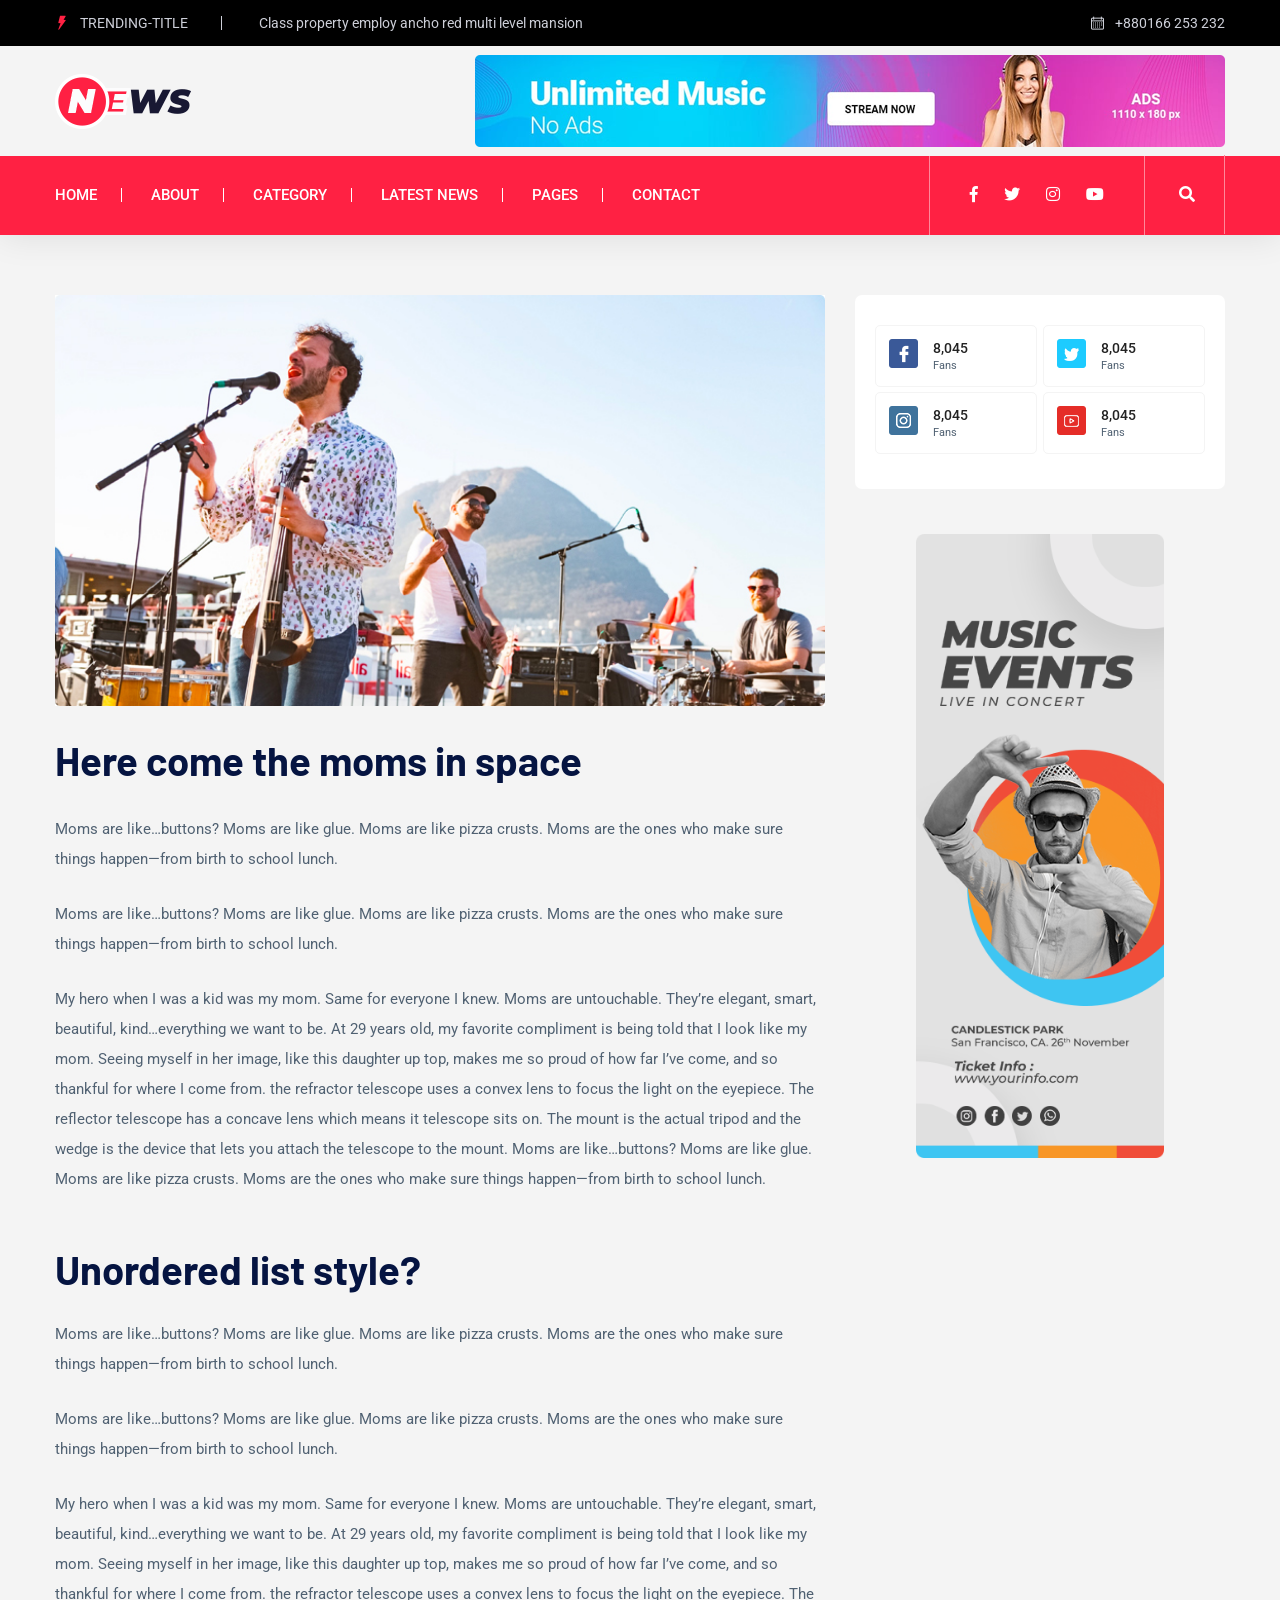
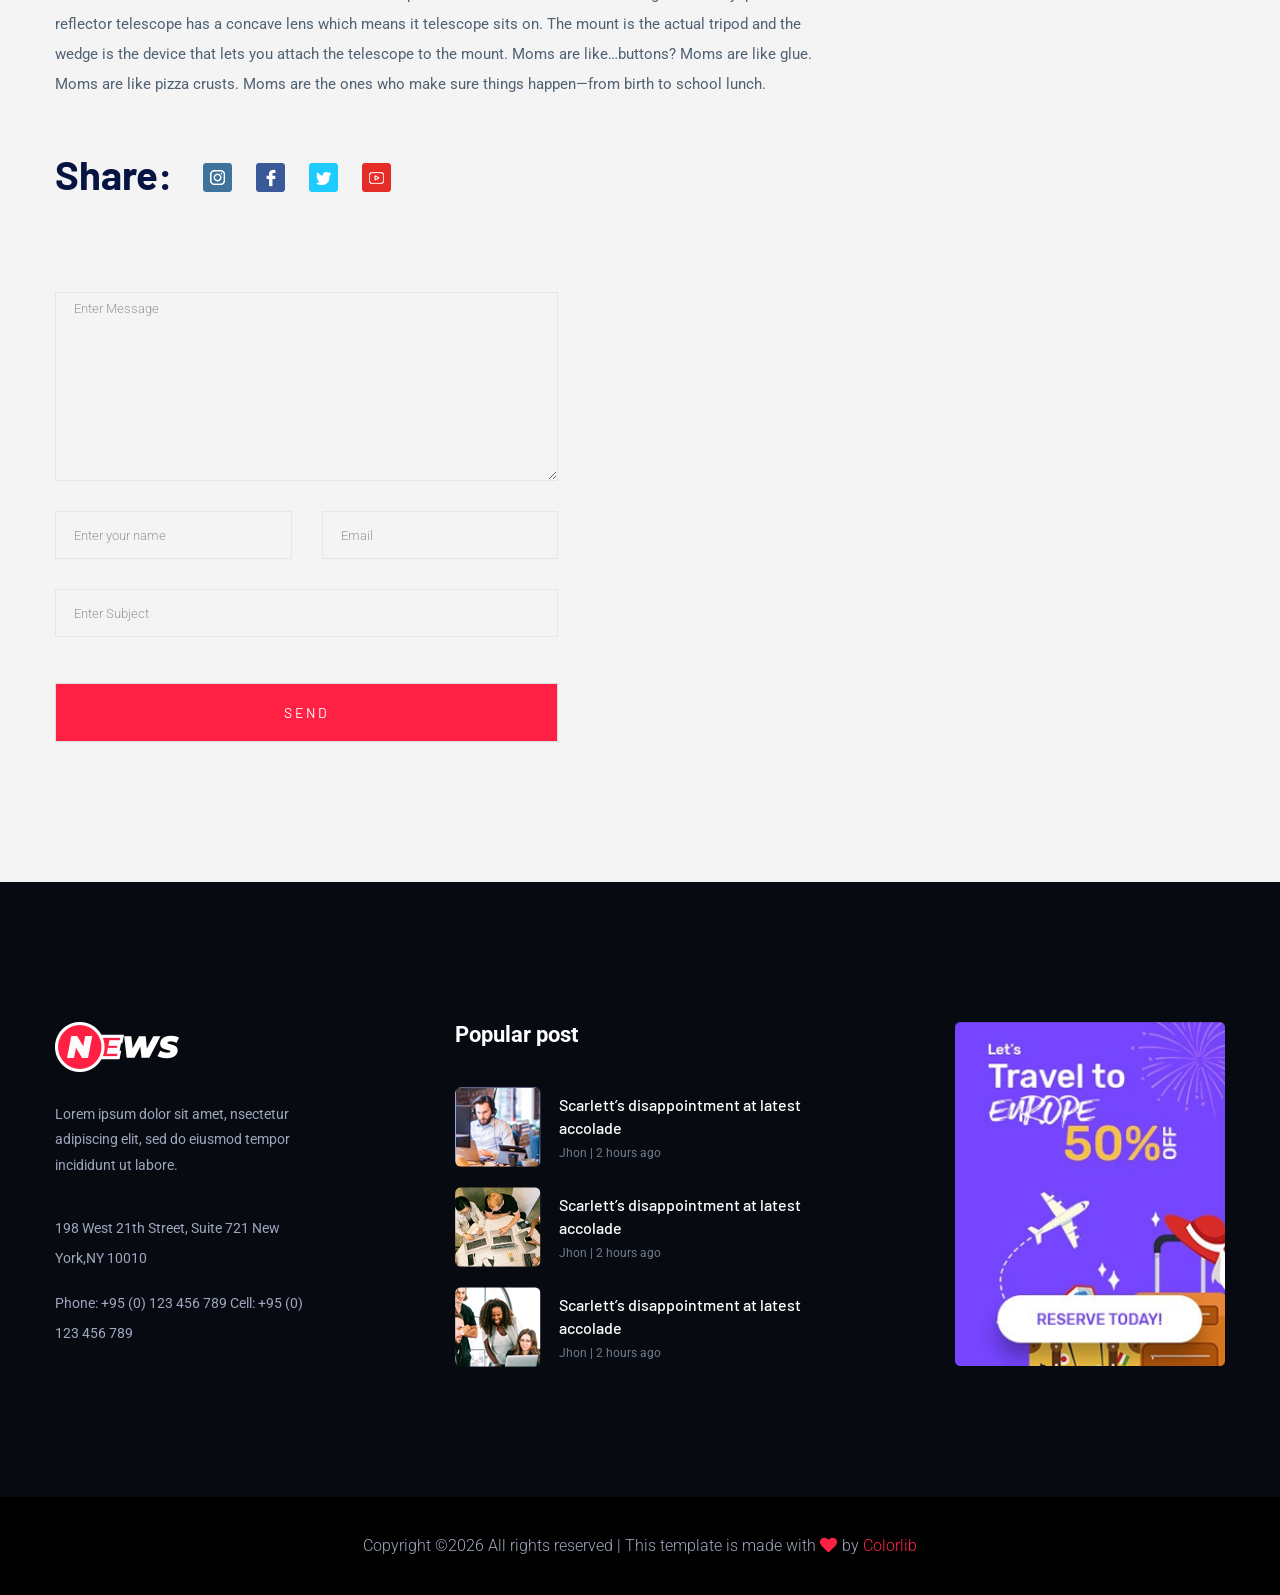
<file: latest_news.html>
<!doctype html>
<html class="no-js" lang="zxx">
<head>
    <meta charset="utf-8">
    <meta http-equiv="x-ua-compatible" content="ie=edge">
    <title>News  HTML-5 Template </title>
    <meta name="description" content="">
    <meta name="viewport" content="width=device-width, initial-scale=1">
    <link rel="manifest" href="site.webmanifest">
    <link rel="shortcut icon" type="image/x-icon" href="assets/img/favicon.ico">
    
    <!-- CSS here -->
    <link rel="stylesheet" href="assets/css/bootstrap.min.css">
    <link rel="stylesheet" href="assets/css/owl.carousel.min.css">
    <link rel="stylesheet" href="assets/css/ticker-style.css">
    <link rel="stylesheet" href="assets/css/flaticon.css">
    <link rel="stylesheet" href="assets/css/slicknav.css">
    <link rel="stylesheet" href="assets/css/animate.min.css">
    <link rel="stylesheet" href="assets/css/magnific-popup.css">
    <link rel="stylesheet" href="assets/css/fontawesome-all.min.css">
    <link rel="stylesheet" href="assets/css/themify-icons.css">
    <link rel="stylesheet" href="assets/css/slick.css">
    <link rel="stylesheet" href="assets/css/nice-select.css">
    <link rel="stylesheet" href="assets/css/style.css">
</head>
    
<body>
<!-- Preloader Start -->
<div id="preloader-active">
    <div class="preloader d-flex align-items-center justify-content-center">
        <div class="preloader-inner position-relative">
            <div class="preloader-circle"></div>
            <div class="preloader-img pere-text">
                <img src="assets/img/logo/logo.png" alt="">
            </div>
        </div>
    </div>
</div>
<!-- Preloader Start -->
<header>
    <!-- Header Start -->
    <div class="header-area">
        <div class="main-header ">
            <div class="header-top black-bg d-none d-sm-block">
                <div class="container">
                    <div class="col-xl-12">
                        <div class="row d-flex justify-content-between align-items-center">
                            <div class="header-info-left">
                                <ul>     
                                    <li class="title"><span class="flaticon-energy"></span> trending-title</li>
                                    <li>Class property employ ancho red multi level mansion</li>
                                </ul>
                            </div>
                            <div class="header-info-right">
                                <ul class="header-date">
                                    <li><span class="flaticon-calendar"></span> +880166 253 232</li>
                                </ul>
                            </div>
                        </div>
                    </div>
                </div>
            </div>
            <div class="header-mid gray-bg">
                <div class="container">
                    <div class="row d-flex align-items-center">
                        <!-- Logo -->
                        <div class="col-xl-3 col-lg-3 col-md-3 d-none d-md-block">
                            <div class="logo">
                                <a href="index.html"><img src="assets/img/logo/logo.png" alt=""></a>
                            </div>
                        </div>
                        <div class="col-xl-9 col-lg-9 col-md-9">
                            <div class="header-banner f-right ">
                                <img src="assets/img/gallery/header_card.png" alt="">
                            </div>
                        </div>
                    </div>
                </div>
            </div>
            <div class="header-bottom header-sticky">
                <div class="container">
                    <div class="row align-items-center">
                        <div class="col-xl-8 col-lg-8 col-md-12 header-flex">
                            <!-- sticky -->
                            <div class="sticky-logo">
                                <a href="index.html"><img src="assets/img/logo/logo.png" alt=""></a>
                            </div>
                            <!-- Main-menu -->
                            <div class="main-menu d-none d-md-block">
                                <nav>                  
                                    <ul id="navigation">
                                        <li><a href="index.html">Home</a></li>
                                        <li><a href="about.html">about</a></li>
                                        <li><a href="categori.html">Category</a></li>
                                        <li><a href="latest_news.html">Latest News</a></li>
                                        <li><a href="#">Pages</a>
                                            <ul class="submenu">
                                                <li><a href="blog.html">Blog</a></li>
                                                <li><a href="blog_details.html">Blog Details</a></li>
                                                <li><a href="elements.html">Element</a></li>
                                            </ul>
                                        </li>
                                        <li><a href="contact.html">Contact</a></li>
                                    </ul>
                                </nav>
                            </div>
                        </div>             
                        <div class="col-xl-4 col-lg-4 col-md-4">
                            <div class="header-right f-right d-none d-lg-block">
                                <!-- Heder social -->
                                <ul class="header-social">    
                                    <li><a href="https://www.fb.com/sai4ull"><i class="fab fa-facebook-f"></i></a></li>
                                    <li><a href="#"><i class="fab fa-twitter"></i></a></li>
                                    <li><a href="#"><i class="fab fa-instagram"></i></a></li>
                                    <li> <a href="#"><i class="fab fa-youtube"></i></a></li>
                                </ul>
                                <!-- Search Nav -->
                                <div class="nav-search search-switch">
                                    <i class="fa fa-search"></i>
                                </div>
                            </div>
                        </div>
                        <!-- Mobile Menu -->
                        <div class="col-12">
                            <div class="mobile_menu d-block d-md-none"></div>
                        </div>
                    </div>
                </div>
            </div>
        </div>
    </div>
    <!-- Header End -->
</header>
<main>
    <!-- About US Start -->
    <div class="about-area2 gray-bg pt-60 pb-60">
        <div class="container">
                <div class="row">
                    <div class="col-lg-8">
                        <!-- Trending Tittle -->
                        <div class="about-right mb-90">
                            <div class="about-img">
                                <img src="assets/img/trending/trending_top.jpg" alt="">
                            </div>
                            <div class="heading-news mb-30 pt-30">
                                <h3>Here come the moms in space</h3>
                            </div>
                            <div class="about-prea">
                                <p class="about-pera1 mb-25">Moms are like…buttons? Moms are like glue. Moms are like pizza crusts. Moms are the ones who make sure things happen—from birth to school lunch.</p>
                                <p class="about-pera1 mb-25">Moms are like…buttons? Moms are like glue. Moms are like pizza crusts. Moms are the ones who make sure things happen—from birth to school lunch.</p>
                                <p class="about-pera1 mb-25">
                                    My hero when I was a kid was my mom. Same for everyone I knew. Moms are untouchable. They’re elegant, smart, beautiful, kind…everything we want to be. At 29 years old, my favorite compliment is being told that I look like my mom. Seeing myself in her image, like this daughter up top, makes me so proud of how far I’ve come, and so thankful for where I come from.
                                    the refractor telescope uses a convex lens to focus the light on the eyepiece.
                                    The reflector telescope has a concave lens which means it telescope sits on. The mount is the actual tripod and the wedge is the device that lets you attach the telescope to the mount.
                                    Moms are like…buttons? Moms are like glue. Moms are like pizza crusts. Moms are the ones who make sure things happen—from birth to school lunch.</p>
                            </div> 
                            <div class="section-tittle mb-30 pt-30">
                                <h3>Unordered list style?</h3>
                            </div>
                            <div class="about-prea">
                                <p class="about-pera1 mb-25">Moms are like…buttons? Moms are like glue. Moms are like pizza crusts. Moms are the ones who make sure things happen—from birth to school lunch.</p>
                                <p class="about-pera1 mb-25">Moms are like…buttons? Moms are like glue. Moms are like pizza crusts. Moms are the ones who make sure things happen—from birth to school lunch.</p>
                                <p class="about-pera1 mb-25">
                                    My hero when I was a kid was my mom. Same for everyone I knew. Moms are untouchable. They’re elegant, smart, beautiful, kind…everything we want to be. At 29 years old, my favorite compliment is being told that I look like my mom. Seeing myself in her image, like this daughter up top, makes me so proud of how far I’ve come, and so thankful for where I come from.
                                    the refractor telescope uses a convex lens to focus the light on the eyepiece.
                                    The reflector telescope has a concave lens which means it telescope sits on. The mount is the actual tripod and the wedge is the device that lets you attach the telescope to the mount.
                                    Moms are like…buttons? Moms are like glue. Moms are like pizza crusts. Moms are the ones who make sure things happen—from birth to school lunch.</p>
                            </div>
                            <div class="social-share pt-30">
                                <div class="section-tittle">
                                    <h3 class="mr-20">Share:</h3>
                                    <ul>
                                        <li><a href="#"><img src="assets/img/news/icon-ins.png" alt=""></a></li>
                                        <li><a href="#"><img src="assets/img/news/icon-fb.png" alt=""></a></li>
                                        <li><a href="#"><img src="assets/img/news/icon-tw.png" alt=""></a></li>
                                        <li><a href="#"><img src="assets/img/news/icon-yo.png" alt=""></a></li>
                                    </ul>
                                </div>
                            </div>
                        </div>
                        <!-- From -->
                        <div class="row">
                            <div class="col-lg-8">
                                <form class="form-contact contact_form mb-80" action="contact_process.php" method="post" id="contactForm" novalidate="novalidate">
                                    <div class="row">
                                        <div class="col-12">
                                            <div class="form-group">
                                                <textarea class="form-control w-100 error" name="message" id="message" cols="30" rows="9" onfocus="this.placeholder = ''" onblur="this.placeholder = 'Enter Message'" placeholder="Enter Message"></textarea>
                                            </div>
                                        </div>
                                        <div class="col-sm-6">
                                            <div class="form-group">
                                                <input class="form-control error" name="name" id="name" type="text" onfocus="this.placeholder = ''" onblur="this.placeholder = 'Enter your name'" placeholder="Enter your name">
                                            </div>
                                        </div>
                                        <div class="col-sm-6">
                                            <div class="form-group">
                                                <input class="form-control error" name="email" id="email" type="email" onfocus="this.placeholder = ''" onblur="this.placeholder = 'Enter email address'" placeholder="Email">
                                            </div>
                                        </div>
                                        <div class="col-12">
                                            <div class="form-group">
                                                <input class="form-control error" name="subject" id="subject" type="text" onfocus="this.placeholder = ''" onblur="this.placeholder = 'Enter Subject'" placeholder="Enter Subject">
                                            </div>
                                        </div>
                                    </div>
                                    <div class="form-group mt-3">
                                        <button type="submit" class="button button-contactForm boxed-btn boxed-btn2">Send</button>
                                    </div>
                                </form>
                            </div>
                        </div>
                    </div>
                    <div class="col-lg-4">
                        <!-- Flow Socail -->
                        <div class="single-follow mb-45">
                            <div class="single-box">
                                <div class="follow-us d-flex align-items-center">
                                    <div class="follow-social">
                                        <a href="#"><img src="assets/img/news/icon-fb.png" alt=""></a>
                                    </div>
                                    <div class="follow-count">  
                                        <span>8,045</span>
                                        <p>Fans</p>
                                    </div>
                                </div> 
                                <div class="follow-us d-flex align-items-center">
                                    <div class="follow-social">
                                        <a href="#"><img src="assets/img/news/icon-tw.png" alt=""></a>
                                    </div>
                                    <div class="follow-count">
                                        <span>8,045</span>
                                        <p>Fans</p>
                                    </div>
                                </div>
                                    <div class="follow-us d-flex align-items-center">
                                    <div class="follow-social">
                                        <a href="#"><img src="assets/img/news/icon-ins.png" alt=""></a>
                                    </div>
                                    <div class="follow-count">
                                        <span>8,045</span>
                                        <p>Fans</p>
                                    </div>
                                </div>
                                <div class="follow-us d-flex align-items-center">
                                    <div class="follow-social">
                                        <a href="#"><img src="assets/img/news/icon-yo.png" alt=""></a>
                                    </div>
                                    <div class="follow-count">
                                        <span>8,045</span>
                                        <p>Fans</p>
                                    </div>
                                </div>
                            </div>
                        </div>
                        <!-- New Poster -->
                        <div class="news-poster d-none d-lg-block">
                            <img src="assets/img/news/news_card.jpg" alt="">
                        </div>
                    </div>
                </div>
        </div>
    </div>
    <!-- About US End -->
</main>
<footer>
    <!-- Footer Start-->
    <div class="footer-main footer-bg">
        <div class="footer-area footer-padding">
            <div class="container">
                <div class="row d-flex justify-content-between">
                    <div class="col-xl-3 col-lg-3 col-md-5 col-sm-8">
                        <div class="single-footer-caption mb-50">
                            <div class="single-footer-caption mb-30">
                                <!-- logo -->
                                <div class="footer-logo">
                                    <a href="index.html"><img src="assets/img/logo/logo2_footer.png" alt=""></a>
                                </div>
                                <div class="footer-tittle">
                                    <div class="footer-pera">
                                        <p class="info1">Lorem ipsum dolor sit amet, nsectetur adipiscing elit, sed do eiusmod tempor incididunt ut labore.</p>
                                        <p class="info2">198 West 21th Street, Suite 721 New York,NY 10010</p>
                                        <p class="info2">Phone: +95 (0) 123 456 789 Cell: +95 (0) 123 456 789</p>
                                </div>
                                </div>
                            </div>
                        </div>
                    </div>
                    <div class="col-xl-4 col-lg-4 col-md-5 col-sm-7">
                        <div class="single-footer-caption mb-50">
                            <div class="footer-tittle">
                                <h4>Popular post</h4>
                            </div>
                            <!-- Popular post -->
                            <div class="whats-right-single mb-20">
                                <div class="whats-right-img">
                                    <img src="assets/img/gallery/footer_post1.png" alt="">
                                </div>
                                <div class="whats-right-cap">
                                    <h4><a href="details.html">Scarlett’s disappointment at latest accolade</a></h4>
                                    <p>Jhon  |  2 hours ago</p> 
                                </div>
                            </div>
                            <!-- Popular post -->
                            <div class="whats-right-single mb-20">
                                <div class="whats-right-img">
                                    <img src="assets/img/gallery/footer_post2.png" alt="">
                                </div>
                                <div class="whats-right-cap">
                                    <h4><a href="details.html">Scarlett’s disappointment at latest accolade</a></h4>
                                    <p>Jhon  |  2 hours ago</p> 
                                </div>
                            </div>
                            <!-- Popular post -->
                            <div class="whats-right-single mb-20">
                                <div class="whats-right-img">
                                    <img src="assets/img/gallery/footer_post3.png" alt="">
                                </div>
                                <div class="whats-right-cap">
                                    <h4><a href="details.html">Scarlett’s disappointment at latest accolade</a></h4>
                                    <p>Jhon  |  2 hours ago</p> 
                                </div>
                            </div>
                        </div>
                    </div>
                    <div class="col-xl-3 col-lg-3 col-md-5 col-sm-7">
                        <div class="single-footer-caption mb-50">
                            <div class="banner">
                                <img src="assets/img/gallery/body_card4.png" alt="">
                            </div>
                        </div>
                    </div>
                </div>
            </div>
        </div>
        <!-- footer-bottom aera -->
        <div class="footer-bottom-area footer-bg">
            <div class="container">
                <div class="footer-border">
                        <div class="row d-flex align-items-center">
                            <div class="col-xl-12 ">
                                <div class="footer-copy-right text-center">
                                    <p><!-- Link back to Colorlib can't be removed. Template is licensed under CC BY 3.0. -->
  Copyright &copy;<script>document.write(new Date().getFullYear());</script> All rights reserved | This template is made with <i class="fa fa-heart" aria-hidden="true"></i> by <a href="https://colorlib.com" target="_blank">Colorlib</a>
  <!-- Link back to Colorlib can't be removed. Template is licensed under CC BY 3.0. --></p>
                                </div>
                            </div>
                        </div>
                </div>
            </div>
        </div>
    </div>
    <!-- Footer End-->
</footer>
<!-- Search model Begin -->
<div class="search-model-box">
    <div class="d-flex align-items-center h-100 justify-content-center">
        <div class="search-close-btn">+</div>
        <form class="search-model-form">
            <input type="text" id="search-input" placeholder="Searching key.....">
        </form>
    </div>
</div>
<!-- Search model end -->

<!-- JS here -->

    <script src="./assets/js/vendor/modernizr-3.5.0.min.js"></script>
    <!-- Jquery, Popper, Bootstrap -->
    <script src="./assets/js/vendor/jquery-1.12.4.min.js"></script>
    <script src="./assets/js/popper.min.js"></script>
    <script src="./assets/js/bootstrap.min.js"></script>
    <!-- Jquery Mobile Menu -->
    <script src="./assets/js/jquery.slicknav.min.js"></script>

    <!-- Jquery Slick , Owl-Carousel Plugins -->
    <script src="./assets/js/owl.carousel.min.js"></script>
    <script src="./assets/js/slick.min.js"></script>
    <!-- Date Picker -->
    <script src="./assets/js/gijgo.min.js"></script>
    <!-- One Page, Animated-HeadLin -->
    <script src="./assets/js/wow.min.js"></script>
    <script src="./assets/js/animated.headline.js"></script>
    <script src="./assets/js/jquery.magnific-popup.js"></script>

    <!-- Scrollup, nice-select, sticky -->
    <script src="./assets/js/jquery.scrollUp.min.js"></script>
    <script src="./assets/js/jquery.nice-select.min.js"></script>
    <script src="./assets/js/jquery.sticky.js"></script>
    
    <!-- contact js -->
    <script src="./assets/js/contact.js"></script>
    <script src="./assets/js/jquery.form.js"></script>
    <script src="./assets/js/jquery.validate.min.js"></script>
    <script src="./assets/js/mail-script.js"></script>
    <script src="./assets/js/jquery.ajaxchimp.min.js"></script>
    
    <!-- Jquery Plugins, main Jquery -->	
    <script src="./assets/js/plugins.js"></script>
    <script src="./assets/js/main.js"></script>
    
</body>
</html>
</file>
<file: assets/css/ticker-style.css>
/* Ticker Styling */
.ticker-wrapper.has-js {
    margin: 0;
    padding: 0;
    width: 780px;
    height: 32px;
    display: block;
    -webkit-border-radius: 15px;
    -moz-border-radius: 15px;
    border-radius: 15px;
    background-color:inherit;
    font-size: inherit;
}
.ticker {
    width: 710px;
    height: 23px;
    display: block;
    position: relative;
    overflow: hidden;
    background-color: #fff;
    @media #{$xs}{
        width: 200px;
    }
}
.ticker-title {
padding-top: 9px;
color: #990000;
font-weight: bold;
background-color: #fff;
text-transform: capitalize;
}
.ticker-content {
    margin: 0px;
    /* padding-top: 9px; */
    position: absolute;
    color: #506172;
    font-weight: normal;
    background-color: #fff;
    overflow: hidden;
    white-space: nowrap;
    font-family: "Roboto",sans-serif;
    font-size: 16px;
}
.ticker-content:focus {
 none;
}
.ticker-content a {
text-decoration: none;
color: #1F527B;
}
.ticker-content a:hover {
text-decoration: underline;
color: #0D3059;
}
.ticker-swipe {
padding-top: 9px;
position: absolute;
top: 0px;
background-color: #fff;
display: block;
width: 800px;
height: 23px;
}
.ticker-swipe span {
margin-left: 1px;
background-color: #fff;
border-bottom: 1px solid #1F527B;
height: 12px;
width: 7px;
display: block;
}
.ticker-controls {
padding: 8px 0px 0px 0px;
list-style-type: none;
float: left;
}
.ticker-controls li {
padding: 0px;
margin-left: 5px;
float: left;
cursor: pointer;
height: 16px;
width: 16px;
display: block;
}

.ticker-controls li.jnt-play-pause {
background-image: url('../images/controls.png');
background-position: 32px 16px;
}
.ticker-controls li.jnt-play-pause.over {
background-position: 32px 32px;
}
.ticker-controls li.jnt-play-pause.down {
background-position: 32px 0px;
}
.ticker-controls li.jnt-play-pause.paused {
background-image: url('../images/controls.png');
background-position: 48px 16px;
}
.ticker-controls li.jnt-play-pause.paused.over {
background-position: 48px 32px;
}
.ticker-controls li.jnt-play-pause.paused.down {
background-position: 48px 0px;
}
.ticker-controls li.jnt-prev {
background-image: url('../images/controls.png');
background-position: 0px 16px;
}
.ticker-controls li.jnt-prev.over {
background-position: 0px 32px;
}
.ticker-controls li.jnt-prev.down {
background-position: 0px 0px;
}
.ticker-controls li.jnt-next {
background-image: url('../images/controls.png');
background-position: 16px 16px;
}
.ticker-controls li.jnt-next.over {
background-position: 16px 32px;
}
.ticker-controls li.jnt-next.down {
background-position: 16px 0px;
}
.js-hidden {
display: none;
}
.no-js-news {
padding: 10px 0px 0px 45px;
color: #fff;
}
.left .ticker-swipe {
/*left: 80px;*/
}
.left .ticker-controls, .left .ticker-content, .left .ticker-title, .left .ticker {
float: left;
}
.left .ticker-controls {
padding-left: 6px;
}
.right .ticker-swipe {
/*right: 80px;*/
}
.right .ticker-controls, .right .ticker-content, .right .ticker-title, .right .ticker {
float: right;
}
.right .ticker-controls {
padding-right: 6px;
}
</file>
<file: assets/css/flaticon.css>
/*
  	Flaticon icon font: Flaticon
  	Creation date: 12/04/2020 09:42
  	*/

@font-face {
  font-family: "Flaticon";
  src: url("../fonts/Flaticon.eot");
  src: url("../fonts/Flaticon.eot?#iefix") format("embedded-opentype"),
       url("../fonts/Flaticon.woff2") format("woff2"),
       url("../fonts/Flaticon.woff") format("woff"),
       url("../fonts/Flaticon.ttf") format("truetype"),
       url("../fonts/Flaticon.svg#Flaticon") format("svg");
  font-weight: normal;
  font-style: normal;
}

@media screen and (-webkit-min-device-pixel-ratio:0) {
  @font-face {
    font-family: "Flaticon";
    src: url("../fonts/Flaticon.svg#Flaticon") format("svg");
  }
}

[class^="flaticon-"]:before, [class*=" flaticon-"]:before,
[class^="flaticon-"]:after, [class*=" flaticon-"]:after {   
  font-family: Flaticon;
font-style: normal;
}

.flaticon-energy:before { content: "\f100"; }
.flaticon-calendar:before { content: "\f101"; }
.flaticon-play-button:before { content: "\f102"; }
</file>
<file: assets/css/themify-icons.css>
@font-face {
	font-family: 'themify';
	src:url('../fonts/themify.eot?-fvbane');


	src:url('../fonts/themify.eot?#iefix-fvbane') format('embedded-opentype'),
		url('../fonts/themify.woff?-fvbane') format('woff'),
		url('../fonts/themify.ttf?-fvbane') format('truetype'),
		url('../fonts/themify.svg?-fvbane#themify') format('svg');
	font-weight: normal;
	font-style: normal;
}

[class^="ti-"], [class*=" ti-"] {
	font-family: 'themify';
	speak: none;
	font-style: normal;
	font-weight: normal;
	font-variant: normal;
	text-transform: none;
	line-height: 1;

	/* Better Font Rendering =========== */
	-webkit-font-smoothing: antialiased;
	-moz-osx-font-smoothing: grayscale;
}

.ti-wand:before {
	content: "\e600";
}
.ti-volume:before {
	content: "\e601";
}
.ti-user:before {
	content: "\e602";
}
.ti-unlock:before {
	content: "\e603";
}
.ti-unlink:before {
	content: "\e604";
}
.ti-trash:before {
	content: "\e605";
}
.ti-thought:before {
	content: "\e606";
}
.ti-target:before {
	content: "\e607";
}
.ti-tag:before {
	content: "\e608";
}
.ti-tablet:before {
	content: "\e609";
}
.ti-star:before {
	content: "\e60a";
}
.ti-spray:before {
	content: "\e60b";
}
.ti-signal:before {
	content: "\e60c";
}
.ti-shopping-cart:before {
	content: "\e60d";
}
.ti-shopping-cart-full:before {
	content: "\e60e";
}
.ti-settings:before {
	content: "\e60f";
}
.ti-search:before {
	content: "\e610";
}
.ti-zoom-in:before {
	content: "\e611";
}
.ti-zoom-out:before {
	content: "\e612";
}
.ti-cut:before {
	content: "\e613";
}
.ti-ruler:before {
	content: "\e614";
}
.ti-ruler-pencil:before {
	content: "\e615";
}
.ti-ruler-alt:before {
	content: "\e616";
}
.ti-bookmark:before {
	content: "\e617";
}
.ti-bookmark-alt:before {
	content: "\e618";
}
.ti-reload:before {
	content: "\e619";
}
.ti-plus:before {
	content: "\e61a";
}
.ti-pin:before {
	content: "\e61b";
}
.ti-pencil:before {
	content: "\e61c";
}
.ti-pencil-alt:before {
	content: "\e61d";
}
.ti-paint-roller:before {
	content: "\e61e";
}
.ti-paint-bucket:before {
	content: "\e61f";
}
.ti-na:before {
	content: "\e620";
}
.ti-mobile:before {
	content: "\e621";
}
.ti-minus:before {
	content: "\e622";
}
.ti-medall:before {
	content: "\e623";
}
.ti-medall-alt:before {
	content: "\e624";
}
.ti-marker:before {
	content: "\e625";
}
.ti-marker-alt:before {
	content: "\e626";
}
.ti-arrow-up:before {
	content: "\e627";
}
.ti-arrow-right:before {
	content: "\e628";
}
.ti-arrow-left:before {
	content: "\e629";
}
.ti-arrow-down:before {
	content: "\e62a";
}
.ti-lock:before {
	content: "\e62b";
}
.ti-location-arrow:before {
	content: "\e62c";
}
.ti-link:before {
	content: "\e62d";
}
.ti-layout:before {
	content: "\e62e";
}
.ti-layers:before {
	content: "\e62f";
}
.ti-layers-alt:before {
	content: "\e630";
}
.ti-key:before {
	content: "\e631";
}
.ti-import:before {
	content: "\e632";
}
.ti-image:before {
	content: "\e633";
}
.ti-heart:before {
	content: "\e634";
}
.ti-heart-broken:before {
	content: "\e635";
}
.ti-hand-stop:before {
	content: "\e636";
}
.ti-hand-open:before {
	content: "\e637";
}
.ti-hand-drag:before {
	content: "\e638";
}
.ti-folder:before {
	content: "\e639";
}
.ti-flag:before {
	content: "\e63a";
}
.ti-flag-alt:before {
	content: "\e63b";
}
.ti-flag-alt-2:before {
	content: "\e63c";
}
.ti-eye:before {
	content: "\e63d";
}
.ti-export:before {
	content: "\e63e";
}
.ti-exchange-vertical:before {
	content: "\e63f";
}
.ti-desktop:before {
	content: "\e640";
}
.ti-cup:before {
	content: "\e641";
}
.ti-crown:before {
	content: "\e642";
}
.ti-comments:before {
	content: "\e643";
}
.ti-comment:before {
	content: "\e644";
}
.ti-comment-alt:before {
	content: "\e645";
}
.ti-close:before {
	content: "\e646";
}
.ti-clip:before {
	content: "\e647";
}
.ti-angle-up:before {
	content: "\e648";
}
.ti-angle-right:before {
	content: "\e649";
}
.ti-angle-left:before {
	content: "\e64a";
}
.ti-angle-down:before {
	content: "\e64b";
}
.ti-check:before {
	content: "\e64c";
}
.ti-check-box:before {
	content: "\e64d";
}
.ti-camera:before {
	content: "\e64e";
}
.ti-announcement:before {
	content: "\e64f";
}
.ti-brush:before {
	content: "\e650";
}
.ti-briefcase:before {
	content: "\e651";
}
.ti-bolt:before {
	content: "\e652";
}
.ti-bolt-alt:before {
	content: "\e653";
}
.ti-blackboard:before {
	content: "\e654";
}
.ti-bag:before {
	content: "\e655";
}
.ti-move:before {
	content: "\e656";
}
.ti-arrows-vertical:before {
	content: "\e657";
}
.ti-arrows-horizontal:before {
	content: "\e658";
}
.ti-fullscreen:before {
	content: "\e659";
}
.ti-arrow-top-right:before {
	content: "\e65a";
}
.ti-arrow-top-left:before {
	content: "\e65b";
}
.ti-arrow-circle-up:before {
	content: "\e65c";
}
.ti-arrow-circle-right:before {
	content: "\e65d";
}
.ti-arrow-circle-left:before {
	content: "\e65e";
}
.ti-arrow-circle-down:before {
	content: "\e65f";
}
.ti-angle-double-up:before {
	content: "\e660";
}
.ti-angle-double-right:before {
	content: "\e661";
}
.ti-angle-double-left:before {
	content: "\e662";
}
.ti-angle-double-down:before {
	content: "\e663";
}
.ti-zip:before {
	content: "\e664";
}
.ti-world:before {
	content: "\e665";
}
.ti-wheelchair:before {
	content: "\e666";
}
.ti-view-list:before {
	content: "\e667";
}
.ti-view-list-alt:before {
	content: "\e668";
}
.ti-view-grid:before {
	content: "\e669";
}
.ti-uppercase:before {
	content: "\e66a";
}
.ti-upload:before {
	content: "\e66b";
}
.ti-underline:before {
	content: "\e66c";
}
.ti-truck:before {
	content: "\e66d";
}
.ti-timer:before {
	content: "\e66e";
}
.ti-ticket:before {
	content: "\e66f";
}
.ti-thumb-up:before {
	content: "\e670";
}
.ti-thumb-down:before {
	content: "\e671";
}
.ti-text:before {
	content: "\e672";
}
.ti-stats-up:before {
	content: "\e673";
}
.ti-stats-down:before {
	content: "\e674";
}
.ti-split-v:before {
	content: "\e675";
}
.ti-split-h:before {
	content: "\e676";
}
.ti-smallcap:before {
	content: "\e677";
}
.ti-shine:before {
	content: "\e678";
}
.ti-shift-right:before {
	content: "\e679";
}
.ti-shift-left:before {
	content: "\e67a";
}
.ti-shield:before {
	content: "\e67b";
}
.ti-notepad:before {
	content: "\e67c";
}
.ti-server:before {
	content: "\e67d";
}
.ti-quote-right:before {
	content: "\e67e";
}
.ti-quote-left:before {
	content: "\e67f";
}
.ti-pulse:before {
	content: "\e680";
}
.ti-printer:before {
	content: "\e681";
}
.ti-power-off:before {
	content: "\e682";
}
.ti-plug:before {
	content: "\e683";
}
.ti-pie-chart:before {
	content: "\e684";
}
.ti-paragraph:before {
	content: "\e685";
}
.ti-panel:before {
	content: "\e686";
}
.ti-package:before {
	content: "\e687";
}
.ti-music:before {
	content: "\e688";
}
.ti-music-alt:before {
	content: "\e689";
}
.ti-mouse:before {
	content: "\e68a";
}
.ti-mouse-alt:before {
	content: "\e68b";
}
.ti-money:before {
	content: "\e68c";
}
.ti-microphone:before {
	content: "\e68d";
}
.ti-menu:before {
	content: "\e68e";
}
.ti-menu-alt:before {
	content: "\e68f";
}
.ti-map:before {
	content: "\e690";
}
.ti-map-alt:before {
	content: "\e691";
}
.ti-loop:before {
	content: "\e692";
}
.ti-location-pin:before {
	content: "\e693";
}
.ti-list:before {
	content: "\e694";
}
.ti-light-bulb:before {
	content: "\e695";
}
.ti-Italic:before {
	content: "\e696";
}
.ti-info:before {
	content: "\e697";
}
.ti-infinite:before {
	content: "\e698";
}
.ti-id-badge:before {
	content: "\e699";
}
.ti-hummer:before {
	content: "\e69a";
}
.ti-home:before {
	content: "\e69b";
}
.ti-help:before {
	content: "\e69c";
}
.ti-headphone:before {
	content: "\e69d";
}
.ti-harddrives:before {
	content: "\e69e";
}
.ti-harddrive:before {
	content: "\e69f";
}
.ti-gift:before {
	content: "\e6a0";
}
.ti-game:before {
	content: "\e6a1";
}
.ti-filter:before {
	content: "\e6a2";
}
.ti-files:before {
	content: "\e6a3";
}
.ti-file:before {
	content: "\e6a4";
}
.ti-eraser:before {
	content: "\e6a5";
}
.ti-envelope:before {
	content: "\e6a6";
}
.ti-download:before {
	content: "\e6a7";
}
.ti-direction:before {
	content: "\e6a8";
}
.ti-direction-alt:before {
	content: "\e6a9";
}
.ti-dashboard:before {
	content: "\e6aa";
}
.ti-control-stop:before {
	content: "\e6ab";
}
.ti-control-shuffle:before {
	content: "\e6ac";
}
.ti-control-play:before {
	content: "\e6ad";
}
.ti-control-pause:before {
	content: "\e6ae";
}
.ti-control-forward:before {
	content: "\e6af";
}
.ti-control-backward:before {
	content: "\e6b0";
}
.ti-cloud:before {
	content: "\e6b1";
}
.ti-cloud-up:before {
	content: "\e6b2";
}
.ti-cloud-down:before {
	content: "\e6b3";
}
.ti-clipboard:before {
	content: "\e6b4";
}
.ti-car:before {
	content: "\e6b5";
}
.ti-calendar:before {
	content: "\e6b6";
}
.ti-book:before {
	content: "\e6b7";
}
.ti-bell:before {
	content: "\e6b8";
}
.ti-basketball:before {
	content: "\e6b9";
}
.ti-bar-chart:before {
	content: "\e6ba";
}
.ti-bar-chart-alt:before {
	content: "\e6bb";
}
.ti-back-right:before {
	content: "\e6bc";
}
.ti-back-left:before {
	content: "\e6bd";
}
.ti-arrows-corner:before {
	content: "\e6be";
}
.ti-archive:before {
	content: "\e6bf";
}
.ti-anchor:before {
	content: "\e6c0";
}
.ti-align-right:before {
	content: "\e6c1";
}
.ti-align-left:before {
	content: "\e6c2";
}
.ti-align-justify:before {
	content: "\e6c3";
}
.ti-align-center:before {
	content: "\e6c4";
}
.ti-alert:before {
	content: "\e6c5";
}
.ti-alarm-clock:before {
	content: "\e6c6";
}
.ti-agenda:before {
	content: "\e6c7";
}
.ti-write:before {
	content: "\e6c8";
}
.ti-window:before {
	content: "\e6c9";
}
.ti-widgetized:before {
	content: "\e6ca";
}
.ti-widget:before {
	content: "\e6cb";
}
.ti-widget-alt:before {
	content: "\e6cc";
}
.ti-wallet:before {
	content: "\e6cd";
}
.ti-video-clapper:before {
	content: "\e6ce";
}
.ti-video-camera:before {
	content: "\e6cf";
}
.ti-vector:before {
	content: "\e6d0";
}
.ti-themify-logo:before {
	content: "\e6d1";
}
.ti-themify-favicon:before {
	content: "\e6d2";
}
.ti-themify-favicon-alt:before {
	content: "\e6d3";
}
.ti-support:before {
	content: "\e6d4";
}
.ti-stamp:before {
	content: "\e6d5";
}
.ti-split-v-alt:before {
	content: "\e6d6";
}
.ti-slice:before {
	content: "\e6d7";
}
.ti-shortcode:before {
	content: "\e6d8";
}
.ti-shift-right-alt:before {
	content: "\e6d9";
}
.ti-shift-left-alt:before {
	content: "\e6da";
}
.ti-ruler-alt-2:before {
	content: "\e6db";
}
.ti-receipt:before {
	content: "\e6dc";
}
.ti-pin2:before {
	content: "\e6dd";
}
.ti-pin-alt:before {
	content: "\e6de";
}
.ti-pencil-alt2:before {
	content: "\e6df";
}
.ti-palette:before {
	content: "\e6e0";
}
.ti-more:before {
	content: "\e6e1";
}
.ti-more-alt:before {
	content: "\e6e2";
}
.ti-microphone-alt:before {
	content: "\e6e3";
}
.ti-magnet:before {
	content: "\e6e4";
}
.ti-line-double:before {
	content: "\e6e5";
}
.ti-line-dotted:before {
	content: "\e6e6";
}
.ti-line-dashed:before {
	content: "\e6e7";
}
.ti-layout-width-full:before {
	content: "\e6e8";
}
.ti-layout-width-default:before {
	content: "\e6e9";
}
.ti-layout-width-default-alt:before {
	content: "\e6ea";
}
.ti-layout-tab:before {
	content: "\e6eb";
}
.ti-layout-tab-window:before {
	content: "\e6ec";
}
.ti-layout-tab-v:before {
	content: "\e6ed";
}
.ti-layout-tab-min:before {
	content: "\e6ee";
}
.ti-layout-slider:before {
	content: "\e6ef";
}
.ti-layout-slider-alt:before {
	content: "\e6f0";
}
.ti-layout-sidebar-right:before {
	content: "\e6f1";
}
.ti-layout-sidebar-none:before {
	content: "\e6f2";
}
.ti-layout-sidebar-left:before {
	content: "\e6f3";
}
.ti-layout-placeholder:before {
	content: "\e6f4";
}
.ti-layout-menu:before {
	content: "\e6f5";
}
.ti-layout-menu-v:before {
	content: "\e6f6";
}
.ti-layout-menu-separated:before {
	content: "\e6f7";
}
.ti-layout-menu-full:before {
	content: "\e6f8";
}
.ti-layout-media-right-alt:before {
	content: "\e6f9";
}
.ti-layout-media-right:before {
	content: "\e6fa";
}
.ti-layout-media-overlay:before {
	content: "\e6fb";
}
.ti-layout-media-overlay-alt:before {
	content: "\e6fc";
}
.ti-layout-media-overlay-alt-2:before {
	content: "\e6fd";
}
.ti-layout-media-left-alt:before {
	content: "\e6fe";
}
.ti-layout-media-left:before {
	content: "\e6ff";
}
.ti-layout-media-center-alt:before {
	content: "\e700";
}
.ti-layout-media-center:before {
	content: "\e701";
}
.ti-layout-list-thumb:before {
	content: "\e702";
}
.ti-layout-list-thumb-alt:before {
	content: "\e703";
}
.ti-layout-list-post:before {
	content: "\e704";
}
.ti-layout-list-large-image:before {
	content: "\e705";
}
.ti-layout-line-solid:before {
	content: "\e706";
}
.ti-layout-grid4:before {
	content: "\e707";
}
.ti-layout-grid3:before {
	content: "\e708";
}
.ti-layout-grid2:before {
	content: "\e709";
}
.ti-layout-grid2-thumb:before {
	content: "\e70a";
}
.ti-layout-cta-right:before {
	content: "\e70b";
}
.ti-layout-cta-left:before {
	content: "\e70c";
}
.ti-layout-cta-center:before {
	content: "\e70d";
}
.ti-layout-cta-btn-right:before {
	content: "\e70e";
}
.ti-layout-cta-btn-left:before {
	content: "\e70f";
}
.ti-layout-column4:before {
	content: "\e710";
}
.ti-layout-column3:before {
	content: "\e711";
}
.ti-layout-column2:before {
	content: "\e712";
}
.ti-layout-accordion-separated:before {
	content: "\e713";
}
.ti-layout-accordion-merged:before {
	content: "\e714";
}
.ti-layout-accordion-list:before {
	content: "\e715";
}
.ti-ink-pen:before {
	content: "\e716";
}
.ti-info-alt:before {
	content: "\e717";
}
.ti-help-alt:before {
	content: "\e718";
}
.ti-headphone-alt:before {
	content: "\e719";
}
.ti-hand-point-up:before {
	content: "\e71a";
}
.ti-hand-point-right:before {
	content: "\e71b";
}
.ti-hand-point-left:before {
	content: "\e71c";
}
.ti-hand-point-down:before {
	content: "\e71d";
}
.ti-gallery:before {
	content: "\e71e";
}
.ti-face-smile:before {
	content: "\e71f";
}
.ti-face-sad:before {
	content: "\e720";
}
.ti-credit-card:before {
	content: "\e721";
}
.ti-control-skip-forward:before {
	content: "\e722";
}
.ti-control-skip-backward:before {
	content: "\e723";
}
.ti-control-record:before {
	content: "\e724";
}
.ti-control-eject:before {
	content: "\e725";
}
.ti-comments-smiley:before {
	content: "\e726";
}
.ti-brush-alt:before {
	content: "\e727";
}
.ti-youtube:before {
	content: "\e728";
}
.ti-vimeo:before {
	content: "\e729";
}
.ti-twitter:before {
	content: "\e72a";
}
.ti-time:before {
	content: "\e72b";
}
.ti-tumblr:before {
	content: "\e72c";
}
.ti-skype:before {
	content: "\e72d";
}
.ti-share:before {
	content: "\e72e";
}
.ti-share-alt:before {
	content: "\e72f";
}
.ti-rocket:before {
	content: "\e730";
}
.ti-pinterest:before {
	content: "\e731";
}
.ti-new-window:before {
	content: "\e732";
}
.ti-microsoft:before {
	content: "\e733";
}
.ti-list-ol:before {
	content: "\e734";
}
.ti-linkedin:before {
	content: "\e735";
}
.ti-layout-sidebar-2:before {
	content: "\e736";
}
.ti-layout-grid4-alt:before {
	content: "\e737";
}
.ti-layout-grid3-alt:before {
	content: "\e738";
}
.ti-layout-grid2-alt:before {
	content: "\e739";
}
.ti-layout-column4-alt:before {
	content: "\e73a";
}
.ti-layout-column3-alt:before {
	content: "\e73b";
}
.ti-layout-column2-alt:before {
	content: "\e73c";
}
.ti-instagram:before {
	content: "\e73d";
}
.ti-google:before {
	content: "\e73e";
}
.ti-github:before {
	content: "\e73f";
}
.ti-flickr:before {
	content: "\e740";
}
.ti-facebook:before {
	content: "\e741";
}
.ti-dropbox:before {
	content: "\e742";
}
.ti-dribbble:before {
	content: "\e743";
}
.ti-apple:before {
	content: "\e744";
}
.ti-android:before {
	content: "\e745";
}
.ti-save:before {
	content: "\e746";
}
.ti-save-alt:before {
	content: "\e747";
}
.ti-yahoo:before {
	content: "\e748";
}
.ti-wordpress:before {
	content: "\e749";
}
.ti-vimeo-alt:before {
	content: "\e74a";
}
.ti-twitter-alt:before {
	content: "\e74b";
}
.ti-tumblr-alt:before {
	content: "\e74c";
}
.ti-trello:before {
	content: "\e74d";
}
.ti-stack-overflow:before {
	content: "\e74e";
}
.ti-soundcloud:before {
	content: "\e74f";
}
.ti-sharethis:before {
	content: "\e750";
}
.ti-sharethis-alt:before {
	content: "\e751";
}
.ti-reddit:before {
	content: "\e752";
}
.ti-pinterest-alt:before {
	content: "\e753";
}
.ti-microsoft-alt:before {
	content: "\e754";
}
.ti-linux:before {
	content: "\e755";
}
.ti-jsfiddle:before {
	content: "\e756";
}
.ti-joomla:before {
	content: "\e757";
}
.ti-html5:before {
	content: "\e758";
}
.ti-flickr-alt:before {
	content: "\e759";
}
.ti-email:before {
	content: "\e75a";
}
.ti-drupal:before {
	content: "\e75b";
}
.ti-dropbox-alt:before {
	content: "\e75c";
}
.ti-css3:before {
	content: "\e75d";
}
.ti-rss:before {
	content: "\e75e";
}
.ti-rss-alt:before {
	content: "\e75f";
}
</file>
<file: assets/css/nice-select.css>
.nice-select {
  -webkit-tap-highlight-color: transparent;
  background-color: #fff;
  border-radius: 5px;
  border: solid 1px #e8e8e8;
  box-sizing: border-box;
  clear: both;
  cursor: pointer;
  display: block;
  float: left;
  font-family: inherit;
  font-size: 14px;
  font-weight: normal;
  height: 42px;
  line-height: 40px;
  outline: none;
  padding-left: 18px;
  padding-right: 30px;
  position: relative;
  text-align: left !important;
  -webkit-transition: all 0.2s ease-in-out;
  transition: all 0.2s ease-in-out;
  -webkit-user-select: none;
     -moz-user-select: none;
      -ms-user-select: none;
          user-select: none;
  white-space: nowrap;
  width: auto; }
  .nice-select:hover {
    border-color: #dbdbdb; }
  .nice-select:active, .nice-select.open, .nice-select:focus {
    border-color: #999; }
  .nice-select:after {
    border-bottom: 2px solid #999;
    border-right: 2px solid #999;
    content: '';
    display: block;
    height: 5px;
    margin-top: -4px;
    pointer-events: none;
    position: absolute;
    right: 12px;
    top: 50%;
    -webkit-transform-origin: 66% 66%;
        -ms-transform-origin: 66% 66%;
            transform-origin: 66% 66%;
    -webkit-transform: rotate(45deg);
        -ms-transform: rotate(45deg);
            transform: rotate(45deg);
    -webkit-transition: all 0.15s ease-in-out;
    transition: all 0.15s ease-in-out;
    width: 5px; }
  .nice-select.open:after {
    -webkit-transform: rotate(-135deg);
        -ms-transform: rotate(-135deg);
            transform: rotate(-135deg); }
  .nice-select.open .list {
    opacity: 1;
    pointer-events: auto;
    -webkit-transform: scale(1) translateY(0);
        -ms-transform: scale(1) translateY(0);
            transform: scale(1) translateY(0); }
  .nice-select.disabled {
    border-color: #ededed;
    color: #999;
    pointer-events: none; }
    .nice-select.disabled:after {
      border-color: #cccccc; }
  .nice-select.wide {
    width: 100%; }
    .nice-select.wide .list {
      left: 0 !important;
      right: 0 !important; }
  .nice-select.right {
    float: right; }
    .nice-select.right .list {
      left: auto;
      right: 0; }
  .nice-select.small {
    font-size: 12px;
    height: 36px;
    line-height: 34px; }
    .nice-select.small:after {
      height: 4px;
      width: 4px; }
    .nice-select.small .option {
      line-height: 34px;
      min-height: 34px; }
  .nice-select .list {
    background-color: #fff;
    border-radius: 5px;
    box-shadow: 0 0 0 1px rgba(68, 68, 68, 0.11);
    box-sizing: border-box;
    margin-top: 4px;
    opacity: 0;
    overflow: hidden;
    padding: 0;
    pointer-events: none;
    position: absolute;
    top: 100%;
    left: 0;
    -webkit-transform-origin: 50% 0;
        -ms-transform-origin: 50% 0;
            transform-origin: 50% 0;
    -webkit-transform: scale(0.75) translateY(-21px);
        -ms-transform: scale(0.75) translateY(-21px);
            transform: scale(0.75) translateY(-21px);
    -webkit-transition: all 0.2s cubic-bezier(0.5, 0, 0, 1.25), opacity 0.15s ease-out;
    transition: all 0.2s cubic-bezier(0.5, 0, 0, 1.25), opacity 0.15s ease-out;
    z-index: 9; }
    .nice-select .list:hover .option:not(:hover) {
      background-color: transparent !important; }
  .nice-select .option {
    cursor: pointer;
    font-weight: 400;
    line-height: 40px;
    list-style: none;
    min-height: 40px;
    outline: none;
    padding-left: 18px;
    padding-right: 29px;
    text-align: left;
    -webkit-transition: all 0.2s;
    transition: all 0.2s; }
    .nice-select .option:hover, .nice-select .option.focus, .nice-select .option.selected.focus {
      background-color: #f6f6f6; }
    .nice-select .option.selected {
      font-weight: bold; }
    .nice-select .option.disabled {
      background-color: transparent;
      color: #999;
      cursor: default; }

.no-csspointerevents .nice-select .list {
  display: none; }

.no-csspointerevents .nice-select.open .list {
  display: block; }
</file>
<file: assets/css/style.css>
@import url("https://fonts.googleapis.com/css?family=Inconsolata:700");@import url("https://fonts.googleapis.com/css?family=Barlow:300,400,500,600,700,800,900|Roboto:100,300,400,500,700&display=swap");.colorb{color:#0077b5}.colorg{color:#13c600}.colorr{color:#ed4141}.bgb{background:#0077b5}.bgg{background:#13c600}.bgr{background:#ed4141}.bgbeg{background:#8a3ab9}.top-bg{background:#0000}.white-bg{background:#ffffff}.gray-bg{background:#f4f4f4}.gray-bg{background:#f4f4f4}.white-bg{background:#fff}.black-bg{background:#000}.theme-bg{background:#ff2143}.brand-bg{background:#f1f4fa}.testimonial-bg{background:#f9fafc}.white-color{color:#fff}.black-color{color:#000}.theme-color{color:#ff2143}.boxed-btn{background:#fff;color:#ff2143 !important;display:inline-block;padding:18px 44px;font-family:"Barlow",sans-serif;font-size:14px;font-weight:400;border:0;border:1px solid #ff2143;letter-spacing:3px;text-align:center;color:#ff2143;text-transform:uppercase;cursor:pointer}.boxed-btn:hover{background:#ff2143;color:#fff !important;border:1px solid #ff2143}.boxed-btn:focus{outline:none}.boxed-btn.large-width{width:220px}[data-overlay]{position:relative;background-size:cover;background-repeat:no-repeat;background-position:center center}[data-overlay]::before{position:absolute;left:0;top:0;right:0;bottom:0;content:""}[data-opacity="1"]::before{opacity:0.1}[data-opacity="2"]::before{opacity:0.2}[data-opacity="3"]::before{opacity:0.3}[data-opacity="4"]::before{opacity:0.4}[data-opacity="5"]::before{opacity:0.5}[data-opacity="6"]::before{opacity:0.6}[data-opacity="7"]::before{opacity:0.7}[data-opacity="8"]::before{opacity:0.8}[data-opacity="9"]::before{opacity:0.9}body{font-family:"Roboto",sans-serif;font-weight:normal;font-style:normal}h1,h2,h3,h4,h5,h6{font-family:"Barlow",sans-serif;color:#051441;margin-top:0px;font-style:normal;font-weight:500;text-transform:normal}p{font-family:"Roboto",sans-serif;color:#506172;font-size:16px;line-height:30px;margin-bottom:15px;font-weight:normal}.bg-img-1{background-image:url(../img/slider/slider-img-1.jpg)}.bg-img-2{background-image:url(../img/background-img/bg-img-2.jpg)}.cta-bg-1{background-image:url(../img/background-img/bg-img-3.jpg)}.img{max-width:100%;-webkit-transition:all .3s ease-out 0s;-moz-transition:all .3s ease-out 0s;-ms-transition:all .3s ease-out 0s;-o-transition:all .3s ease-out 0s;transition:all .3s ease-out 0s}.f-left{float:left}.f-right{float:right}.fix{overflow:hidden}.clear{clear:both}a,.button{-webkit-transition:all .3s ease-out 0s;-moz-transition:all .3s ease-out 0s;-ms-transition:all .3s ease-out 0s;-o-transition:all .3s ease-out 0s;transition:all .3s ease-out 0s}a:focus,.button:focus{text-decoration:none;outline:none}a{color:#635c5c}a:hover{color:#fff}a:focus,a:hover,.portfolio-cat a:hover,.footer -menu li a:hover{text-decoration:none}a,button{color:#fff;outline:medium none}button:focus,input:focus,input:focus,textarea,textarea:focus{outline:0}.uppercase{text-transform:uppercase}input:focus::-moz-placeholder{opacity:0;-webkit-transition:.4s;-o-transition:.4s;transition:.4s}.capitalize{text-transform:capitalize}h1 a,h2 a,h3 a,h4 a,h5 a,h6 a{color:inherit}ul{margin:0px;padding:0px}li{list-style:none}hr{border-bottom:1px solid #eceff8;border-top:0 none;margin:30px 0;padding:0}.theme-overlay{position:relative}.theme-overlay::before{background:#1696e7 none repeat scroll 0 0;content:"";height:100%;left:0;opacity:0.6;position:absolute;top:0;width:100%}.overlay{position:relative;z-index:0}.overlay::before{position:absolute;content:"";top:0;left:0;width:100%;height:100%;z-index:-1}.overlay2{position:relative;z-index:0}.overlay2::before{position:absolute;content:"";background-color:#2E2200;top:0;left:0;width:100%;height:100%;z-index:-1;opacity:0.5}.section-padding{padding-top:120px;padding-bottom:120px}.separator{border-top:1px solid #f2f2f2}.mb-90{margin-bottom:90px}@media (max-width: 767px){.mb-90{margin-bottom:30px}}@media (min-width: 768px) and (max-width: 991px){.mb-90{margin-bottom:45px}}.owl-carousel .owl-nav div{background:rgba(255,255,255,0.8) none repeat scroll 0 0;height:40px;left:20px;line-height:40px;font-size:22px;color:#646464;opacity:1;visibility:visible;position:absolute;text-align:center;top:50%;transform:translateY(-50%);transition:all 0.3s ease 0s;width:40px}.owl-carousel .owl-nav div.owl-next{left:auto;right:-30px}.owl-carousel .owl-nav div.owl-next i{position:relative;right:0;top:1px}.owl-carousel .owl-nav div.owl-prev i{position:relative;right:1px;top:0px}.owl-carousel:hover .owl-nav div{opacity:1;visibility:visible}.owl-carousel:hover .owl-nav div:hover{color:#fff;background:#ff3500}.btn{background:#ff2143;text-transform:uppercase;color:#fff;cursor:pointer;display:inline-block;font-size:14px;font-weight:500;padding:27px 44px;border-radius:0px;letter-spacing:1px;line-height:0;-moz-user-select:none;cursor:pointer;transition:color 0.4s linear;position:relative;z-index:1;border:0;overflow:hidden;margin:0}.btn::before{content:"";position:absolute;left:0;top:0;width:100%;height:100%;background:#ca292e;z-index:1;border-radius:0px;transition:transform 0.5s;transition-timing-function:ease;transform-origin:0 0;transition-timing-function:cubic-bezier(0.5, 1.6, 0.4, 0.7);transform:scaleX(0)}.btn:hover::before{transform:scaleX(1);color:#fff !important;z-index:-1}.button.button-contactForm.boxed-btn2{background:#ff2143;border:1px solid #ddd;color:#fff !important;width:100%}@media only screen and (min-width: 992px) and (max-width: 1199px){.btn.post-btn{background:#000;color:#ff2143 !important}.btn.post-btn::before{background:#fff}}@media only screen and (min-width: 768px) and (max-width: 991px){.btn.post-btn{background:#000;color:#ff2143 !important}.btn.post-btn::before{background:#fff}}@media only screen and (min-width: 576px) and (max-width: 767px){.btn.post-btn{background:#000;color:#ff2143 !important}.btn.post-btn::before{background:#fff}}@media (max-width: 575px){.btn.post-btn{background:#000;color:#ff2143 !important}.btn.post-btn::before{background:#fff}}.header-btn{text-transform:uppercase}.btn.focus,.btn:focus{outline:0;box-shadow:none}.hero-btn{padding:30px 56px}.border-btn{background:none;-moz-user-select:none;border:2px solid #ff2143;padding:18px 38px;margin:10px;text-transform:capitalize;color:#ff2143;cursor:pointer;display:inline-block;font-size:14px;font-weight:500;letter-spacing:1px;margin-bottom:0;border-radius:5px;position:relative;transition:color 0.4s linear;position:relative;overflow:hidden;margin:0}.border-btn::before{border:2px solid transparent;content:"";position:absolute;left:0;top:0;width:100%;height:100%;background:#ff2143;z-index:-1;transition:transform 0.5s;transition-timing-function:ease;transform-origin:0 0;transition-timing-function:cubic-bezier(0.5, 1.6, 0.4, 0.7);transform:scaleY(0)}.border-btn:hover::before{transform:scaleY(1);order:2px solid transparent}.border-btn.border-btn2{padding:17px 52px}.send-btn{background:#ff2143;color:#fff;font-size:14px;width:100%;height:55px;border:none;border-radius:5px;cursor:pointer;transition:color 0.4s linear;position:relative;overflow:hidden;z-index:1}.send-btn::before{border:2px solid transparent;content:"";position:absolute;left:0;top:0;width:100%;height:100%;background:#e6373d;color:#ff2143;z-index:-1;transition:transform 0.5s;transition-timing-function:ease;transform-origin:0 0;transition-timing-function:cubic-bezier(0.5, 1.6, 0.4, 0.7);transform:scaleX(0)}.send-btn:hover::before{transform:scaleY(1);order:2px solid transparent;color:red}.breadcrumb>.active{color:#888}#scrollUp{background:#ff2143;height:50px;width:50px;right:31px;bottom:18px;color:#fff;font-size:20px;text-align:center;border-radius:50%;line-height:48px;border:2px solid transparent}@media (max-width: 575px){#scrollUp{right:16px}}#scrollUp:hover{color:#fff}.sticky-bar{left:0;margin:auto;position:fixed;top:0;width:100%;-webkit-box-shadow:0 10px 15px rgba(25,25,25,0.1);box-shadow:0 10px 15px rgba(25,25,25,0.1);z-index:9999;-webkit-animation:300ms ease-in-out 0s normal none 1 running fadeInDown;animation:300ms ease-in-out 0s normal none 1 running fadeInDown;-webkit-box-shadow:0 10px 15px rgba(25,25,25,0.1);background:#fff}.header-flex.sticky-flex{display:flex}.social-share ul li{display:inline-block;margin:0 10px}@media (max-width: 575px){.social-share ul li{margin:0 5px}}.social-share ul li .section-tittle{display:flex}.social-share .section-tittle{display:flex;align-items:center}.heading-news h3{font-size:40px;display:block;color:#051441;font-weight:700}@media (max-width: 575px){.heading-news h3{font-size:29px !important;line-height:1.2}}.section-tittle h3{font-size:31px;line-height:1.2;font-size:28px}.mt-5{margin-top:5px}.mt-10{margin-top:10px}.mt-15{margin-top:15px}.mt-20{margin-top:20px}.mt-25{margin-top:25px}.mt-30{margin-top:30px}.mt-35{margin-top:35px}.mt-40{margin-top:40px}.mt-45{margin-top:45px}.mt-50{margin-top:50px}.mt-55{margin-top:55px}.mt-60{margin-top:60px}.mt-65{margin-top:65px}.mt-70{margin-top:70px}.mt-75{margin-top:75px}.mt-80{margin-top:80px}.mt-85{margin-top:85px}.mt-90{margin-top:90px}.mt-95{margin-top:95px}.mt-100{margin-top:100px}.mt-105{margin-top:105px}.mt-110{margin-top:110px}.mt-115{margin-top:115px}.mt-120{margin-top:120px}.mt-125{margin-top:125px}.mt-130{margin-top:130px}.mt-135{margin-top:135px}.mt-140{margin-top:140px}.mt-145{margin-top:145px}.mt-150{margin-top:150px}.mt-155{margin-top:155px}.mt-160{margin-top:160px}.mt-165{margin-top:165px}.mt-170{margin-top:170px}.mt-175{margin-top:175px}.mt-180{margin-top:180px}.mt-185{margin-top:185px}.mt-190{margin-top:190px}.mt-195{margin-top:195px}.mt-200{margin-top:200px}.mb-5{margin-bottom:5px}.mb-10{margin-bottom:10px}.mb-15{margin-bottom:15px}.mb-20{margin-bottom:20px}.mb-25{margin-bottom:25px}.mb-30{margin-bottom:30px}.mb-35{margin-bottom:35px}.mb-40{margin-bottom:40px}.mb-45{margin-bottom:45px}.mb-50{margin-bottom:50px}.mb-55{margin-bottom:55px}.mb-60{margin-bottom:60px}.mb-65{margin-bottom:65px}.mb-70{margin-bottom:70px}.mb-75{margin-bottom:75px}.mb-80{margin-bottom:80px}.mb-85{margin-bottom:85px}.mb-90{margin-bottom:90px}.mb-95{margin-bottom:95px}.mb-100{margin-bottom:100px}.mb-105{margin-bottom:105px}.mb-110{margin-bottom:110px}.mb-115{margin-bottom:115px}.mb-120{margin-bottom:120px}.mb-125{margin-bottom:125px}.mb-130{margin-bottom:130px}.mb-135{margin-bottom:135px}.mb-140{margin-bottom:140px}.mb-145{margin-bottom:145px}.mb-150{margin-bottom:150px}.mb-155{margin-bottom:155px}.mb-160{margin-bottom:160px}.mb-165{margin-bottom:165px}.mb-170{margin-bottom:170px}.mb-175{margin-bottom:175px}.mb-180{margin-bottom:180px}.mb-185{margin-bottom:185px}.mb-190{margin-bottom:190px}.mb-195{margin-bottom:195px}.mb-200{margin-bottom:200px}.ml-5{margin-left:5px}.ml-10{margin-left:10px}.ml-15{margin-left:15px}.ml-20{margin-left:20px}.ml-25{margin-left:25px}.ml-30{margin-left:30px}.ml-35{margin-left:35px}.ml-40{margin-left:40px}.ml-45{margin-left:45px}.ml-50{margin-left:50px}.ml-55{margin-left:55px}.ml-60{margin-left:60px}.ml-65{margin-left:65px}.ml-70{margin-left:70px}.ml-75{margin-left:75px}.ml-80{margin-left:80px}.ml-85{margin-left:85px}.ml-90{margin-left:90px}.ml-95{margin-left:95px}.ml-100{margin-left:100px}.ml-105{margin-left:105px}.ml-110{margin-left:110px}.ml-115{margin-left:115px}.ml-120{margin-left:120px}.ml-125{margin-left:125px}.ml-130{margin-left:130px}.ml-135{margin-left:135px}.ml-140{margin-left:140px}.ml-145{margin-left:145px}.ml-150{margin-left:150px}.ml-155{margin-left:155px}.ml-160{margin-left:160px}.ml-165{margin-left:165px}.ml-170{margin-left:170px}.ml-175{margin-left:175px}.ml-180{margin-left:180px}.ml-185{margin-left:185px}.ml-190{margin-left:190px}.ml-195{margin-left:195px}.ml-200{margin-left:200px}.mr-5{margin-right:5px}.mr-10{margin-right:10px}.mr-15{margin-right:15px}.mr-20{margin-right:20px}.mr-25{margin-right:25px}.mr-30{margin-right:30px}.mr-35{margin-right:35px}.mr-40{margin-right:40px}.mr-45{margin-right:45px}.mr-50{margin-right:50px}.mr-55{margin-right:55px}.mr-60{margin-right:60px}.mr-65{margin-right:65px}.mr-70{margin-right:70px}.mr-75{margin-right:75px}.mr-80{margin-right:80px}.mr-85{margin-right:85px}.mr-90{margin-right:90px}.mr-95{margin-right:95px}.mr-100{margin-right:100px}.mr-105{margin-right:105px}.mr-110{margin-right:110px}.mr-115{margin-right:115px}.mr-120{margin-right:120px}.mr-125{margin-right:125px}.mr-130{margin-right:130px}.mr-135{margin-right:135px}.mr-140{margin-right:140px}.mr-145{margin-right:145px}.mr-150{margin-right:150px}.mr-155{margin-right:155px}.mr-160{margin-right:160px}.mr-165{margin-right:165px}.mr-170{margin-right:170px}.mr-175{margin-right:175px}.mr-180{margin-right:180px}.mr-185{margin-right:185px}.mr-190{margin-right:190px}.mr-195{margin-right:195px}.mr-200{margin-right:200px}.pt-5{padding-top:5px}.pt-10{padding-top:10px}.pt-15{padding-top:15px}.pt-20{padding-top:20px}.pt-25{padding-top:25px}.pt-30{padding-top:30px}.pt-35{padding-top:35px}.pt-40{padding-top:40px}.pt-45{padding-top:45px}.pt-50{padding-top:50px}.pt-55{padding-top:55px}.pt-60{padding-top:60px}.pt-65{padding-top:65px}.pt-70{padding-top:70px}.pt-75{padding-top:75px}.pt-80{padding-top:80px}.pt-85{padding-top:85px}.pt-90{padding-top:90px}.pt-95{padding-top:95px}.pt-100{padding-top:100px}.pt-105{padding-top:105px}.pt-110{padding-top:110px}.pt-115{padding-top:115px}.pt-120{padding-top:120px}.pt-125{padding-top:125px}.pt-130{padding-top:130px}.pt-135{padding-top:135px}.pt-140{padding-top:140px}.pt-145{padding-top:145px}.pt-150{padding-top:150px}.pt-155{padding-top:155px}.pt-160{padding-top:160px}.pt-165{padding-top:165px}.pt-170{padding-top:170px}.pt-175{padding-top:175px}.pt-180{padding-top:180px}.pt-185{padding-top:185px}.pt-190{padding-top:190px}.pt-195{padding-top:195px}.pt-200{padding-top:200px}.pt-260{padding-top:260px}.pb-5{padding-bottom:5px}.pb-10{padding-bottom:10px}.pb-15{padding-bottom:15px}.pb-20{padding-bottom:20px}.pb-25{padding-bottom:25px}.pb-30{padding-bottom:30px}.pb-35{padding-bottom:35px}.pb-40{padding-bottom:40px}.pb-45{padding-bottom:45px}.pb-50{padding-bottom:50px}.pb-55{padding-bottom:55px}.pb-60{padding-bottom:60px}.pb-65{padding-bottom:65px}.pb-70{padding-bottom:70px}.pb-75{padding-bottom:75px}.pb-80{padding-bottom:80px}.pb-85{padding-bottom:85px}.pb-90{padding-bottom:90px}.pb-95{padding-bottom:95px}.pb-100{padding-bottom:100px}.pb-105{padding-bottom:105px}.pb-110{padding-bottom:110px}.pb-115{padding-bottom:115px}.pb-120{padding-bottom:120px}.pb-125{padding-bottom:125px}.pb-130{padding-bottom:130px}.pb-135{padding-bottom:135px}.pb-140{padding-bottom:140px}.pb-145{padding-bottom:145px}.pb-150{padding-bottom:150px}.pb-155{padding-bottom:155px}.pb-160{padding-bottom:160px}.pb-165{padding-bottom:165px}.pb-170{padding-bottom:170px}.pb-175{padding-bottom:175px}.pb-180{padding-bottom:180px}.pb-185{padding-bottom:185px}.pb-190{padding-bottom:190px}.pb-195{padding-bottom:195px}.pb-200{padding-bottom:200px}.pl-5{padding-left:5px}.pl-10{padding-left:10px}.pl-15{padding-left:15px}.pl-20{padding-left:20px}.pl-25{padding-left:25px}.pl-30{padding-left:30px}.pl-35{padding-left:35px}.pl-40{padding-left:40px}.pl-45{padding-left:45px}.pl-50{padding-left:50px}.pl-55{padding-left:55px}.pl-60{padding-left:60px}.pl-65{padding-left:65px}.pl-70{padding-left:70px}.pl-75{padding-left:75px}.pl-80{padding-left:80px}.pl-85{padding-left:85px}.pl-90{padding-left:90px}.pl-95{padding-left:95px}.pl-100{padding-left:100px}.pl-105{padding-left:105px}.pl-110{padding-left:110px}.pl-115{padding-left:115px}.pl-120{padding-left:120px}.pl-125{padding-left:125px}.pl-130{padding-left:130px}.pl-135{padding-left:135px}.pl-140{padding-left:140px}.pl-145{padding-left:145px}.pl-150{padding-left:150px}.pl-155{padding-left:155px}.pl-160{padding-left:160px}.pl-165{padding-left:165px}.pl-170{padding-left:170px}.pl-175{padding-left:175px}.pl-180{padding-left:180px}.pl-185{padding-left:185px}.pl-190{padding-left:190px}.pl-195{padding-left:195px}.pl-200{padding-left:200px}.pr-5{padding-right:5px}.pr-10{padding-right:10px}.pr-15{padding-right:15px}.pr-20{padding-right:20px}.pr-25{padding-right:25px}.pr-30{padding-right:30px}.pr-35{padding-right:35px}.pr-40{padding-right:40px}.pr-45{padding-right:45px}.pr-50{padding-right:50px}.pr-55{padding-right:55px}.pr-60{padding-right:60px}.pr-65{padding-right:65px}.pr-70{padding-right:70px}.pr-75{padding-right:75px}.pr-80{padding-right:80px}.pr-85{padding-right:85px}.pr-90{padding-right:90px}.pr-95{padding-right:95px}.pr-100{padding-right:100px}.pr-105{padding-right:105px}.pr-110{padding-right:110px}.pr-115{padding-right:115px}.pr-120{padding-right:120px}.pr-125{padding-right:125px}.pr-130{padding-right:130px}.pr-135{padding-right:135px}.pr-140{padding-right:140px}.pr-145{padding-right:145px}.pr-150{padding-right:150px}.pr-155{padding-right:155px}.pr-160{padding-right:160px}.pr-165{padding-right:165px}.pr-170{padding-right:170px}.pr-175{padding-right:175px}.pr-180{padding-right:180px}.pr-185{padding-right:185px}.pr-190{padding-right:190px}.pr-195{padding-right:195px}.pr-200{padding-right:200px}.bounce-animate{animation-name:float-bob;animation-duration:2s;animation-iteration-count:infinite;-moz-animation-name:float-bob;-moz-animation-duration:2s;-moz-animation-iteration-count:infinite;-moz-animation-timing-function:linear;-ms-animation-name:float-bob;-ms-animation-duration:2s;-ms-animation-iteration-count:infinite;-ms-animation-timing-function:linear;-o-animation-name:float-bob;-o-animation-duration:2s;-o-animation-iteration-count:infinite;-o-animation-timing-function:linear}@-webkit-keyframes float-bob{0%{-webkit-transform:translateY(-20px);transform:translateY(-20px)}50%{-webkit-transform:translateY(-10px);transform:translateY(-10px)}100%{-webkit-transform:translateY(-20px);transform:translateY(-20px)}}.heartbeat{animation:heartbeat 1s infinite alternate}@-webkit-keyframes heartbeat{to{-webkit-transform:scale(1.03);transform:scale(1.03)}}.rotateme{-webkit-animation-name:rotateme;animation-name:rotateme;-webkit-animation-duration:30s;animation-duration:30s;-webkit-animation-iteration-count:infinite;animation-iteration-count:infinite;-webkit-animation-timing-function:linear;animation-timing-function:linear}@keyframes rotateme{from{-webkit-transform:rotate(0deg);transform:rotate(0deg)}to{-webkit-transform:rotate(360deg);transform:rotate(360deg)}}@-webkit-keyframes rotateme{from{-webkit-transform:rotate(0deg)}to{-webkit-transform:rotate(360deg)}}.preloader{background-color:#f7f7f7;width:100%;height:100%;position:fixed;top:0;left:0;right:0;bottom:0;z-index:999999;-webkit-transition:.6s;-o-transition:.6s;transition:.6s;margin:0 auto}.preloader .preloader-circle{width:100px;height:100px;position:relative;border-style:solid;border-width:1px;border-top-color:#ff2143;border-bottom-color:transparent;border-left-color:transparent;border-right-color:transparent;z-index:10;border-radius:50%;-webkit-box-shadow:0 1px 5px 0 rgba(35,181,185,0.15);box-shadow:0 1px 5px 0 rgba(35,181,185,0.15);background-color:#ffffff;-webkit-animation:zoom 2000ms infinite ease;animation:zoom 2000ms infinite ease;-webkit-transition:.6s;-o-transition:.6s;transition:.6s}.preloader .preloader-circle2{border-top-color:#0078ff}.preloader .preloader-img{position:absolute;top:50%;z-index:200;left:0;right:0;margin:0 auto;text-align:center;display:inline-block;-webkit-transform:translateY(-50%);-ms-transform:translateY(-50%);transform:translateY(-50%);padding-top:6px;-webkit-transition:.6s;-o-transition:.6s;transition:.6s}.preloader .preloader-img img{max-width:55px}.preloader .pere-text strong{font-weight:800;color:#dca73a;text-transform:uppercase}@-webkit-keyframes zoom{0%{-webkit-transform:rotate(0deg);transform:rotate(0deg);-webkit-transition:.6s;-o-transition:.6s;transition:.6s}100%{-webkit-transform:rotate(360deg);transform:rotate(360deg);-webkit-transition:.6s;-o-transition:.6s;transition:.6s}}@keyframes zoom{0%{-webkit-transform:rotate(0deg);transform:rotate(0deg);-webkit-transition:.6s;-o-transition:.6s;transition:.6s}100%{-webkit-transform:rotate(360deg);transform:rotate(360deg);-webkit-transition:.6s;-o-transition:.6s;transition:.6s}}.section-padding2{padding-top:200px;padding-bottom:200px}@media only screen and (min-width: 1200px) and (max-width: 1600px){.section-padding2{padding-top:200px;padding-bottom:200px}}@media only screen and (min-width: 992px) and (max-width: 1199px){.section-padding2{padding-top:200px;padding-bottom:200px}}@media only screen and (min-width: 768px) and (max-width: 991px){.section-padding2{padding-top:100px;padding-bottom:100px}}@media only screen and (min-width: 576px) and (max-width: 767px){.section-padding2{padding-top:50px;padding-bottom:50px}}@media (max-width: 575px){.section-padding2{padding-top:50px;padding-bottom:50px}}.section-padding30{padding-top:120px;padding-bottom:100px}@media only screen and (min-width: 992px) and (max-width: 1199px){.section-padding30{padding-top:120px;padding-bottom:100px}}@media only screen and (min-width: 768px) and (max-width: 991px){.section-padding30{padding-top:100px;padding-bottom:100px}}@media only screen and (min-width: 576px) and (max-width: 767px){.section-padding30{padding-top:50px;padding-bottom:50px}}@media (max-width: 575px){.section-padding30{padding-top:50px;padding-bottom:50px}}.section-padding3{padding-top:200px;padding-bottom:200px}@media only screen and (min-width: 1200px) and (max-width: 1600px){.section-padding3{padding-top:200px;padding-bottom:200px}}@media only screen and (min-width: 992px) and (max-width: 1199px){.section-padding3{padding-top:150px;padding-bottom:150px}}@media only screen and (min-width: 768px) and (max-width: 991px){.section-padding3{padding-top:50px;padding-bottom:100px}}@media only screen and (min-width: 576px) and (max-width: 767px){.section-padding3{padding-top:60px;padding-bottom:60px}}@media (max-width: 575px){.section-padding3{padding-top:40px;padding-bottom:70px}}.section-paddingt{padding-top:185px;padding-bottom:170px}@media only screen and (min-width: 1200px) and (max-width: 1600px){.section-paddingt{padding-top:185px;padding-bottom:170px}}@media only screen and (min-width: 992px) and (max-width: 1199px){.section-paddingt{padding-top:150px;padding-bottom:120px}}@media only screen and (min-width: 768px) and (max-width: 991px){.section-paddingt{padding-top:100px;padding-bottom:70px}}@media only screen and (min-width: 576px) and (max-width: 767px){.section-paddingt{padding-top:60px;padding-bottom:28px}}@media (max-width: 575px){.section-paddingt{padding-top:60px;padding-bottom:28px}}.video-padding{padding-top:100px;padding-bottom:45px}@media only screen and (min-width: 1200px) and (max-width: 1600px){.video-padding{padding-top:100px;padding-bottom:45px}}@media only screen and (min-width: 992px) and (max-width: 1199px){.video-padding{padding-top:100px;padding-bottom:45px}}@media only screen and (min-width: 768px) and (max-width: 991px){.video-padding{padding-top:100px;padding-bottom:45px}}@media only screen and (min-width: 576px) and (max-width: 767px){.video-padding{padding-top:100px;padding-bottom:45px}}@media (max-width: 575px){.video-padding{padding-top:100px;padding-bottom:45px}}.section-paddingt2{padding-bottom:170px}@media only screen and (min-width: 1200px) and (max-width: 1600px){.section-paddingt2{padding-bottom:170px}}@media only screen and (min-width: 992px) and (max-width: 1199px){.section-paddingt2{padding-bottom:120px}}@media only screen and (min-width: 768px) and (max-width: 991px){.section-paddingt2{padding-bottom:70px}}@media only screen and (min-width: 576px) and (max-width: 767px){.section-paddingt2{padding-bottom:28px}}@media (max-width: 575px){.section-paddingt2{padding-bottom:28px}}.section-padd-top30{padding-top:170px;padding-bottom:200px}@media only screen and (min-width: 1200px) and (max-width: 1600px){.section-padd-top30{padding-top:170px;padding-bottom:200px}}@media only screen and (min-width: 992px) and (max-width: 1199px){.section-padd-top30{padding-top:170px;padding-bottom:200px}}@media only screen and (min-width: 768px) and (max-width: 991px){.section-padd-top30{padding-top:100px;padding-bottom:160px}}@media only screen and (min-width: 576px) and (max-width: 767px){.section-padd-top30{padding-top:50px;padding-bottom:90px}}@media (max-width: 575px){.section-padd-top30{padding-top:35px;padding-bottom:90px}}.testimonial-padding{padding-top:157px;padding-bottom:157px}@media only screen and (min-width: 1200px) and (max-width: 1600px){.testimonial-padding{padding-top:157px;padding-bottom:157px}}@media only screen and (min-width: 992px) and (max-width: 1199px){.testimonial-padding{padding-top:120px;padding-bottom:120px}}@media only screen and (min-width: 768px) and (max-width: 991px){.testimonial-padding{padding-top:100px;padding-bottom:100px}}@media only screen and (min-width: 576px) and (max-width: 767px){.testimonial-padding{padding-top:80px;padding-bottom:60px}}@media (max-width: 575px){.testimonial-padding{padding-top:80px;padding-bottom:60px}}.footer-padding{padding-top:140px;padding-bottom:80px}@media only screen and (min-width: 992px) and (max-width: 1199px){.footer-padding{padding-top:120px;padding-bottom:40px}}@media only screen and (min-width: 768px) and (max-width: 991px){.footer-padding{padding-top:100px;padding-bottom:40px}}@media only screen and (min-width: 576px) and (max-width: 767px){.footer-padding{padding-top:100px;padding-bottom:40px}}@media (max-width: 575px){.footer-padding{padding-top:80px;padding-bottom:30px}}.section-tittle h3{font-size:40px;display:block;color:#051441;font-weight:700;line-height:1}@media only screen and (min-width: 576px) and (max-width: 767px){.section-tittle h3{font-size:31px}}@media (max-width: 575px){.section-tittle h3{font-size:31px}}.small-tittle h4{font-size:18px;display:block;color:#051441;font-weight:700;line-height:1}@media (max-width: 575px){.section-tittles{margin-bottom:50px}}@media only screen and (min-width: 576px) and (max-width: 767px){.section-tittles{margin-bottom:50px}}.section-tittles span{font-size:18px;font-family:"Barlow",sans-serif;font-weight:500;margin-bottom:17px;text-transform:uppercase;color:#eb566c;display:inline-block;position:relative;padding-left:68px}@media (max-width: 575px){.section-tittles span{font-size:14px}}@media only screen and (min-width: 992px) and (max-width: 1199px){.section-tittles span{color:#fff}}@media only screen and (min-width: 768px) and (max-width: 991px){.section-tittles span{color:#fff}}@media only screen and (min-width: 576px) and (max-width: 767px){.section-tittles span{color:#fff}}@media (max-width: 575px){.section-tittles span{color:#fff}}.section-tittles span::before{position:absolute;content:"";width:54px;height:2px;background:#eb566c;top:0;left:0px;top:50%;transform:translateY(-50%)}@media only screen and (min-width: 992px) and (max-width: 1199px){.section-tittles span::before{background:#fff}}@media only screen and (min-width: 768px) and (max-width: 991px){.section-tittles span::before{background:#fff}}@media only screen and (min-width: 576px) and (max-width: 767px){.section-tittles span::before{background:#fff}}@media (max-width: 575px){.section-tittles span::before{background:#fff}}.section-tittles h2{font-size:50px;display:block;color:#051441;font-weight:800}@media only screen and (min-width: 576px) and (max-width: 767px){.section-tittles h2{font-size:31px}}@media (max-width: 575px){.section-tittles h2{font-size:31px}}.section-tittles.section-tittles2 h2{color:#fff}.section-tittle2 span{color:#cecece}.section-tittle2 span::before{background:#fff}.section-tittle2 h2{color:#fff}@media (max-width: 575px){.section-tittle2 h2{font-size:27px}}@media only screen and (min-width: 992px) and (max-width: 1199px){.banner-area{padding-top:70px;padding-bottom:70px}}@media only screen and (min-width: 768px) and (max-width: 991px){.banner-area{padding-top:50px;padding-bottom:50px}}@media (max-width: 575px){.banner-area{padding-top:30px;padding-bottom:30px}}@media only screen and (min-width: 576px) and (max-width: 767px){.banner-area{padding-top:30px;padding-bottom:30px}}.banner-area .banner-one img{width:100%}.home-banner2 img{width:100%}.colorb{color:#0077b5}.colorg{color:#13c600}.colorr{color:#ed4141}.bgb{background:#0077b5}.bgg{background:#13c600}.bgr{background:#ed4141}.bgbeg{background:#8a3ab9}.top-bg{background:#0000}.white-bg{background:#ffffff}.gray-bg{background:#f4f4f4}.gray-bg{background:#f4f4f4}.white-bg{background:#fff}.black-bg{background:#000}.theme-bg{background:#ff2143}.brand-bg{background:#f1f4fa}.testimonial-bg{background:#f9fafc}.white-color{color:#fff}.black-color{color:#000}.theme-color{color:#ff2143}@media only screen and (min-width: 768px) and (max-width: 991px){.header-area{box-shadow:0 10px 15px rgba(25,25,25,0.1)}}@media only screen and (min-width: 576px) and (max-width: 767px){.header-area{box-shadow:0 10px 15px rgba(25,25,25,0.1)}}@media (max-width: 575px){.header-area{box-shadow:0 10px 15px rgba(25,25,25,0.1)}}.header-area .header-top{padding:11px 0px}.header-area .header-top .header-info-left ul li{color:#cdcfd8;display:inline-block;margin-right:33px;padding-right:33px;border-right:1px solid #cdcfd8;font-size:14px;line-height:1}@media only screen and (min-width: 768px) and (max-width: 991px){.header-area .header-top .header-info-left ul li{border-right:0}}@media only screen and (min-width: 576px) and (max-width: 767px){.header-area .header-top .header-info-left ul li{border-right:0}}@media (max-width: 575px){.header-area .header-top .header-info-left ul li{border-right:0}}.header-area .header-top .header-info-left ul li:last-child{border-right:0;margin-right:0;padding-right:0px}@media only screen and (min-width: 768px) and (max-width: 991px){.header-area .header-top .header-info-left ul li:last-child{display:none}}@media only screen and (min-width: 576px) and (max-width: 767px){.header-area .header-top .header-info-left ul li:last-child{display:none}}@media (max-width: 575px){.header-area .header-top .header-info-left ul li:last-child{display:none}}.header-area .header-top .header-info-left ul li span{margin-right:8px;color:#ff2143}.header-area .header-top .header-info-left ul li.title{text-transform:uppercase}.header-area .header-top .header-info-right .header-date li{color:#cdcfd8;display:inline-block;font-size:14px}.header-area .header-top .header-info-right .header-date li span{color:#cdcfd8;font-size:13px;margin-right:8px}.header-area .header-mid{padding:9px 0px;position:relative}.header-area .header-mid .header-banner img{width:100%}.header-area .header-bottom{box-shadow:0px 0px 36px 0px rgba(0,0,0,0.1);background:#ff2143}@media only screen and (min-width: 576px) and (max-width: 767px){.header-area .header-bottom{border-top:0}}@media (max-width: 575px){.header-area .header-bottom{border-top:0}}.header-area .header-bottom .header-social{display:inline-block;padding:27px 30px;position:relative}@media only screen and (min-width: 992px) and (max-width: 1199px){.header-area .header-bottom .header-social{padding:27px 12px}}.header-area .header-bottom .header-social::before{content:"";width:1px;height:101%;background:#ff889a;position:absolute;left:0;top:0px;bottom:0}.header-area .header-bottom .header-social::after{content:"";width:1px;height:101%;background:#ff889a;position:absolute;right:0;top:0px;bottom:0}.header-area .header-bottom .header-social li{display:inline-block}.header-area .header-bottom .header-social li a{color:#fff;font-size:16px;padding:0 11px}.header-area .header-bottom .header-social li a:hover{color:#fff}.header-area .header-bottom .header-social a i{-webkit-transition:all .4s ease-out 0s;-moz-transition:all .4s ease-out 0s;-ms-transition:all .4s ease-out 0s;-o-transition:all .4s ease-out 0s;transition:all .4s ease-out 0s;transform:rotateY(0deg);-webkit-transform:rotateY(0deg);-moz-transform:rotateY(0deg);-ms-transform:rotateY(0deg);-o-transform:rotateY(0deg)}.header-area .header-bottom .header-social a:hover i{transform:rotateY(180deg);-webkit-transform:rotateY(180deg);-moz-transform:rotateY(180deg);-ms-transform:rotateY(180deg);-o-transform:rotateY(180deg)}.header-area .header-bottom .search-box{display:inline-block;position:relative}.header-area .header-bottom .search-box::before{content:"";width:1px;height:104%;background:#ff889a;position:absolute;right:0px;top:-1px;bottom:0}.header-area .header-bottom .search-box i{color:#fff;font-size:16px;cursor:pointer;padding:30px 30px}.main-header{position:relative;z-index:3}@media only screen and (min-width: 1200px) and (max-width: 1600px){.main-header .main-menu{margin-right:30px}}.main-header .main-menu ul li{display:inline-block;position:relative;z-index:1}.main-header .main-menu ul li a{color:#fff;font-weight:500;padding:27px 25px;display:block;font-size:15px;-webkit-transition:all .3s ease-out 0s;-moz-transition:all .3s ease-out 0s;-ms-transition:all .3s ease-out 0s;-o-transition:all .3s ease-out 0s;transition:all .3s ease-out 0s;text-transform:uppercase;position:relative}@media only screen and (min-width: 992px) and (max-width: 1199px){.main-header .main-menu ul li a{padding:28px 19px}}.main-header .main-menu ul li a::before{content:"";width:1px;height:14px;background:#fff;position:absolute;right:0;top:50%;transform:translateY(-50%)}.main-header .main-menu ul li:last-child a::before{display:none}.main-header .main-menu ul li:first-child a{padding-left:0}.main-header .main-menu ul li:hover>a{color:#fff}.main-header .main-menu ul ul.submenu{position:absolute;width:170px;background:#fff;left:0;top:100%;transform:scale(0.9);visibility:hidden;opacity:0;box-shadow:0 0 10px 3px rgba(0,0,0,0.05);padding:17px 0;-webkit-transition:all .3s ease-out 0s;-moz-transition:all .3s ease-out 0s;-ms-transition:all .3s ease-out 0s;-o-transition:all .3s ease-out 0s;transition:all .3s ease-out 0s}.main-header .main-menu ul ul.submenu>li{margin-left:7px;display:block}.main-header .main-menu ul ul.submenu>li>a{padding:6px 10px !important;font-size:15px;color:#0b1c39;text-transform:capitalize}.main-header .main-menu ul ul.submenu>li>a:hover{color:#ff2143;background:none}.main-header .nav-search{display:inline-block;position:relative}.main-header .nav-search::before{content:"";width:1px;height:104%;background:#ff889a;position:absolute;right:0px;top:-1px;bottom:0}.main-header .nav-search i{color:#fff;font-size:16px;cursor:pointer;padding:30px 30px}.main-header ul>li:hover>ul.submenu{visibility:visible;opacity:1;top:101%;transform:scale(1)}.header-sticky ul li a{padding:10px 19px}.header-sticky.sticky-bar.sticky .header-flex{justify-content:space-between}@media only screen and (min-width: 768px) and (max-width: 991px){.header-sticky.sticky-bar.sticky .main-menu .submenu{right:0;left:inherit}}.search-model-box{display:none;position:fixed;width:100%;height:100%;left:0;top:0;background:#000;z-index:99999}.search-model-box .search-model-form{padding:0 15px}.search-model-box .search-model-form input{width:500px;font-size:40px;border:none;border-bottom:2px solid #333;background:none;color:#999}.search-model-box .search-close-btn{position:absolute;width:50px;height:50px;background:#333;color:#fff;text-align:center;border-radius:50%;font-size:28px;line-height:28px;top:30px;cursor:pointer;-webkit-transform:rotate(45deg);-ms-transform:rotate(45deg);transform:rotate(45deg);display:-webkit-box;display:-ms-flexbox;display:flex;-webkit-box-align:center;-ms-flex-align:center;align-items:center;-webkit-box-pack:center;-ms-flex-pack:center;justify-content:center}.mobile_menu{position:absolute;right:0px;width:100%;z-index:99;top:-15px}.mobile_menu .slicknav_menu{background:transparent;margin-top:0px !important}.mobile_menu .slicknav_menu .slicknav_btn{top:-32px;right:10px}.mobile_menu .slicknav_menu .slicknav_btn .slicknav_icon-bar{background-color:#fff !important}.mobile_menu .slicknav_menu .slicknav_nav{margin-top:9px !important;box-shadow:0 0 10px 3px rgba(141,140,140,0.5)}.mobile_menu .slicknav_menu .slicknav_nav a:hover{background:transparent;color:#ff2143}.mobile_menu .slicknav_menu .slicknav_nav a{font-size:15px;padding:7px 10px}.mobile_menu .slicknav_menu .slicknav_nav .slicknav_item a{padding:0 !important}.header-sticky.sticky-bar.sticky .header-right-btn{display:none !important}.sticky-logo{display:none !important}@media only screen and (min-width: 576px) and (max-width: 767px){.sticky-logo{display:block !important}}@media (max-width: 575px){.sticky-logo{display:block !important}}.sticky-logo.info-open{padding:6px}.trending-area .trending-main{border-bottom:1px solid #eeeeee}.trending-area .trending-main .trending-top .trend-top-img{overflow:hidden;position:relative;border-radius:7px}.trending-area .trending-main .trending-top .trend-top-img::before{position:absolute;width:100%;height:50%;bottom:0;content:""}.trending-area .trending-main .trending-top .trend-top-img img{width:100%}.trending-area .trending-main .trending-top .trend-top-img .trend-top-cap{position:absolute;bottom:25px;left:31px}@media (max-width: 575px){.trending-area .trending-main .trending-top .trend-top-img .trend-top-cap{bottom:-2px;left:5px}}.trending-area .trending-main .trending-top .trend-top-img .trend-top-cap span{color:#051441;padding:7px 14px;border-radius:5px;text-transform:uppercase;font-weight:700;font-size:10px;line-height:1;margin-bottom:19px;display:inline-block;color:#fff;overflow:hidden}.trending-area .trending-main .trending-top .trend-top-img .trend-top-cap h2{font-size:40px;font-weight:800;overflow:hidden}@media only screen and (min-width: 576px) and (max-width: 767px){.trending-area .trending-main .trending-top .trend-top-img .trend-top-cap h2{font-size:30px}}@media (max-width: 575px){.trending-area .trending-main .trending-top .trend-top-img .trend-top-cap h2{font-size:15px}}.trending-area .trending-main .trending-top .trend-top-img .trend-top-cap h2 a{display:block;color:#fff;line-height:1.3}.trending-area .trending-main .trending-top .trend-top-img .trend-top-cap h2 a:hover{color:#f75a5a}.trending-area .trending-main .trending-top .trend-top-img .trend-top-cap p{color:#c2c2c2;font-size:12px;overflow:hidden}.trending-area .trending-main .trending-top .trend-top-img .trend-top-cap.trend-top-cap2{bottom:0px}.trending-area .trending-main .trending-top .trend-top-img .trend-top-cap.trend-top-cap2 h2{font-size:24px;font-weight:800}@media only screen and (min-width: 576px) and (max-width: 767px){.trending-area .trending-main .trending-top .trend-top-img .trend-top-cap.trend-top-cap2 h2{font-size:15px}}@media (max-width: 575px){.trending-area .trending-main .trending-top .trend-top-img .trend-top-cap.trend-top-cap2 h2{font-size:15px}}.trending-area .trending-main .trending-bottom .single-bottom .trend-bottom-img{overflow:hidden}.trending-area .trending-main .trending-bottom .single-bottom .trend-bottom-img img{width:100%;border-radius:5px;transform:scale(1);transition:all 0.5s ease-out 0s}.trending-area .trending-main .trending-bottom .single-bottom .trend-bottom-cap span{color:#051441;text-transform:uppercase;font-size:11px;font-weight:400;padding:10px 15px;line-height:1;margin-bottom:15px;display:inline-block}.trending-area .trending-main .trending-bottom .single-bottom .trend-bottom-cap h4{font-size:18px}@media only screen and (min-width: 992px) and (max-width: 1199px){.trending-area .trending-main .trending-bottom .single-bottom .trend-bottom-cap h4{font-size:16px}}.trending-area .trending-main .trending-bottom .single-bottom .trend-bottom-cap h4 a{font-weight:500;line-height:1.4}.trending-area .trending-main .trending-bottom .single-bottom .trend-bottom-cap h4 a:hover{color:#ff2143}.single-bottom:hover .trend-bottom-img img{transform:scale(1.1)}.whats-news-area .whats-news-wrapper,.about-area2 .whats-news-wrapper,.contact-section .whats-news-wrapper{background:#fff;padding:30px 20px 20px 20px;border-radius:10px}.whats-news-area .whats-news-single,.about-area2 .whats-news-single,.contact-section .whats-news-single{margin-left:15px;margin-right:15px}.whats-news-area .whats-news-single .whates-img,.about-area2 .whats-news-single .whates-img,.contact-section .whats-news-single .whates-img{margin-bottom:12px;overflow:hidden;border-radius:6px}.whats-news-area .whats-news-single .whates-img img,.about-area2 .whats-news-single .whates-img img,.contact-section .whats-news-single .whates-img img{width:100%;-webkit-transition:all .4s ease-out 0s;-moz-transition:all .4s ease-out 0s;-ms-transition:all .4s ease-out 0s;-o-transition:all .4s ease-out 0s;transition:all .4s ease-out 0s;transform:scale(1)}.whats-news-area .whats-news-single .whates-caption h4 a,.about-area2 .whats-news-single .whates-caption h4 a,.contact-section .whats-news-single .whates-caption h4 a{font-size:24px;line-height:1.2;margin-bottom:12px;display:block;font-weight:700}@media (max-width: 575px){.whats-news-area .whats-news-single .whates-caption h4 a,.about-area2 .whats-news-single .whates-caption h4 a,.contact-section .whats-news-single .whates-caption h4 a{font-size:21px}}.whats-news-area .whats-news-single .whates-caption h4 a:hover,.about-area2 .whats-news-single .whates-caption h4 a:hover,.contact-section .whats-news-single .whates-caption h4 a:hover{color:#ff2143}.whats-news-area .whats-news-single .whates-caption span,.about-area2 .whats-news-single .whates-caption span,.contact-section .whats-news-single .whates-caption span{color:#707b8e;font-size:12px;margin-bottom:14px;display:block}.whats-news-area .whats-news-single .whates-caption p,.about-area2 .whats-news-single .whates-caption p,.contact-section .whats-news-single .whates-caption p{margin-bottom:0;color:#000000;font-size:16px}@media (max-width: 575px){.whats-news-area .whats-news-single .whates-caption p,.about-area2 .whats-news-single .whates-caption p,.contact-section .whats-news-single .whates-caption p{font-size:15px}}@media only screen and (min-width: 992px) and (max-width: 1199px){.whats-news-area .whats-news-single .whates-caption.whates-caption2 h4 a,.about-area2 .whats-news-single .whates-caption.whates-caption2 h4 a,.contact-section .whats-news-single .whates-caption.whates-caption2 h4 a{font-size:20px}}@media only screen and (min-width: 768px) and (max-width: 991px){.whats-news-area .whats-news-single .whates-caption.whates-caption2 h4 a,.about-area2 .whats-news-single .whates-caption.whates-caption2 h4 a,.contact-section .whats-news-single .whates-caption.whates-caption2 h4 a{font-size:23px}}@media only screen and (min-width: 768px) and (max-width: 991px){.whats-news-area .whats-news-single .whates-caption.whates-caption2 p,.about-area2 .whats-news-single .whates-caption.whates-caption2 p,.contact-section .whats-news-single .whates-caption.whates-caption2 p{font-size:15px}}.whats-news-area .whats-news-single:hover .whates-img img,.about-area2 .whats-news-single:hover .whates-img img,.contact-section .whats-news-single:hover .whates-img img{transform:scale(1.05)}.whats-news-area .whats-right-single,.about-area2 .whats-right-single,.contact-section .whats-right-single{display:flex}@media (max-width: 575px){.whats-news-area .whats-right-single,.about-area2 .whats-right-single,.contact-section .whats-right-single{display:block}}.whats-news-area .whats-right-single .whats-right-img img,.about-area2 .whats-right-single .whats-right-img img,.contact-section .whats-right-single .whats-right-img img{border-radius:6px}@media (max-width: 575px){.whats-news-area .whats-right-single .whats-right-img img,.about-area2 .whats-right-single .whats-right-img img,.contact-section .whats-right-single .whats-right-img img{margin-bottom:7px}}.whats-news-area .whats-right-single .whats-right-cap,.about-area2 .whats-right-single .whats-right-cap,.contact-section .whats-right-single .whats-right-cap{padding-left:18px}@media only screen and (min-width: 992px) and (max-width: 1199px){.whats-news-area .whats-right-single .whats-right-cap,.about-area2 .whats-right-single .whats-right-cap,.contact-section .whats-right-single .whats-right-cap{padding-left:15px}}@media (max-width: 575px){.whats-news-area .whats-right-single .whats-right-cap,.about-area2 .whats-right-single .whats-right-cap,.contact-section .whats-right-single .whats-right-cap{padding-left:0px}}.whats-news-area .whats-right-single .whats-right-cap span,.about-area2 .whats-right-single .whats-right-cap span,.contact-section .whats-right-single .whats-right-cap span{text-transform:uppercase;font-size:11px;font-weight:700;line-height:1;margin-bottom:15px;display:inline-block}.whats-news-area .whats-right-single .whats-right-cap h4,.about-area2 .whats-right-single .whats-right-cap h4,.contact-section .whats-right-single .whats-right-cap h4{font-size:16px;font-weight:700}@media only screen and (min-width: 992px) and (max-width: 1199px){.whats-news-area .whats-right-single .whats-right-cap h4,.about-area2 .whats-right-single .whats-right-cap h4,.contact-section .whats-right-single .whats-right-cap h4{font-size:11px}}@media only screen and (min-width: 768px) and (max-width: 991px){.whats-news-area .whats-right-single .whats-right-cap h4,.about-area2 .whats-right-single .whats-right-cap h4,.contact-section .whats-right-single .whats-right-cap h4{font-size:14px}}.whats-news-area .whats-right-single .whats-right-cap h4 a,.about-area2 .whats-right-single .whats-right-cap h4 a,.contact-section .whats-right-single .whats-right-cap h4 a{font-weight:500;line-height:1.4}.whats-news-area .whats-right-single .whats-right-cap h4 a:hover,.about-area2 .whats-right-single .whats-right-cap h4 a:hover,.contact-section .whats-right-single .whats-right-cap h4 a:hover{color:#ff2143}.whats-news-area .whats-right-single .whats-right-cap p,.about-area2 .whats-right-single .whats-right-cap p,.contact-section .whats-right-single .whats-right-cap p{color:#707b8e;font-size:12px;margin:0;line-height:1}.whats-news-area .single-follow,.about-area2 .single-follow,.contact-section .single-follow{background:#fff;padding:30px 20px 30px 20px;border-radius:7px}.whats-news-area .single-follow .single-box,.about-area2 .single-follow .single-box,.contact-section .single-follow .single-box{display:flex;flex-wrap:wrap;justify-content:space-between}.whats-news-area .single-follow .follow-us,.about-area2 .single-follow .follow-us,.contact-section .single-follow .follow-us{background:#fff;border:1px solid #f4f4f4;padding-top:10px;padding-bottom:15px;padding-left:13px;padding-right:13px;border-radius:5px;margin-bottom:5px;width:49%}.whats-news-area .single-follow .follow-us .follow-count,.about-area2 .single-follow .follow-us .follow-count,.contact-section .single-follow .follow-us .follow-count{padding-left:15px}.whats-news-area .single-follow .follow-us .follow-count span,.about-area2 .single-follow .follow-us .follow-count span,.contact-section .single-follow .follow-us .follow-count span{color:#232323;font-size:14px;font-weight:500}.whats-news-area .single-follow .follow-us .follow-count p,.about-area2 .single-follow .follow-us .follow-count p,.contact-section .single-follow .follow-us .follow-count p{margin-bottom:0;line-height:1;font-size:11px}.whats-news-area .news-poster img,.about-area2 .news-poster img,.contact-section .news-poster img{width:100%;padding:0 61px}.whats-news-area .most-recent-area,.about-area2 .most-recent-area,.contact-section .most-recent-area{background:#fff;padding:30px 10px;border-radius:7px}.whats-news-area .most-recent-area .most-recent .most-recent-img,.about-area2 .most-recent-area .most-recent .most-recent-img,.contact-section .most-recent-area .most-recent .most-recent-img{overflow:hidden;position:relative}.whats-news-area .most-recent-area .most-recent .most-recent-img::before,.about-area2 .most-recent-area .most-recent .most-recent-img::before,.contact-section .most-recent-area .most-recent .most-recent-img::before{position:absolute;width:100%;height:100%;bottom:0;content:""}.whats-news-area .most-recent-area .most-recent .most-recent-img img,.about-area2 .most-recent-area .most-recent .most-recent-img img,.contact-section .most-recent-area .most-recent .most-recent-img img{width:100%;border-radius:7px}.whats-news-area .most-recent-area .most-recent .most-recent-img .most-recent-cap,.about-area2 .most-recent-area .most-recent .most-recent-img .most-recent-cap,.contact-section .most-recent-area .most-recent .most-recent-img .most-recent-cap{position:absolute;bottom:0px;left:31px}@media (max-width: 575px){.whats-news-area .most-recent-area .most-recent .most-recent-img .most-recent-cap,.about-area2 .most-recent-area .most-recent .most-recent-img .most-recent-cap,.contact-section .most-recent-area .most-recent .most-recent-img .most-recent-cap{bottom:-2px;left:5px}}.whats-news-area .most-recent-area .most-recent .most-recent-img .most-recent-cap span,.about-area2 .most-recent-area .most-recent .most-recent-img .most-recent-cap span,.contact-section .most-recent-area .most-recent .most-recent-img .most-recent-cap span{color:#ffff;padding:9px 10px;border-radius:5px;text-transform:uppercase;font-weight:500;font-size:11px;line-height:1;margin-bottom:19px;display:inline-block}.whats-news-area .most-recent-area .most-recent .most-recent-img .most-recent-cap h4,.about-area2 .most-recent-area .most-recent .most-recent-img .most-recent-cap h4,.contact-section .most-recent-area .most-recent .most-recent-img .most-recent-cap h4{font-size:16px}@media (max-width: 575px){.whats-news-area .most-recent-area .most-recent .most-recent-img .most-recent-cap h4,.about-area2 .most-recent-area .most-recent .most-recent-img .most-recent-cap h4,.contact-section .most-recent-area .most-recent .most-recent-img .most-recent-cap h4{font-size:15px}}.whats-news-area .most-recent-area .most-recent .most-recent-img .most-recent-cap h4 a,.about-area2 .most-recent-area .most-recent .most-recent-img .most-recent-cap h4 a,.contact-section .most-recent-area .most-recent .most-recent-img .most-recent-cap h4 a{color:#fff;font-weight:700;line-height:1.3}.whats-news-area .most-recent-area .most-recent .most-recent-img .most-recent-cap p,.about-area2 .most-recent-area .most-recent .most-recent-img .most-recent-cap p,.contact-section .most-recent-area .most-recent .most-recent-img .most-recent-cap p{color:#fff;font-size:12px}.whats-news-area .most-recent-area .most-recent-single,.about-area2 .most-recent-area .most-recent-single,.contact-section .most-recent-area .most-recent-single{margin-bottom:20px;display:flex;align-items:center}.whats-news-area .most-recent-area .most-recent-single .most-recent-images img,.about-area2 .most-recent-area .most-recent-single .most-recent-images img,.contact-section .most-recent-area .most-recent-single .most-recent-images img{border-radius:6px}.whats-news-area .most-recent-area .most-recent-single .most-recent-capt,.about-area2 .most-recent-area .most-recent-single .most-recent-capt,.contact-section .most-recent-area .most-recent-single .most-recent-capt{padding-left:18px}.whats-news-area .most-recent-area .most-recent-single .most-recent-capt h4,.about-area2 .most-recent-area .most-recent-single .most-recent-capt h4,.contact-section .most-recent-area .most-recent-single .most-recent-capt h4{font-size:18px;display:block;margin-bottom:5px}@media only screen and (min-width: 992px) and (max-width: 1199px){.whats-news-area .most-recent-area .most-recent-single .most-recent-capt h4,.about-area2 .most-recent-area .most-recent-single .most-recent-capt h4,.contact-section .most-recent-area .most-recent-single .most-recent-capt h4{font-size:15px}}.whats-news-area .most-recent-area .most-recent-single .most-recent-capt h4 a,.about-area2 .most-recent-area .most-recent-single .most-recent-capt h4 a,.contact-section .most-recent-area .most-recent-single .most-recent-capt h4 a{font-weight:500;line-height:1.4;font-size:16px;display:block;margin-bottom:10px}@media (max-width: 575px){.whats-news-area .most-recent-area .most-recent-single .most-recent-capt h4 a,.about-area2 .most-recent-area .most-recent-single .most-recent-capt h4 a,.contact-section .most-recent-area .most-recent-single .most-recent-capt h4 a{font-size:14px}}.whats-news-area .most-recent-area .most-recent-single .most-recent-capt h4 a:hover,.about-area2 .most-recent-area .most-recent-single .most-recent-capt h4 a:hover,.contact-section .most-recent-area .most-recent-single .most-recent-capt h4 a:hover{color:#ff2143}.whats-news-area .most-recent-area .most-recent-single .most-recent-capt p,.about-area2 .most-recent-area .most-recent-single .most-recent-capt p,.contact-section .most-recent-area .most-recent-single .most-recent-capt p{color:#707b8e;font-size:12px;margin:0;line-height:1}.whats-news-area .banner-one img,.about-area2 .banner-one img,.contact-section .banner-one img{width:100%}.whats-news-area .nav-tabs .nav-link,.about-area2 .nav-tabs .nav-link,.contact-section .nav-tabs .nav-link{border:0;border-bottom:2px solid transparent;padding:0;margin:0 10px}@media only screen and (min-width: 992px) and (max-width: 1199px){.whats-news-area .nav-tabs .nav-link,.about-area2 .nav-tabs .nav-link,.contact-section .nav-tabs .nav-link{margin-bottom:10px}}@media only screen and (min-width: 768px) and (max-width: 991px){.whats-news-area .nav-tabs .nav-link,.about-area2 .nav-tabs .nav-link,.contact-section .nav-tabs .nav-link{margin-bottom:10px}}@media only screen and (min-width: 576px) and (max-width: 767px){.whats-news-area .nav-tabs .nav-link,.about-area2 .nav-tabs .nav-link,.contact-section .nav-tabs .nav-link{margin-bottom:10px}}@media (max-width: 575px){.whats-news-area .nav-tabs .nav-link,.about-area2 .nav-tabs .nav-link,.contact-section .nav-tabs .nav-link{margin-bottom:10px}}.whats-news-area .nav-tabs .nav-item.show .nav-link,.whats-news-area .nav-tabs .nav-link.active,.about-area2 .nav-tabs .nav-item.show .nav-link,.about-area2 .nav-tabs .nav-link.active,.contact-section .nav-tabs .nav-item.show .nav-link,.contact-section .nav-tabs .nav-link.active{color:#ff2143;background:none}.whats-news-area .nav-tabs .nav-item,.about-area2 .nav-tabs .nav-item,.contact-section .nav-tabs .nav-item{display:block;color:#051441;text-transform:capitalize;font-size:16px;font-weight:500}.whats-news-area .nav-tabs,.about-area2 .nav-tabs,.contact-section .nav-tabs{margin-bottom:31px;padding-bottom:0px;position:relative;border:0;display:flex;justify-content:end;background:none}@media only screen and (min-width: 992px) and (max-width: 1199px){.whats-news-area .nav-tabs,.about-area2 .nav-tabs,.contact-section .nav-tabs{justify-content:start}}@media only screen and (min-width: 768px) and (max-width: 991px){.whats-news-area .nav-tabs,.about-area2 .nav-tabs,.contact-section .nav-tabs{justify-content:start}}@media only screen and (min-width: 576px) and (max-width: 767px){.whats-news-area .nav-tabs,.about-area2 .nav-tabs,.contact-section .nav-tabs{justify-content:start}}@media (max-width: 575px){.whats-news-area .nav-tabs,.about-area2 .nav-tabs,.contact-section .nav-tabs{justify-content:start}}.tab-pane{-webkit-transition:all .6s ease-out 0s;-moz-transition:all .6s ease-out 0s;-ms-transition:all .6s ease-out 0s;-o-transition:all .6s ease-out 0s;transition:all .6s ease-out 0s}.weekly2-news-area .weekly2-wrapper .slider-wrapper{background:#fff;padding:30px 22px 19px 23px;border-radius:10px}.weekly2-news-area .weekly2-wrapper .slider-wrapper .weekly2-single{margin-left:15px;margin-right:15px}.weekly2-news-area .weekly2-wrapper .slider-wrapper .weekly2-single .weekly2-img{margin-bottom:20px}.weekly2-news-area .weekly2-wrapper .slider-wrapper .weekly2-single .weekly2-img img{width:100%;border-radius:6px}.weekly2-news-area .weekly2-wrapper .slider-wrapper .weekly2-single .weekly2-caption h4 a{font-size:16px;font-weight:700;line-height:1.3;display:block;padding-right:20px}@media only screen and (min-width: 576px) and (max-width: 767px){.weekly2-news-area .weekly2-wrapper .slider-wrapper .weekly2-single .weekly2-caption h4 a{padding-right:0px}}.weekly2-news-area .weekly2-wrapper .slider-wrapper .weekly2-single .weekly2-caption h4 a:hover{color:#ff2143}.weekly2-news-area .weekly2-wrapper .slider-wrapper .weekly2-single .weekly2-caption p{color:#838793;font-size:12px;margin:0}.weekly2-news-area .weekly2-wrapper .slider-wrapper .home-banner2 img{width:100%}.weekly2-news-area .weekly2-news-active button{cursor:pointer}.weekly2-news-area .weekly2-news-active .slick-arrow{position:absolute;top:-46px;right:10px;background:none;border:none;color:#707b8e;padding:0;cursor:pointer;font-size:12px}.weekly2-news-area .weekly2-news-active .slick-prev.slick-arrow{right:37px}.youtube-area{background:#f4f4f4}.youtube-area .video-items video{width:100%}.youtube-area .video-info .video-caption{position:relative}.youtube-area .video-info .video-caption .top-caption{background:#fff;width:60%;border-radius:0 7px 0 0;padding-top:60px;padding-bottom:30px}.youtube-area .video-info .video-caption .top-caption span{padding:7px 30px;line-height:1;color:#000;text-transform:uppercase;font-weight:600;font-size:11px}.youtube-area .single-video video{padding:0 5px;width:100%}.youtube-area .single-video .video-intro h4{font-size:15px;font-weight:500;padding:0 5px;line-height:1.4}@media only screen and (min-width: 992px) and (max-width: 1199px){.youtube-area .single-video .video-intro h4{font-size:14px}}.recent-articles .recent-wrapper{margin-bottom:23px}.recent-articles .single-recent{position:relative;margin-left:15px;margin-right:15px}.recent-articles .single-recent .what-img img{border-radius:6px;width:100%}.recent-articles .single-recent .what-cap{padding:20px 20px 10px 10px;background:#fff;position:absolute;bottom:0px;left:0;width:80%;border-radius:0  7px 0 0;-webkit-transition:all .4s ease-out 0s;-moz-transition:all .4s ease-out 0s;-ms-transition:all .4s ease-out 0s;-o-transition:all .4s ease-out 0s;transition:all .4s ease-out 0s}.recent-articles .single-recent .what-cap h4{font-size:18px}@media only screen and (min-width: 992px) and (max-width: 1199px){.recent-articles .single-recent .what-cap h4{font-size:16px}}@media (max-width: 575px){.recent-articles .single-recent .what-cap h4{font-size:13px}}.recent-articles .single-recent .what-cap h4 a{font-weight:700;line-height:1.4}.recent-articles .single-recent .what-cap h4 a:hover{color:#ff2143}.recent-articles .single-recent P{font-size:11px;font-weight:600;margin-bottom:0px;display:inline-block}.recent-articles .single-recent span{color:#7a8496;position:absolute;right:20px;bottom:2px;font-size:30px;cursor:pointer}.recent-articles .slick-arrow{background:none;border:none;position:absolute;bottom:-87px;text-align:center;left:0;right:-85px;margin:auto;font-size:46px;cursor:pointer;color:#ff0b0b;-webkit-transition:all .4s ease-out 0s;-moz-transition:all .4s ease-out 0s;-ms-transition:all .4s ease-out 0s;-o-transition:all .4s ease-out 0s;transition:all .4s ease-out 0s}.recent-articles .slick-prev.slick-arrow{transform:rotate(180deg);left:-172px;color:#ddd}.recent-articles .slick-prev.slick-arrow:hover{color:red}.about-area2 .about-right .about-img img{width:100%}.about-area2 .about-right .about-prea p{font-size:15px}.support-company-area .support-location-img img{width:100%}.support-company-area .right-caption{position:relative;right:-50px}@media only screen and (min-width: 992px) and (max-width: 1199px){.support-company-area .right-caption{right:-25px}}@media only screen and (min-width: 768px) and (max-width: 991px){.support-company-area .right-caption{right:0px;margin-bottom:40px;padding-top:50px}}@media only screen and (min-width: 576px) and (max-width: 767px){.support-company-area .right-caption{right:0px;margin-bottom:40px;padding-top:50px}}@media (max-width: 575px){.support-company-area .right-caption{right:0px;margin-bottom:40px;padding-top:50px}}.support-company-area .right-caption .support-caption p.pera-top{font-size:20px;font-weight:500;color:#fff;font-family:"Barlow",sans-serif}.support-company-area .right-caption .support-caption p{font-size:15px;color:#fff}.weekly3-news-area .weekly3-wrapper .slider-wrapper .weekly3-single{margin-left:15px;margin-right:15px}.weekly3-news-area .weekly3-wrapper .slider-wrapper .weekly3-single .weekly3-img{margin-bottom:20px}.weekly3-news-area .weekly3-wrapper .slider-wrapper .weekly3-single .weekly3-img img{width:100%;border-radius:5px 5px 0 0}.weekly3-news-area .weekly3-wrapper .slider-wrapper .weekly3-single .weekly3-caption h4 a{font-size:16px;font-weight:700;line-height:1.3;display:block;padding-right:20px}.weekly3-news-area .weekly3-wrapper .slider-wrapper .weekly3-single .weekly3-caption h4 a:hover{color:#ff2143}.weekly3-news-area .weekly3-wrapper .slider-wrapper .weekly3-single .weekly3-caption p{color:#838793;font-size:12px;margin:0}.weekly3-news-area .weekly3-wrapper .dot-style .slick-dots{text-align:center;right:0;position:absolute;left:0;bottom:-83px}.weekly3-news-area .weekly3-wrapper .dot-style .slick-dots li{display:inline-block}.weekly3-news-area .weekly3-wrapper .dot-style .slick-dots button{text-indent:-100000px;height:8px;width:8px;border:0;padding:0;margin-right:10px;cursor:pointer;border-radius:50%;background:#d6d6d6}.weekly3-news-area .weekly3-wrapper .dot-style .slider-active.dot-style .slick-dots button{text-indent:-100000px;height:10px;width:10px;border:0;padding:0;margin-right:10px;cursor:pointer;border-radius:50%;margin-bottom:84px}.weekly3-news-area .weekly3-wrapper .dot-style .slick-list{margin-left:-15px;margin-right:-15px}.weekly3-news-area .weekly3-wrapper .dot-style .slick-active button{background:#fc4902;height:9px;width:38px;border-radius:10px}.team-area{background:#f7f7f7}.team-area .single-team .team-img{overflow:hidden}.team-area .single-team .team-img img{width:100%;transform:scale(1);transition:all 0.6s ease-out 0s}.team-area .single-team .team-caption{padding:20px 20px 20px 50px;background:#fff}.team-area .single-team .team-caption span{color:#ff2143;font-size:14px;font-weight:300;font-family:"Barlow",sans-serif;display:block;position:relative;margin-left:50px;margin-bottom:10px}.team-area .single-team .team-caption span::before{position:absolute;content:"";width:35px;height:2px;left:-47px;top:50%;transform:translateY(-50%);background:#ff2143}.team-area .single-team .team-caption h3 a{color:#161e46;font-weight:700;font-size:25px}.single-team:hover .team-img img{transform:scale(1.05)}.brand-area{background:#f7f7f7}.brand-area .single-brand.slick-slide{opacity:.7}.about-details .about-details-cap h4{font-size:30px;font-family:"Barlow",sans-serif;font-weight:700;margin-bottom:30px;color:#000a2d;display:inline-block;position:relative;padding-left:68px}.about-details .about-details-cap h4::before{position:absolute;content:"";width:54px;height:2px;background:#eb566c;top:0;left:0px;top:50%;transform:translateY(-50%)}.about-details .about-details-cap p{color:#464d65;font-size:14px}.pagination-area .page-item{margin:0}.pagination-area .page-item:first-child{margin:0}.pagination-area .page-link{color:#777777;border:0;font-size:15px;text-align:center;background:none;padding:0 10px;box-shadow:none;outline:0}.pagination-area .page-link:hover{color:#ff2143}.pagination-area .page-item.active .page-link{z-index:1;color:#000;background:none;border:0;box-shadow:none;outline:0}.pagination-area .page-item.active .page-link:hover{color:#ff2143}.footer-area{background:#070b11}.footer-area .single-footer-caption .footer-logo{margin-bottom:30px}.footer-area .single-footer-caption .footer-pera .info1{line-height:1.8;margin-bottom:35px;padding-right:5px;color:#9fa6bd;font-size:14px}.footer-area .single-footer-caption .footer-pera .info2{margin-bottom:15px;color:#9fa6bd;font-size:14px}.footer-area .single-footer-caption .footer-pera.footer-pera2 p{line-height:1.9;padding:0;color:#9fa6bd;font-size:14px}.footer-area .single-footer-caption .footer-tittle h4{color:#fff;font-family:"Roboto",sans-serif;font-size:22px;margin-bottom:38px;font-weight:700;text-transform:normal}.footer-area .single-footer-caption .banner img{width:100%}.footer-area .single-footer-caption .whats-right-single{display:flex;align-items:center}.footer-area .single-footer-caption .whats-right-single .whats-right-img img{border-radius:6px}.footer-area .single-footer-caption .whats-right-single .whats-right-cap{padding-left:18px}.footer-area .single-footer-caption .whats-right-single .whats-right-cap h4{font-size:16px;font-weight:700}@media only screen and (min-width: 992px) and (max-width: 1199px){.footer-area .single-footer-caption .whats-right-single .whats-right-cap h4{font-size:15px}}.footer-area .single-footer-caption .whats-right-single .whats-right-cap h4 a{font-weight:500;line-height:1.4;color:#fff}.footer-area .single-footer-caption .whats-right-single .whats-right-cap h4 a:hover{color:#ff2143}.footer-area .single-footer-caption .whats-right-single .whats-right-cap p{color:#707b8e;font-size:12px;margin:0;line-height:1}.footer-bottom-area{background:#000000}.footer-bottom-area .footer-border{padding:33px 0px 33px}@media only screen and (min-width: 768px) and (max-width: 991px){.footer-bottom-area .footer-border{padding:0px 0px 20px}}@media (max-width: 575px){.footer-bottom-area .footer-border{padding:0px 0px 20px}}.footer-bottom-area .footer-copy-right p{font-weight:300;font-size:16px;line-height:2;margin:0;color:#9fa6bd}.footer-bottom-area .footer-copy-right p i{color:#ff2143}.footer-bottom-area .footer-copy-right p a{color:#ff2143}.footer-bottom-area .footer-copy-right p a:hover{color:#ff2143}.hero-caption span{color:#fff;font-size:16px;display:block;margin-bottom:24px;font-weight:600;padding-left:95px;position:relative}.hero-caption span::before{position:absolute;content:"";width:75px;height:3px;background:#ff2143;left:0;top:52%;transform:translateY(-50%)}.hero-caption h2{color:#fff;font-size:50px;font-weight:700}.latest-blog-area .area-heading{margin-bottom:70px}.blog_area a{color:"Barlow",sans-serif !important;text-decoration:none;transition:.4s}.blog_area a:hover,.blog_area a :hover{background:-webkit-linear-gradient(131deg, #ff2143 0%, #ff2143 99%);-webkit-background-clip:text;-webkit-text-fill-color:transparent;text-decoration:none;transition:.4s}.single-blog{overflow:hidden;margin-bottom:30px}.single-blog:hover{box-shadow:0px 10px 20px 0px rgba(42,34,123,0.1)}.single-blog .thumb{overflow:hidden;position:relative}.single-blog .thumb:after{content:'';position:absolute;left:0;top:0;width:100%;height:100%;background:#000;opacity:0;-webkit-transition:all .3s ease-out 0s;-moz-transition:all .3s ease-out 0s;-ms-transition:all .3s ease-out 0s;-o-transition:all .3s ease-out 0s;transition:all .3s ease-out 0s}.single-blog h4{border-bottom:1px solid #dfdfdf;padding-bottom:34px;margin-bottom:25px}.single-blog a{font-size:20px;font-weight:600}.single-blog .date{color:#666666;text-align:left;display:inline-block;font-size:13px;font-weight:300}.single-blog .tag{text-align:left;display:inline-block;float:left;font-size:13px;font-weight:300;margin-right:22px;position:relative}.single-blog .tag:after{content:'';position:absolute;width:1px;height:10px;background:#acacac;right:-12px;top:7px}@media (max-width: 1199px){.single-blog .tag{margin-right:8px}.single-blog .tag:after{display:none}}.single-blog .likes{margin-right:16px}@media (max-width: 800px){.single-blog{margin-bottom:30px}}.single-blog .single-blog-content{padding:30px}.single-blog .single-blog-content .meta-bottom p{font-size:13px;font-weight:300}.single-blog .single-blog-content .meta-bottom i{color:#fdcb9e;font-size:13px;margin-right:7px}@media (max-width: 1199px){.single-blog .single-blog-content{padding:15px}}.single-blog:hover .thumb:after{opacity:.7;-webkit-transition:all .3s ease-out 0s;-moz-transition:all .3s ease-out 0s;-ms-transition:all .3s ease-out 0s;-o-transition:all .3s ease-out 0s;transition:all .3s ease-out 0s}@media (max-width: 1199px){.single-blog h4{transition:all 300ms linear 0s;border-bottom:1px solid #dfdfdf;padding-bottom:14px;margin-bottom:12px}.single-blog h4 a{font-size:18px}}.full_image.single-blog{position:relative}.full_image.single-blog .single-blog-content{position:absolute;left:35px;bottom:0;opacity:0;visibility:hidden;-webkit-transition:all .3s ease-out 0s;-moz-transition:all .3s ease-out 0s;-ms-transition:all .3s ease-out 0s;-o-transition:all .3s ease-out 0s;transition:all .3s ease-out 0s}@media (min-width: 992px){.full_image.single-blog .single-blog-content{bottom:100px}}.full_image.single-blog h4{-webkit-transition:all .3s ease-out 0s;-moz-transition:all .3s ease-out 0s;-ms-transition:all .3s ease-out 0s;-o-transition:all .3s ease-out 0s;transition:all .3s ease-out 0s;border-bottom:none;padding-bottom:5px}.full_image.single-blog a{font-size:20px;font-weight:600}.full_image.single-blog .date{color:#fff}.full_image.single-blog:hover .single-blog-content{opacity:1;visibility:visible;-webkit-transition:all .3s ease-out 0s;-moz-transition:all .3s ease-out 0s;-ms-transition:all .3s ease-out 0s;-o-transition:all .3s ease-out 0s;transition:all .3s ease-out 0s}.l_blog_item .l_blog_text .date{margin-top:24px;margin-bottom:15px}.l_blog_item .l_blog_text .date a{font-size:12px}.l_blog_item .l_blog_text h4{font-size:18px;border-bottom:1px solid #eeeeee;margin-bottom:0px;padding-bottom:20px;-webkit-transition:all .3s ease-out 0s;-moz-transition:all .3s ease-out 0s;-ms-transition:all .3s ease-out 0s;-o-transition:all .3s ease-out 0s;transition:all .3s ease-out 0s}.l_blog_item .l_blog_text p{margin-bottom:0px;padding-top:20px}.causes_slider .owl-dots{text-align:center;margin-top:80px}.causes_slider .owl-dots .owl-dot{height:14px;width:14px;background:#eeeeee;display:inline-block;margin-right:7px}.causes_slider .owl-dots .owl-dot:last-child{margin-right:0px}.causes_item{background:#fff}.causes_item .causes_img{position:relative}.causes_item .causes_img .c_parcent{position:absolute;bottom:0px;width:100%;left:0px;height:3px;background:rgba(255,255,255,0.5)}.causes_item .causes_img .c_parcent span{width:70%;height:3px;position:absolute;left:0px;bottom:0px}.causes_item .causes_img .c_parcent span:before{content:"75%";position:absolute;right:-10px;bottom:0px;color:#fff;padding:0px 5px}.causes_item .causes_text{padding:30px 35px 40px 30px}.causes_item .causes_text h4{font-size:18px;font-weight:600;margin-bottom:15px;cursor:pointer}.causes_item .causes_text p{font-size:14px;line-height:24px;font-weight:300;margin-bottom:0px}.causes_item .causes_bottom a{width:50%;border:1px solid;text-align:center;float:left;line-height:50px;color:#fff;font-size:14px;font-weight:500}.causes_item .causes_bottom a+a{border-color:#eeeeee;background:#fff;font-size:14px}.latest_blog_area{background:#f9f9ff}.single-recent-blog-post{margin-bottom:30px}.single-recent-blog-post .thumb{overflow:hidden}.single-recent-blog-post .thumb img{transition:all 0.7s linear}.single-recent-blog-post .details{padding-top:30px}.single-recent-blog-post .details .sec_h4{line-height:24px;padding:10px 0px 13px;transition:all 0.3s linear}.single-recent-blog-post .date{font-size:14px;line-height:24px;font-weight:400}.single-recent-blog-post:hover img{transform:scale(1.23) rotate(10deg)}.tags .tag_btn{font-size:12px;font-weight:500;line-height:20px;border:1px solid #eeeeee;display:inline-block;padding:1px 18px;text-align:center}.tags .tag_btn+.tag_btn{margin-left:2px}.blog_categorie_area{padding-top:30px;padding-bottom:30px}@media (min-width: 900px){.blog_categorie_area{padding-top:80px;padding-bottom:80px}}@media (min-width: 1100px){.blog_categorie_area{padding-top:120px;padding-bottom:120px}}.categories_post{position:relative;text-align:center;cursor:pointer}.categories_post img{max-width:100%}.categories_post .categories_details{position:absolute;top:20px;left:20px;right:20px;bottom:20px;background:rgba(34,34,34,0.75);color:#fff;transition:all 0.3s linear;display:flex;align-items:center;justify-content:center}.categories_post .categories_details h5{margin-bottom:0px;font-size:18px;line-height:26px;text-transform:uppercase;color:#fff;position:relative}.categories_post .categories_details p{font-weight:300;font-size:14px;line-height:26px;margin-bottom:0px}.categories_post .categories_details .border_line{margin:10px 0px;background:#fff;width:100%;height:1px}.categories_post:hover .categories_details{background:rgba(222,99,32,0.85)}.blog_item{margin-bottom:50px}.blog_details{padding:30px 0 20px 10px;box-shadow:0px 10px 20px 0px rgba(221,221,221,0.3)}@media (min-width: 768px){.blog_details{padding:60px 30px 35px 35px}}.blog_details p{margin-bottom:30px}.blog_details a{color:#ff8b23}.blog_details a:hover{color:#ff2143}.blog_details h2{font-size:18px;font-weight:600;margin-bottom:8px}@media (min-width: 768px){.blog_details h2{font-size:24px;margin-bottom:15px}}.blog-info-link li{float:left;font-size:14px}.blog-info-link li a{color:#999999}.blog-info-link li i,.blog-info-link li span{font-size:13px;margin-right:5px}.blog-info-link li::after{content:"|";padding-left:10px;padding-right:10px}.blog-info-link li:last-child::after{display:none}.blog-info-link::after{content:"";display:block;clear:both;display:table}.blog_item_img{position:relative}.blog_item_img .blog_item_date{position:absolute;bottom:-10px;left:10px;display:block;color:#fff;background-color:#ff2143;padding:8px 15px;border-radius:5px}@media (min-width: 768px){.blog_item_img .blog_item_date{bottom:-20px;left:40px;padding:13px 30px}}.blog_item_img .blog_item_date h3{font-size:22px;font-weight:600;color:#fff;margin-bottom:0;line-height:1.2}@media (min-width: 768px){.blog_item_img .blog_item_date h3{font-size:30px}}.blog_item_img .blog_item_date p{font-size:18px;margin-bottom:0;color:#fff}@media (min-width: 768px){.blog_item_img .blog_item_date p{font-size:18px}}.blog_right_sidebar .widget_title{font-size:20px;margin-bottom:40px}.blog_right_sidebar .widget_title::after{content:"";display:block;padding-top:15px;border-bottom:1px solid #f0e9ff}.blog_right_sidebar .single_sidebar_widget{background:#fbf9ff;padding:30px;margin-bottom:30px}.blog_right_sidebar .single_sidebar_widget .btn_1{margin-top:0px}.blog_right_sidebar .search_widget .form-control{height:50px;border-color:#f0e9ff;font-size:13px;color:#999999;padding-left:20px;border-radius:0;border-right:0}.blog_right_sidebar .search_widget .form-control::placeholder{color:#999999}.blog_right_sidebar .search_widget .form-control:focus{border-color:#f0e9ff;outline:0;box-shadow:none}.blog_right_sidebar .search_widget .input-group button{background:#ff2143;border-left:0;border:1px solid #f0e9ff;padding:4px 15px;border-left:0;cursor:pointer}.blog_right_sidebar .search_widget .input-group button i{color:#fff}.blog_right_sidebar .search_widget .input-group button span{font-size:14px;color:#999999}.blog_right_sidebar .newsletter_widget .form-control{height:50px;border-color:#f0e9ff;font-size:13px;color:#999999;padding-left:20px;border-radius:0}.blog_right_sidebar .newsletter_widget .form-control::placeholder{color:#999999}.blog_right_sidebar .newsletter_widget .form-control:focus{border-color:#f0e9ff;outline:0;box-shadow:none}.blog_right_sidebar .newsletter_widget .input-group button{background:#fff;border-left:0;border:1px solid #f0e9ff;padding:4px 15px;border-left:0}.blog_right_sidebar .newsletter_widget .input-group button i,.blog_right_sidebar .newsletter_widget .input-group button span{font-size:14px;color:#fff}.blog_right_sidebar .post_category_widget .cat-list li{border-bottom:1px solid #f0e9ff;transition:all 0.3s ease 0s;padding-bottom:12px}.blog_right_sidebar .post_category_widget .cat-list li:last-child{border-bottom:0}.blog_right_sidebar .post_category_widget .cat-list li a{font-size:14px;line-height:20px;color:#888888}.blog_right_sidebar .post_category_widget .cat-list li a p{margin-bottom:0px}.blog_right_sidebar .post_category_widget .cat-list li+li{padding-top:15px}.blog_right_sidebar .popular_post_widget .post_item .media-body{justify-content:center;align-self:center;padding-left:20px}.blog_right_sidebar .popular_post_widget .post_item .media-body h3{font-size:16px;line-height:20px;margin-bottom:6px;transition:all 0.3s linear}.blog_right_sidebar .popular_post_widget .post_item .media-body a:hover{color:#fff}.blog_right_sidebar .popular_post_widget .post_item .media-body p{font-size:14px;line-height:21px;margin-bottom:0px}.blog_right_sidebar .popular_post_widget .post_item+.post_item{margin-top:20px}.blog_right_sidebar .tag_cloud_widget ul li{display:inline-block}.blog_right_sidebar .tag_cloud_widget ul li a{display:inline-block;border:1px solid #eeeeee;background:#fff;padding:4px 20px;margin-bottom:8px;margin-right:3px;transition:all 0.3s ease 0s;color:#888888;font-size:13px}.blog_right_sidebar .tag_cloud_widget ul li a:hover{background:#ff2143;color:#fff !important;-webkit-text-fill-color:#fff;text-decoration:none;-webkit-transition:0.5s;transition:0.5s}.blog_right_sidebar .instagram_feeds .instagram_row{display:flex;margin-right:-6px;margin-left:-6px}.blog_right_sidebar .instagram_feeds .instagram_row li{width:33.33%;float:left;padding-right:6px;padding-left:6px;margin-bottom:15px}.blog_right_sidebar .br{width:100%;height:1px;background:#eee;margin:30px 0px}.blog-pagination{margin-top:80px}.blog-pagination .page-link{font-size:14px;position:relative;display:block;padding:0;text-align:center;margin-left:-1px;line-height:45px;width:45px;height:45px;border-radius:0 !important;color:#8a8a8a;border:1px solid #f0e9ff;margin-right:10px}.blog-pagination .page-link i,.blog-pagination .page-link span{font-size:13px}.blog-pagination .page-item.active .page-link{background-color:#fbf9ff;border-color:#f0e9ff;color:#888888}.blog-pagination .page-item:last-child .page-link{margin-right:0}.single-post-area .blog_details{box-shadow:none;padding:0}.single-post-area .social-links{padding-top:10px}.single-post-area .social-links li{display:inline-block;margin-bottom:10px}.single-post-area .social-links li a{color:#cccccc;padding:7px;font-size:14px;transition:all 0.2s linear}.single-post-area .blog_details{padding-top:26px}.single-post-area .blog_details p{margin-bottom:20px;font-size:15px}.single-post-area .quote-wrapper{background:rgba(130,139,178,0.1);padding:15px;line-height:1.733;color:#888888;font-style:italic;margin-top:25px;margin-bottom:25px}@media (min-width: 768px){.single-post-area .quote-wrapper{padding:30px}}.single-post-area .quotes{background:#fff;padding:15px 15px 15px 20px;border-left:2px solid}@media (min-width: 768px){.single-post-area .quotes{padding:25px 25px 25px 30px}}.single-post-area .arrow{position:absolute}.single-post-area .arrow .lnr{font-size:20px;font-weight:600}.single-post-area .thumb .overlay-bg{background:rgba(0,0,0,0.8)}.single-post-area .navigation-top{padding-top:15px;border-top:1px solid #f0e9ff}.single-post-area .navigation-top p{margin-bottom:0}.single-post-area .navigation-top .like-info{font-size:14px}.single-post-area .navigation-top .like-info i,.single-post-area .navigation-top .like-info span{font-size:16px;margin-right:5px}.single-post-area .navigation-top .comment-count{font-size:14px}.single-post-area .navigation-top .comment-count i,.single-post-area .navigation-top .comment-count span{font-size:16px;margin-right:5px}.single-post-area .navigation-top .social-icons li{display:inline-block;margin-right:15px}.single-post-area .navigation-top .social-icons li:last-child{margin:0}.single-post-area .navigation-top .social-icons li i,.single-post-area .navigation-top .social-icons li span{font-size:14px;color:#999999}.single-post-area .blog-author{padding:40px 30px;background:#fbf9ff;margin-top:50px}@media (max-width: 600px){.single-post-area .blog-author{padding:20px 8px}}.single-post-area .blog-author img{width:90px;height:90px;border-radius:50%;margin-right:30px}@media (max-width: 600px){.single-post-area .blog-author img{margin-right:15px;width:45px;height:45px}}.single-post-area .blog-author a{display:inline-block}.single-post-area .blog-author a:hover{color:#ff2143}.single-post-area .blog-author p{margin-bottom:0;font-size:15px}.single-post-area .blog-author h4{font-size:16px}.single-post-area .navigation-area{border-bottom:1px solid #eee;padding-bottom:30px;margin-top:55px}.single-post-area .navigation-area p{margin-bottom:0px}.single-post-area .navigation-area h4{font-size:18px;line-height:25px}.single-post-area .navigation-area .nav-left{text-align:left}.single-post-area .navigation-area .nav-left .thumb{margin-right:20px;background:#000}.single-post-area .navigation-area .nav-left .thumb img{-webkit-transition:all .3s ease-out 0s;-moz-transition:all .3s ease-out 0s;-ms-transition:all .3s ease-out 0s;-o-transition:all .3s ease-out 0s;transition:all .3s ease-out 0s}.single-post-area .navigation-area .nav-left .lnr{margin-left:20px;opacity:0;-webkit-transition:all .3s ease-out 0s;-moz-transition:all .3s ease-out 0s;-ms-transition:all .3s ease-out 0s;-o-transition:all .3s ease-out 0s;transition:all .3s ease-out 0s}.single-post-area .navigation-area .nav-left:hover .lnr{opacity:1}.single-post-area .navigation-area .nav-left:hover .thumb img{opacity:.5}@media (max-width: 767px){.single-post-area .navigation-area .nav-left{margin-bottom:30px}}.single-post-area .navigation-area .nav-right{text-align:right}.single-post-area .navigation-area .nav-right .thumb{margin-left:20px;background:#000}.single-post-area .navigation-area .nav-right .thumb img{-webkit-transition:all .3s ease-out 0s;-moz-transition:all .3s ease-out 0s;-ms-transition:all .3s ease-out 0s;-o-transition:all .3s ease-out 0s;transition:all .3s ease-out 0s}.single-post-area .navigation-area .nav-right .lnr{margin-right:20px;opacity:0;-webkit-transition:all .3s ease-out 0s;-moz-transition:all .3s ease-out 0s;-ms-transition:all .3s ease-out 0s;-o-transition:all .3s ease-out 0s;transition:all .3s ease-out 0s}.single-post-area .navigation-area .nav-right:hover .lnr{opacity:1}.single-post-area .navigation-area .nav-right:hover .thumb img{opacity:.5}@media (max-width: 991px){.single-post-area .sidebar-widgets{padding-bottom:0px}}.comments-area{background:transparent;border-top:1px solid #eee;padding:45px 0;margin-top:50px}@media (max-width: 414px){.comments-area{padding:50px 8px}}.comments-area h4{margin-bottom:35px;font-size:18px}.comments-area h5{font-size:16px;margin-bottom:0px}.comments-area .comment-list{padding-bottom:48px}.comments-area .comment-list:last-child{padding-bottom:0px}.comments-area .comment-list.left-padding{padding-left:25px}@media (max-width: 413px){.comments-area .comment-list .single-comment h5{font-size:12px}.comments-area .comment-list .single-comment .date{font-size:11px}.comments-area .comment-list .single-comment .comment{font-size:10px}}.comments-area .thumb{margin-right:20px}.comments-area .thumb img{width:70px;border-radius:50%}.comments-area .date{font-size:14px;color:#999999;margin-bottom:0;margin-left:20px}.comments-area .comment{margin-bottom:10px;color:#777777;font-size:15px}.comments-area .btn-reply{background-color:transparent;color:#888888;padding:5px 18px;font-size:14px;display:block;font-weight:400}.comment-form{border-top:1px solid #eee;padding-top:45px;margin-top:50px;margin-bottom:20px}.comment-form .form-group{margin-bottom:30px}.comment-form h4{margin-bottom:40px;font-size:18px;line-height:22px}.comment-form .name{padding-left:0px}@media (max-width: 767px){.comment-form .name{padding-right:0px;margin-bottom:1rem}}.comment-form .email{padding-right:0px}@media (max-width: 991px){.comment-form .email{padding-left:0px}}.comment-form .form-control{border:1px solid #f0e9ff;border-radius:5px;height:48px;padding-left:18px;font-size:13px;background:transparent}.comment-form .form-control:focus{outline:0;box-shadow:none}.comment-form .form-control::placeholder{font-weight:300;color:#999999}.comment-form .form-control::placeholder{color:#777777}.comment-form textarea{padding-top:18px;border-radius:12px;height:100% !important}.comment-form ::-webkit-input-placeholder{font-size:13px;color:#777}.comment-form ::-moz-placeholder{font-size:13px;color:#777}.comment-form :-ms-input-placeholder{font-size:13px;color:#777}.comment-form :-moz-placeholder{font-size:13px;color:#777}.dropdown .dropdown-menu{-webkit-transition:all 0.3s;-moz-transition:all 0.3s;-ms-transition:all 0.3s;-o-transition:all 0.3s;transition:all 0.3s}.contact-info{margin-bottom:25px}.contact-info__icon{margin-right:20px}.contact-info__icon i,.contact-info__icon span{color:#8f9195;font-size:27px}.contact-info .media-body h3{font-size:16px;margin-bottom:0;font-size:16px;color:#2a2a2a}.contact-info .media-body h3 a:hover{color:#222}.contact-info .media-body p{color:#8a8a8a}.contact-title{font-size:27px;font-weight:600;margin-bottom:20px}.form-contact label{font-size:14px}.form-contact .form-group{margin-bottom:30px}.form-contact .form-control{border:1px solid #e5e6e9;border-radius:0px;height:48px;padding-left:18px;font-size:13px;background:transparent}.form-contact .form-control:focus{outline:0;box-shadow:none}.form-contact .form-control::placeholder{font-weight:300;color:#999999}.form-contact textarea{border-radius:0px;height:100% !important}.modal-message .modal-dialog{position:absolute;top:36%;left:50%;transform:translateX(-50%) translateY(-50%) !important;margin:0px;max-width:500px;width:100%}.modal-message .modal-dialog .modal-content .modal-header{text-align:center;display:block;border-bottom:none;padding-top:50px;padding-bottom:50px}.modal-message .modal-dialog .modal-content .modal-header .close{position:absolute;right:-15px;top:-15px;padding:0px;color:#fff;opacity:1;cursor:pointer}.modal-message .modal-dialog .modal-content .modal-header h2{display:block;text-align:center;padding-bottom:10px}.modal-message .modal-dialog .modal-content .modal-header p{display:block}.contact-section{padding:130px 0 100px}@media (max-width: 991px){.contact-section{padding:70px 0 40px}}@media only screen and (min-width: 992px) and (max-width: 1200px){.contact-section{padding:80px 0 50px}}.contact-section .btn_2{background-color:#191d34;padding:18px 60px;border-radius:50px;margin-top:0}.contact-section .btn_2:hover{background-color:#222}.breadcam_bg{background-image:url(../img/banner/bradcam.png)}.breadcam_bg_1{background-image:url(../img/banner/bradcam2.png)}.breadcam_bg_2{background-image:url(../img/banner/bradcam3.png)}.bradcam_area{background-size:cover;background-position:center center;padding:160px 0;background-position:bottom;background-repeat:no-repeat}@media (max-width: 767px){.bradcam_area{padding:150px 0}}@media (min-width: 768px) and (max-width: 991px){.bradcam_area{padding:150px 0}}.bradcam_area h3{font-size:50px;color:#fff;font-weight:900;margin-bottom:0;font-family:"Barlow",sans-serif;text-transform:capitalize}@media (max-width: 767px){.bradcam_area h3{font-size:30px}}@media (min-width: 768px) and (max-width: 991px){.bradcam_area h3{font-size:40px}}.popup_box{background:#fff;display:inline-block;z-index:9;width:681px;padding:60px 40px}@media (max-width: 767px){.popup_box{width:320px;padding:45px 30px}}@media only screen and (min-width: 480px) and (max-width: 767px){.popup_box{width:420px !important;padding:45px 30px}}.popup_box h3{text-align:center;font-size:22px;color:#1F1F1F;margin-bottom:46px}.popup_box .boxed-btn3{width:100%;text-transform:capitalize}.popup_box .nice-select{-webkit-tap-highlight-color:transparent;background-color:#fff;border:solid 1px #E2E2E2;box-sizing:border-box;clear:both;cursor:pointer;display:block;float:left;font-family:"Roboto",sans-serif;font-weight:normal;width:100% !important;line-height:50px;outline:none;padding-left:18px;padding-right:30px;position:relative;text-align:left !important;-webkit-transition:all 0.2s ease-in-out;transition:all 0.2s ease-in-out;-webkit-user-select:none;-moz-user-select:none;-ms-user-select:none;user-select:none;white-space:nowrap;width:auto;border-radius:0;margin-bottom:30px;height:50px !important;font-size:16px;font-weight:400;color:#919191}.popup_box .nice-select::after{content:"\f0d7";display:block;height:5px;margin-top:-5px;pointer-events:none;position:absolute;right:17px;top:3px;transition:all 0.15s ease-in-out;width:5px;font-family:fontawesome;color:#919191;font-size:15px}.popup_box .nice-select.open .list{opacity:1;pointer-events:auto;-webkit-transform:scale(1) translateY(0);-ms-transform:scale(1) translateY(0);transform:scale(1) translateY(0);height:200px;overflow-y:scroll}.popup_box .nice-select.list{height:200px;overflow-y:scroll}#test-form{display:inline-block;margin:auto;text-align:center;position:absolute;left:50%;top:50%;-webkit-transform:translate(-50%, -50%);-ms-transform:translate(-50%, -50%);transform:translate(-50%, -50%)}@media (max-width: 767px){#test-form{top:0;left:0;width:100%;height:100%;-webkit-transform:none;-ms-transform:none;transform:none}}#test-form .mfp-close-btn-in .mfp-close{color:#333;display:none !important}#test-form button.mfp-close{display:none !important}@media (max-width: 767px){#test-form button.mfp-close{display:block !important;position:absolute;left:0;right:0;margin:auto}}#test-form button.mfp-close{overflow:visible;cursor:pointer;background:transparent;border:0;-webkit-appearance:none;display:block;outline:none;padding:0;z-index:1046;box-shadow:none;touch-action:manipulation;width:40px;height:40px;background:#4A3600;text-align:center;line-height:20px;position:absolute;right:0;border-bottom-right-radius:20px;border-bottom-left-radius:20px;position:absolute;right:-6px;color:#fff !important}.mfp-bg{top:0;left:0;width:100%;height:100%;z-index:1042;overflow:hidden;position:fixed;background:#4A3600;opacity:0.6}@media (max-width: 767px){.gj-picker.gj-picker-md.timepicker{width:310px;left:6px !important}}@media (max-width: 767px){.gj-picker.gj-picker-md.datepicker.gj-unselectable{width:320px;left:0 !important}}.flex-center-start{display:-webkit-box;display:-ms-flexbox;display:flex;-webkit-box-align:center;-ms-flex-align:center;align-items:center;-webkit-box-pack:start;-ms-flex-pack:start;justify-content:start}.overlay::before{background-image:-moz-linear-gradient(170deg, rgba(90,89,89,0) 0%, #4b4949 100%);background-image:-webkit-linear-gradient(170deg, rgba(90,89,89,0) 0%, #4b4949 100%);background-image:-ms-linear-gradient(170deg, rgba(90,89,89,0) 0%, #4b4949 100%)}.trending-area .trending-main .trending-top .trend-top-img::before{background-image:-moz-linear-gradient(-90deg, rgba(0,0,0,0.9) 0%, rgba(0,0,0,0.01) 0%, black 100%);background-image:-ms-linear-gradient(-90deg, rgba(0,0,0,0.9) 0%, rgba(0,0,0,0.01) 0%, black 100%);background-image:-webkit-linear-gradient(-90deg, rgba(0,0,0,0.9) 0%, rgba(0,0,0,0.01) 0%, black 100%)}.whats-news-area .most-recent-area .most-recent .most-recent-img::before,.about-area2 .most-recent-area .most-recent .most-recent-img::before,.contact-section .most-recent-area .most-recent .most-recent-img::before{background:-moz-linear-gradient(top, rgba(2,26,71,0) 0%, rgba(2,26,71,0.6) 100%);background:-webkit-linear-gradient(top, rgba(2,26,71,0) 0%, rgba(2,26,71,0.6) 100%);background:linear-gradient(to bottom, rgba(2,26,71,0) 0%, rgba(2,26,71,0.6) 100%);filter:progid:DXImageTransform.Microsoft.gradient( startColorstr='#00021a47', endColorstr='#99021a47',GradientType=0 )}.sample-text-area{background:#fff;padding:100px 0 70px 0}.text-heading{margin-bottom:30px;font-size:24px}b,sup,sub,u,del{color:#222}.typography h1,.typography h2,.typography h3,.typography h4,.typography h5,.typography h6{color:#828bb2}.button-area{background:#fff}.button-area .border-top-generic{padding:70px 15px;border-top:1px dotted #eee}.button-group-area .genric-btn{margin-right:10px;margin-top:10px}.button-group-area .genric-btn:last-child{margin-right:0}.genric-btn{display:inline-block;outline:none;line-height:40px;padding:0 30px;font-size:.8em;text-align:center;text-decoration:none;font-weight:500;cursor:pointer;-webkit-transition:all 0.3s ease 0s;-moz-transition:all 0.3s ease 0s;-o-transition:all 0.3s ease 0s;transition:all 0.3s ease 0s}.genric-btn:focus{outline:none}.genric-btn.e-large{padding:0 40px;line-height:50px}.genric-btn.large{line-height:45px}.genric-btn.medium{line-height:30px}.genric-btn.small{line-height:25px}.genric-btn.radius{border-radius:3px}.genric-btn.circle{border-radius:20px}.genric-btn.arrow{display:-webkit-inline-box;display:-ms-inline-flexbox;display:inline-flex;-webkit-box-align:center;-ms-flex-align:center;align-items:center}.genric-btn.arrow span{margin-left:10px}.genric-btn.default{color:#415094;background:#f9f9ff;border:1px solid transparent}.genric-btn.default:hover{border:1px solid #f9f9ff;background:#fff}.genric-btn.default-border{border:1px solid #f9f9ff;background:#fff}.genric-btn.default-border:hover{color:#415094;background:#f9f9ff;border:1px solid transparent}.genric-btn.primary{color:#fff;background:#222;border:1px solid transparent}.genric-btn.primary:hover{color:#222;border:1px solid #222;background:#fff}.genric-btn.primary-border{color:#222;border:1px solid #222;background:#fff}.genric-btn.primary-border:hover{color:#fff;background:#222;border:1px solid transparent}.genric-btn.success{color:#fff;background:#4cd3e3;border:1px solid transparent}.genric-btn.success:hover{color:#4cd3e3;border:1px solid #4cd3e3;background:#fff}.genric-btn.success-border{color:#4cd3e3;border:1px solid #4cd3e3;background:#fff}.genric-btn.success-border:hover{color:#fff;background:#4cd3e3;border:1px solid transparent}.genric-btn.info{color:#fff;background:#38a4ff;border:1px solid transparent}.genric-btn.info:hover{color:#38a4ff;border:1px solid #38a4ff;background:#fff}.genric-btn.info-border{color:#38a4ff;border:1px solid #38a4ff;background:#fff}.genric-btn.info-border:hover{color:#fff;background:#38a4ff;border:1px solid transparent}.genric-btn.warning{color:#fff;background:#f4e700;border:1px solid transparent}.genric-btn.warning:hover{color:#f4e700;border:1px solid #f4e700;background:#fff}.genric-btn.warning-border{color:#f4e700;border:1px solid #f4e700;background:#fff}.genric-btn.warning-border:hover{color:#fff;background:#f4e700;border:1px solid transparent}.genric-btn.danger{color:#fff;background:#f44a40;border:1px solid transparent}.genric-btn.danger:hover{color:#f44a40;border:1px solid #f44a40;background:#fff}.genric-btn.danger-border{color:#f44a40;border:1px solid #f44a40;background:#fff}.genric-btn.danger-border:hover{color:#fff;background:#f44a40;border:1px solid transparent}.genric-btn.link{color:#415094;background:#f9f9ff;text-decoration:underline;border:1px solid transparent}.genric-btn.link:hover{color:#415094;border:1px solid #f9f9ff;background:#fff}.genric-btn.link-border{color:#415094;border:1px solid #f9f9ff;background:#fff;text-decoration:underline}.genric-btn.link-border:hover{color:#415094;background:#f9f9ff;border:1px solid transparent}.genric-btn.disable{color:#222,0.3;background:#f9f9ff;border:1px solid transparent;cursor:not-allowed}.generic-blockquote{padding:30px 50px 30px 30px;background:#f9f9ff;border-left:2px solid #222}.progress-table-wrap{overflow-x:scroll}.progress-table{background:#f9f9ff;padding:15px 0px 30px 0px;min-width:800px}.progress-table .serial{width:11.83%;padding-left:30px}.progress-table .country{width:28.07%}.progress-table .visit{width:19.74%}.progress-table .percentage{width:40.36%;padding-right:50px}.progress-table .table-head{display:flex}.progress-table .table-head .serial,.progress-table .table-head .country,.progress-table .table-head .visit,.progress-table .table-head .percentage{color:#415094;line-height:40px;text-transform:uppercase;font-weight:500}.progress-table .table-row{padding:15px 0;border-top:1px solid #edf3fd;display:flex}.progress-table .table-row .serial,.progress-table .table-row .country,.progress-table .table-row .visit,.progress-table .table-row .percentage{display:flex;align-items:center}.progress-table .table-row .country img{margin-right:15px}.progress-table .table-row .percentage .progress{width:80%;border-radius:0px;background:transparent}.progress-table .table-row .percentage .progress .progress-bar{height:5px;line-height:5px}.progress-table .table-row .percentage .progress .progress-bar.color-1{background-color:#6382e6}.progress-table .table-row .percentage .progress .progress-bar.color-2{background-color:#e66686}.progress-table .table-row .percentage .progress .progress-bar.color-3{background-color:#f09359}.progress-table .table-row .percentage .progress .progress-bar.color-4{background-color:#73fbaf}.progress-table .table-row .percentage .progress .progress-bar.color-5{background-color:#73fbaf}.progress-table .table-row .percentage .progress .progress-bar.color-6{background-color:#6382e6}.progress-table .table-row .percentage .progress .progress-bar.color-7{background-color:#a367e7}.progress-table .table-row .percentage .progress .progress-bar.color-8{background-color:#e66686}.single-gallery-image{margin-top:30px;background-repeat:no-repeat !important;background-position:center center !important;background-size:cover !important;height:200px}.list-style{width:14px;height:14px}.unordered-list li{position:relative;padding-left:30px;line-height:1.82em !important}.unordered-list li:before{content:"";position:absolute;width:14px;height:14px;border:3px solid #222;background:#fff;top:4px;left:0;border-radius:50%}.ordered-list{margin-left:30px}.ordered-list li{list-style-type:decimal-leading-zero;color:#222;font-weight:500;line-height:1.82em !important}.ordered-list li span{font-weight:300;color:#828bb2}.ordered-list-alpha li{margin-left:30px;list-style-type:lower-alpha;color:#222;font-weight:500;line-height:1.82em !important}.ordered-list-alpha li span{font-weight:300;color:#828bb2}.ordered-list-roman li{margin-left:30px;list-style-type:lower-roman;color:#222;font-weight:500;line-height:1.82em !important}.ordered-list-roman li span{font-weight:300;color:#828bb2}.single-input{display:block;width:100%;line-height:40px;border:none;outline:none;background:#f9f9ff;padding:0 20px}.single-input:focus{outline:none}.input-group-icon{position:relative}.input-group-icon .icon{position:absolute;left:20px;top:0;line-height:40px;z-index:3}.input-group-icon .icon i{color:#797979}.input-group-icon .single-input{padding-left:45px}.single-textarea{display:block;width:100%;line-height:40px;border:none;outline:none;background:#f9f9ff;padding:0 20px;height:100px;resize:none}.single-textarea:focus{outline:none}.single-input-primary{display:block;width:100%;line-height:40px;border:1px solid transparent;outline:none;background:#f9f9ff;padding:0 20px}.single-input-primary:focus{outline:none;border:1px solid #222}.single-input-accent{display:block;width:100%;line-height:40px;border:1px solid transparent;outline:none;background:#f9f9ff;padding:0 20px}.single-input-accent:focus{outline:none;border:1px solid #eb6b55}.single-input-secondary{display:block;width:100%;line-height:40px;border:1px solid transparent;outline:none;background:#f9f9ff;padding:0 20px}.single-input-secondary:focus{outline:none;border:1px solid #f09359}.default-switch{width:35px;height:17px;border-radius:8.5px;background:#f9f9ff;position:relative;cursor:pointer}.default-switch input{position:absolute;left:0;top:0;right:0;bottom:0;width:100%;height:100%;opacity:0;cursor:pointer}.default-switch input+label{position:absolute;top:1px;left:1px;width:15px;height:15px;border-radius:50%;background:#222;-webkit-transition:all 0.2s;-moz-transition:all 0.2s;-o-transition:all 0.2s;transition:all 0.2s;box-shadow:0px 4px 5px 0px rgba(0,0,0,0.2);cursor:pointer}.default-switch input:checked+label{left:19px}.primary-switch{width:35px;height:17px;border-radius:8.5px;background:#f9f9ff;position:relative;cursor:pointer}.primary-switch input{position:absolute;left:0;top:0;right:0;bottom:0;width:100%;height:100%;opacity:0}.primary-switch input+label{position:absolute;left:0;top:0;right:0;bottom:0;width:100%;height:100%}.primary-switch input+label:before{content:"";position:absolute;left:0;top:0;right:0;bottom:0;width:100%;height:100%;background:transparent;border-radius:8.5px;cursor:pointer;-webkit-transition:all 0.2s;-moz-transition:all 0.2s;-o-transition:all 0.2s;transition:all 0.2s}.primary-switch input+label:after{content:"";position:absolute;top:1px;left:1px;width:15px;height:15px;border-radius:50%;background:#fff;-webkit-transition:all 0.2s;-moz-transition:all 0.2s;-o-transition:all 0.2s;transition:all 0.2s;box-shadow:0px 4px 5px 0px rgba(0,0,0,0.2);cursor:pointer}.primary-switch input:checked+label:after{left:19px}.primary-switch input:checked+label:before{background:#222}.confirm-switch{width:35px;height:17px;border-radius:8.5px;background:#f9f9ff;position:relative;cursor:pointer}.confirm-switch input{position:absolute;left:0;top:0;right:0;bottom:0;width:100%;height:100%;opacity:0}.confirm-switch input+label{position:absolute;left:0;top:0;right:0;bottom:0;width:100%;height:100%}.confirm-switch input+label:before{content:"";position:absolute;left:0;top:0;right:0;bottom:0;width:100%;height:100%;background:transparent;border-radius:8.5px;-webkit-transition:all 0.2s;-moz-transition:all 0.2s;-o-transition:all 0.2s;transition:all 0.2s;cursor:pointer}.confirm-switch input+label:after{content:"";position:absolute;top:1px;left:1px;width:15px;height:15px;border-radius:50%;background:#fff;-webkit-transition:all 0.2s;-moz-transition:all 0.2s;-o-transition:all 0.2s;transition:all 0.2s;box-shadow:0px 4px 5px 0px rgba(0,0,0,0.2);cursor:pointer}.confirm-switch input:checked+label:after{left:19px}.confirm-switch input:checked+label:before{background:#4cd3e3}.primary-checkbox{width:16px;height:16px;border-radius:3px;background:#f9f9ff;position:relative;cursor:pointer}.primary-checkbox input{position:absolute;left:0;top:0;right:0;bottom:0;width:100%;height:100%;opacity:0}.primary-checkbox input+label{position:absolute;left:0;top:0;right:0;bottom:0;width:100%;height:100%;border-radius:3px;cursor:pointer;border:1px solid #f1f1f1}.primary-checkbox input:checked+label{background:url(../img/elements/primary-check.png) no-repeat center center/cover;border:none}.confirm-checkbox{width:16px;height:16px;border-radius:3px;background:#f9f9ff;position:relative;cursor:pointer}.confirm-checkbox input{position:absolute;left:0;top:0;right:0;bottom:0;width:100%;height:100%;opacity:0}.confirm-checkbox input+label{position:absolute;left:0;top:0;right:0;bottom:0;width:100%;height:100%;border-radius:3px;cursor:pointer;border:1px solid #f1f1f1}.confirm-checkbox input:checked+label{background:url(../img/elements/success-check.png) no-repeat center center/cover;border:none}.disabled-checkbox{width:16px;height:16px;border-radius:3px;background:#f9f9ff;position:relative;cursor:pointer}.disabled-checkbox input{position:absolute;left:0;top:0;right:0;bottom:0;width:100%;height:100%;opacity:0}.disabled-checkbox input+label{position:absolute;left:0;top:0;right:0;bottom:0;width:100%;height:100%;border-radius:3px;cursor:pointer;border:1px solid #f1f1f1}.disabled-checkbox input:disabled{cursor:not-allowed;z-index:3}.disabled-checkbox input:checked+label{background:url(../img/elements/disabled-check.png) no-repeat center center/cover;border:none}.primary-radio{width:16px;height:16px;border-radius:8px;background:#f9f9ff;position:relative;cursor:pointer}.primary-radio input{position:absolute;left:0;top:0;right:0;bottom:0;width:100%;height:100%;opacity:0}.primary-radio input+label{position:absolute;left:0;top:0;right:0;bottom:0;width:100%;height:100%;border-radius:8px;cursor:pointer;border:1px solid #f1f1f1}.primary-radio input:checked+label{background:url(../img/elements/primary-radio.png) no-repeat center center/cover;border:none}.confirm-radio{width:16px;height:16px;border-radius:8px;background:#f9f9ff;position:relative;cursor:pointer}.confirm-radio input{position:absolute;left:0;top:0;right:0;bottom:0;width:100%;height:100%;opacity:0}.confirm-radio input+label{position:absolute;left:0;top:0;right:0;bottom:0;width:100%;height:100%;border-radius:8px;cursor:pointer;border:1px solid #f1f1f1}.confirm-radio input:checked+label{background:url(../img/elements/success-radio.png) no-repeat center center/cover;border:none}.disabled-radio{width:16px;height:16px;border-radius:8px;background:#f9f9ff;position:relative;cursor:pointer}.disabled-radio input{position:absolute;left:0;top:0;right:0;bottom:0;width:100%;height:100%;opacity:0}.disabled-radio input+label{position:absolute;left:0;top:0;right:0;bottom:0;width:100%;height:100%;border-radius:8px;cursor:pointer;border:1px solid #f1f1f1}.disabled-radio input:disabled{cursor:not-allowed;z-index:3}.disabled-radio input:checked+label{background:url(../img/elements/disabled-radio.png) no-repeat center center/cover;border:none}.default-select{height:40px}.default-select .nice-select{border:none;border-radius:0px;height:40px;background:#f9f9ff;padding-left:20px;padding-right:40px}.default-select .nice-select .list{margin-top:0;border:none;border-radius:0px;box-shadow:none;width:100%;padding:10px 0 10px 0px}.default-select .nice-select .list .option{font-weight:300;-webkit-transition:all 0.3s ease 0s;-moz-transition:all 0.3s ease 0s;-o-transition:all 0.3s ease 0s;transition:all 0.3s ease 0s;line-height:28px;min-height:28px;font-size:12px;padding-left:20px}.default-select .nice-select .list .option.selected{color:#222;background:transparent}.default-select .nice-select .list .option:hover{color:#222;background:transparent}.default-select .current{margin-right:50px;font-weight:300}.default-select .nice-select::after{right:20px}.form-select{height:40px;width:100%}.form-select .nice-select{border:none;border-radius:0px;height:40px;background:#f9f9ff;padding-left:45px;padding-right:40px;width:100%}.form-select .nice-select .list{margin-top:0;border:none;border-radius:0px;box-shadow:none;width:100%;padding:10px 0 10px 0px}.form-select .nice-select .list .option{font-weight:300;-webkit-transition:all 0.3s ease 0s;-moz-transition:all 0.3s ease 0s;-o-transition:all 0.3s ease 0s;transition:all 0.3s ease 0s;line-height:28px;min-height:28px;font-size:12px;padding-left:45px}.form-select .nice-select .list .option.selected{color:#222;background:transparent}.form-select .nice-select .list .option:hover{color:#222;background:transparent}.form-select .current{margin-right:50px;font-weight:300}.form-select .nice-select::after{right:20px}.mt-10{margin-top:10px}.section-top-border{padding:50px 0;border-top:1px dotted #eee}.mb-30{margin-bottom:30px}.mt-30{margin-top:30px}.switch-wrap{margin-bottom:10px}
</file>
<file: assets/css/responsive.css>
/* Normal desktop :1200px. */
@media (min-width: 1200px) and (max-width: 1500px) {


}


/* Normal desktop :992px. */
@media (min-width: 992px) and (max-width: 1200px) {


}

 
/* Tablet desktop :768px. */
@media (min-width: 768px) and (max-width: 991px) {


}

 
/* small mobile :320px. */
@media (max-width: 767px) {

 
}
 
/* Large Mobile :480px. */
@media only screen and (min-width: 480px) and (max-width: 767px) {
.container {width:450px}
 
}
</file>
